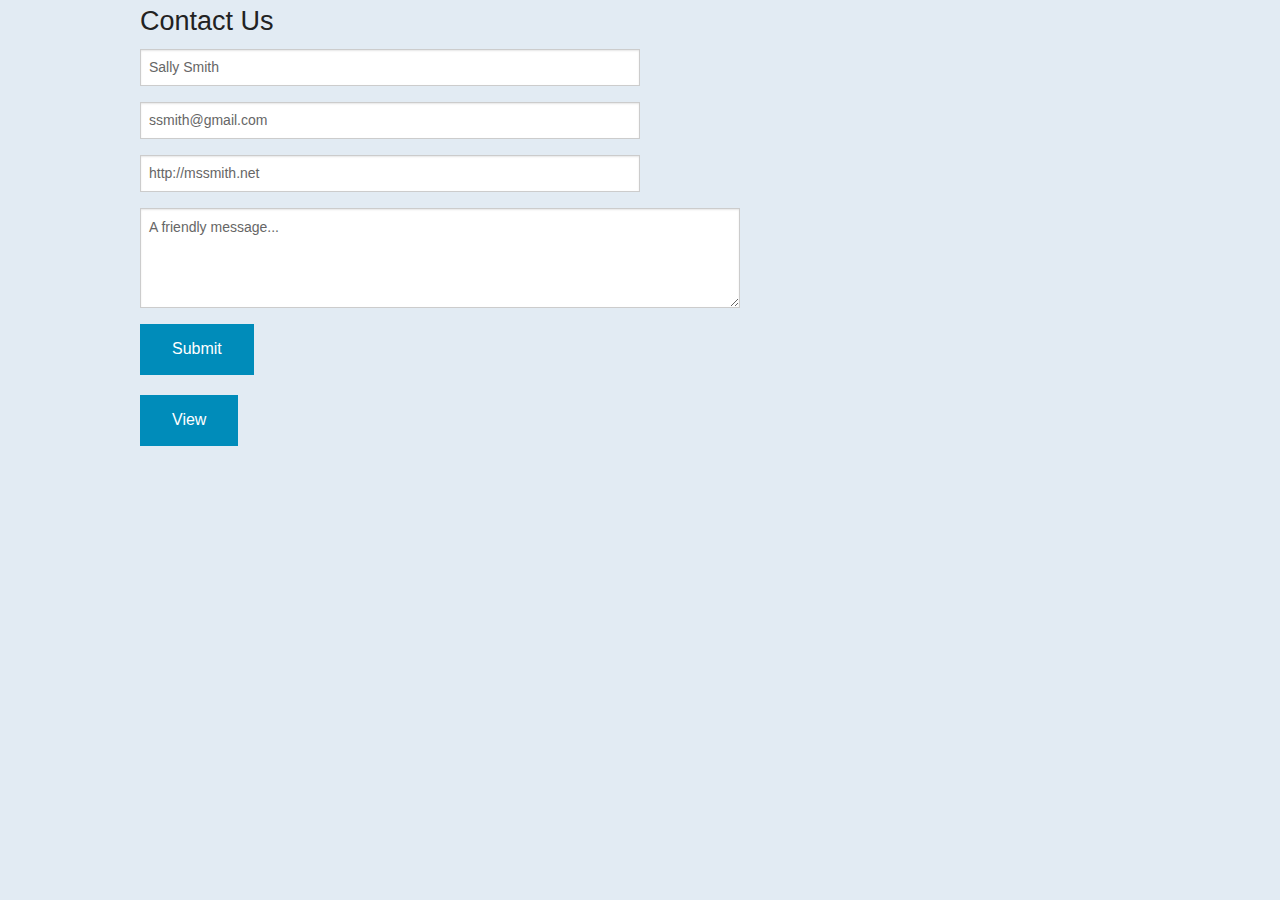
<file: app/index.html>
<!DOCTYPE html>
<html ng-app="app">
<head>
  <title>Contact us</title>
  <link rel="stylesheet" type="text/css" href="css/normalize.css">
  <link rel="stylesheet" type="text/css" href="css/main.css">
</head>
<body>
  
  <div ui-view></div>
  
  <script src="js/main.js"></script>
</body>
</html>
</file>
<file: app/css/main.css>
meta.foundation-version {
  font-family: "/5.5.3/"; }

meta.foundation-mq-small {
  font-family: "/only screen/";
  width: 0; }

meta.foundation-mq-small-only {
  font-family: "/only screen and (max-width: 40em)/";
  width: 0; }

meta.foundation-mq-medium {
  font-family: "/only screen and (min-width:40.0625em)/";
  width: 40.0625em; }

meta.foundation-mq-medium-only {
  font-family: "/only screen and (min-width:40.0625em) and (max-width:64em)/";
  width: 40.0625em; }

meta.foundation-mq-large {
  font-family: "/only screen and (min-width:64.0625em)/";
  width: 64.0625em; }

meta.foundation-mq-large-only {
  font-family: "/only screen and (min-width:64.0625em) and (max-width:90em)/";
  width: 64.0625em; }

meta.foundation-mq-xlarge {
  font-family: "/only screen and (min-width:90.0625em)/";
  width: 90.0625em; }

meta.foundation-mq-xlarge-only {
  font-family: "/only screen and (min-width:90.0625em) and (max-width:120em)/";
  width: 90.0625em; }

meta.foundation-mq-xxlarge {
  font-family: "/only screen and (min-width:120.0625em)/";
  width: 120.0625em; }

meta.foundation-data-attribute-namespace {
  font-family: false; }

html, body {
  height: 100%; }

*,
*:before,
*:after {
  -webkit-box-sizing: border-box;
  -moz-box-sizing: border-box;
  box-sizing: border-box; }

html,
body {
  font-size: 100%; }

body {
  background: #fff;
  color: #222;
  cursor: auto;
  font-family: "Helvetica Neue", Helvetica, Roboto, Arial, sans-serif;
  font-style: normal;
  font-weight: normal;
  line-height: 1.5;
  margin: 0;
  padding: 0;
  position: relative; }

a:hover {
  cursor: pointer; }

img {
  max-width: 100%;
  height: auto; }

img {
  -ms-interpolation-mode: bicubic; }

#map_canvas img,
#map_canvas embed,
#map_canvas object,
.map_canvas img,
.map_canvas embed,
.map_canvas object,
.mqa-display img,
.mqa-display embed,
.mqa-display object {
  max-width: none !important; }

.left {
  float: left !important; }

.right {
  float: right !important; }

.clearfix:before, .clearfix:after {
  content: " ";
  display: table; }

.clearfix:after {
  clear: both; }

.hide {
  display: none; }

.invisible {
  visibility: hidden; }

.antialiased {
  -webkit-font-smoothing: antialiased;
  -moz-osx-font-smoothing: grayscale; }

img {
  display: inline-block;
  vertical-align: middle; }

textarea {
  height: auto;
  min-height: 50px; }

select {
  width: 100%; }

.row {
  margin: 0 auto;
  max-width: 62.5rem;
  width: 100%; }
  .row:before, .row:after {
    content: " ";
    display: table; }
  .row:after {
    clear: both; }
  .row.collapse > .column,
  .row.collapse > .columns {
    padding-left: 0;
    padding-right: 0; }
  .row.collapse .row {
    margin-left: 0;
    margin-right: 0; }
  .row .row {
    margin: 0 -0.9375rem;
    max-width: none;
    width: auto; }
    .row .row:before, .row .row:after {
      content: " ";
      display: table; }
    .row .row:after {
      clear: both; }
    .row .row.collapse {
      margin: 0;
      max-width: none;
      width: auto; }
      .row .row.collapse:before, .row .row.collapse:after {
        content: " ";
        display: table; }
      .row .row.collapse:after {
        clear: both; }

.column,
.columns {
  padding-left: 0.9375rem;
  padding-right: 0.9375rem;
  width: 100%;
  float: left; }

.column + .column:last-child,
.columns + .column:last-child, .column +
.columns:last-child,
.columns +
.columns:last-child {
  float: right; }

.column + .column.end,
.columns + .column.end, .column +
.columns.end,
.columns +
.columns.end {
  float: left; }

@media only screen {
  .small-push-0 {
    position: relative;
    left: 0;
    right: auto; }
  .small-pull-0 {
    position: relative;
    right: 0;
    left: auto; }
  .small-push-1 {
    position: relative;
    left: 8.33333%;
    right: auto; }
  .small-pull-1 {
    position: relative;
    right: 8.33333%;
    left: auto; }
  .small-push-2 {
    position: relative;
    left: 16.66667%;
    right: auto; }
  .small-pull-2 {
    position: relative;
    right: 16.66667%;
    left: auto; }
  .small-push-3 {
    position: relative;
    left: 25%;
    right: auto; }
  .small-pull-3 {
    position: relative;
    right: 25%;
    left: auto; }
  .small-push-4 {
    position: relative;
    left: 33.33333%;
    right: auto; }
  .small-pull-4 {
    position: relative;
    right: 33.33333%;
    left: auto; }
  .small-push-5 {
    position: relative;
    left: 41.66667%;
    right: auto; }
  .small-pull-5 {
    position: relative;
    right: 41.66667%;
    left: auto; }
  .small-push-6 {
    position: relative;
    left: 50%;
    right: auto; }
  .small-pull-6 {
    position: relative;
    right: 50%;
    left: auto; }
  .small-push-7 {
    position: relative;
    left: 58.33333%;
    right: auto; }
  .small-pull-7 {
    position: relative;
    right: 58.33333%;
    left: auto; }
  .small-push-8 {
    position: relative;
    left: 66.66667%;
    right: auto; }
  .small-pull-8 {
    position: relative;
    right: 66.66667%;
    left: auto; }
  .small-push-9 {
    position: relative;
    left: 75%;
    right: auto; }
  .small-pull-9 {
    position: relative;
    right: 75%;
    left: auto; }
  .small-push-10 {
    position: relative;
    left: 83.33333%;
    right: auto; }
  .small-pull-10 {
    position: relative;
    right: 83.33333%;
    left: auto; }
  .small-push-11 {
    position: relative;
    left: 91.66667%;
    right: auto; }
  .small-pull-11 {
    position: relative;
    right: 91.66667%;
    left: auto; }
  .column,
  .columns {
    position: relative;
    padding-left: 0.9375rem;
    padding-right: 0.9375rem;
    float: left; }
  .small-1 {
    width: 8.33333%; }
  .small-2 {
    width: 16.66667%; }
  .small-3 {
    width: 25%; }
  .small-4 {
    width: 33.33333%; }
  .small-5 {
    width: 41.66667%; }
  .small-6 {
    width: 50%; }
  .small-7 {
    width: 58.33333%; }
  .small-8 {
    width: 66.66667%; }
  .small-9 {
    width: 75%; }
  .small-10 {
    width: 83.33333%; }
  .small-11 {
    width: 91.66667%; }
  .small-12 {
    width: 100%; }
  .small-offset-0 {
    margin-left: 0 !important; }
  .small-offset-1 {
    margin-left: 8.33333% !important; }
  .small-offset-2 {
    margin-left: 16.66667% !important; }
  .small-offset-3 {
    margin-left: 25% !important; }
  .small-offset-4 {
    margin-left: 33.33333% !important; }
  .small-offset-5 {
    margin-left: 41.66667% !important; }
  .small-offset-6 {
    margin-left: 50% !important; }
  .small-offset-7 {
    margin-left: 58.33333% !important; }
  .small-offset-8 {
    margin-left: 66.66667% !important; }
  .small-offset-9 {
    margin-left: 75% !important; }
  .small-offset-10 {
    margin-left: 83.33333% !important; }
  .small-offset-11 {
    margin-left: 91.66667% !important; }
  .small-reset-order {
    float: left;
    left: auto;
    margin-left: 0;
    margin-right: 0;
    right: auto; }
  .column.small-centered,
  .columns.small-centered {
    margin-left: auto;
    margin-right: auto;
    float: none; }
  .column.small-uncentered,
  .columns.small-uncentered {
    float: left;
    margin-left: 0;
    margin-right: 0; }
  .column.small-centered:last-child,
  .columns.small-centered:last-child {
    float: none; }
  .column.small-uncentered:last-child,
  .columns.small-uncentered:last-child {
    float: left; }
  .column.small-uncentered.opposite,
  .columns.small-uncentered.opposite {
    float: right; }
  .row.small-collapse > .column,
  .row.small-collapse > .columns {
    padding-left: 0;
    padding-right: 0; }
  .row.small-collapse .row {
    margin-left: 0;
    margin-right: 0; }
  .row.small-uncollapse > .column,
  .row.small-uncollapse > .columns {
    padding-left: 0.9375rem;
    padding-right: 0.9375rem;
    float: left; } }

@media only screen and (min-width: 40.0625em) {
  .medium-push-0 {
    position: relative;
    left: 0;
    right: auto; }
  .medium-pull-0 {
    position: relative;
    right: 0;
    left: auto; }
  .medium-push-1 {
    position: relative;
    left: 8.33333%;
    right: auto; }
  .medium-pull-1 {
    position: relative;
    right: 8.33333%;
    left: auto; }
  .medium-push-2 {
    position: relative;
    left: 16.66667%;
    right: auto; }
  .medium-pull-2 {
    position: relative;
    right: 16.66667%;
    left: auto; }
  .medium-push-3 {
    position: relative;
    left: 25%;
    right: auto; }
  .medium-pull-3 {
    position: relative;
    right: 25%;
    left: auto; }
  .medium-push-4 {
    position: relative;
    left: 33.33333%;
    right: auto; }
  .medium-pull-4 {
    position: relative;
    right: 33.33333%;
    left: auto; }
  .medium-push-5 {
    position: relative;
    left: 41.66667%;
    right: auto; }
  .medium-pull-5 {
    position: relative;
    right: 41.66667%;
    left: auto; }
  .medium-push-6 {
    position: relative;
    left: 50%;
    right: auto; }
  .medium-pull-6 {
    position: relative;
    right: 50%;
    left: auto; }
  .medium-push-7 {
    position: relative;
    left: 58.33333%;
    right: auto; }
  .medium-pull-7 {
    position: relative;
    right: 58.33333%;
    left: auto; }
  .medium-push-8 {
    position: relative;
    left: 66.66667%;
    right: auto; }
  .medium-pull-8 {
    position: relative;
    right: 66.66667%;
    left: auto; }
  .medium-push-9 {
    position: relative;
    left: 75%;
    right: auto; }
  .medium-pull-9 {
    position: relative;
    right: 75%;
    left: auto; }
  .medium-push-10 {
    position: relative;
    left: 83.33333%;
    right: auto; }
  .medium-pull-10 {
    position: relative;
    right: 83.33333%;
    left: auto; }
  .medium-push-11 {
    position: relative;
    left: 91.66667%;
    right: auto; }
  .medium-pull-11 {
    position: relative;
    right: 91.66667%;
    left: auto; }
  .column,
  .columns {
    position: relative;
    padding-left: 0.9375rem;
    padding-right: 0.9375rem;
    float: left; }
  .medium-1 {
    width: 8.33333%; }
  .medium-2 {
    width: 16.66667%; }
  .medium-3 {
    width: 25%; }
  .medium-4 {
    width: 33.33333%; }
  .medium-5 {
    width: 41.66667%; }
  .medium-6 {
    width: 50%; }
  .medium-7 {
    width: 58.33333%; }
  .medium-8 {
    width: 66.66667%; }
  .medium-9 {
    width: 75%; }
  .medium-10 {
    width: 83.33333%; }
  .medium-11 {
    width: 91.66667%; }
  .medium-12 {
    width: 100%; }
  .medium-offset-0 {
    margin-left: 0 !important; }
  .medium-offset-1 {
    margin-left: 8.33333% !important; }
  .medium-offset-2 {
    margin-left: 16.66667% !important; }
  .medium-offset-3 {
    margin-left: 25% !important; }
  .medium-offset-4 {
    margin-left: 33.33333% !important; }
  .medium-offset-5 {
    margin-left: 41.66667% !important; }
  .medium-offset-6 {
    margin-left: 50% !important; }
  .medium-offset-7 {
    margin-left: 58.33333% !important; }
  .medium-offset-8 {
    margin-left: 66.66667% !important; }
  .medium-offset-9 {
    margin-left: 75% !important; }
  .medium-offset-10 {
    margin-left: 83.33333% !important; }
  .medium-offset-11 {
    margin-left: 91.66667% !important; }
  .medium-reset-order {
    float: left;
    left: auto;
    margin-left: 0;
    margin-right: 0;
    right: auto; }
  .column.medium-centered,
  .columns.medium-centered {
    margin-left: auto;
    margin-right: auto;
    float: none; }
  .column.medium-uncentered,
  .columns.medium-uncentered {
    float: left;
    margin-left: 0;
    margin-right: 0; }
  .column.medium-centered:last-child,
  .columns.medium-centered:last-child {
    float: none; }
  .column.medium-uncentered:last-child,
  .columns.medium-uncentered:last-child {
    float: left; }
  .column.medium-uncentered.opposite,
  .columns.medium-uncentered.opposite {
    float: right; }
  .row.medium-collapse > .column,
  .row.medium-collapse > .columns {
    padding-left: 0;
    padding-right: 0; }
  .row.medium-collapse .row {
    margin-left: 0;
    margin-right: 0; }
  .row.medium-uncollapse > .column,
  .row.medium-uncollapse > .columns {
    padding-left: 0.9375rem;
    padding-right: 0.9375rem;
    float: left; }
  .push-0 {
    position: relative;
    left: 0;
    right: auto; }
  .pull-0 {
    position: relative;
    right: 0;
    left: auto; }
  .push-1 {
    position: relative;
    left: 8.33333%;
    right: auto; }
  .pull-1 {
    position: relative;
    right: 8.33333%;
    left: auto; }
  .push-2 {
    position: relative;
    left: 16.66667%;
    right: auto; }
  .pull-2 {
    position: relative;
    right: 16.66667%;
    left: auto; }
  .push-3 {
    position: relative;
    left: 25%;
    right: auto; }
  .pull-3 {
    position: relative;
    right: 25%;
    left: auto; }
  .push-4 {
    position: relative;
    left: 33.33333%;
    right: auto; }
  .pull-4 {
    position: relative;
    right: 33.33333%;
    left: auto; }
  .push-5 {
    position: relative;
    left: 41.66667%;
    right: auto; }
  .pull-5 {
    position: relative;
    right: 41.66667%;
    left: auto; }
  .push-6 {
    position: relative;
    left: 50%;
    right: auto; }
  .pull-6 {
    position: relative;
    right: 50%;
    left: auto; }
  .push-7 {
    position: relative;
    left: 58.33333%;
    right: auto; }
  .pull-7 {
    position: relative;
    right: 58.33333%;
    left: auto; }
  .push-8 {
    position: relative;
    left: 66.66667%;
    right: auto; }
  .pull-8 {
    position: relative;
    right: 66.66667%;
    left: auto; }
  .push-9 {
    position: relative;
    left: 75%;
    right: auto; }
  .pull-9 {
    position: relative;
    right: 75%;
    left: auto; }
  .push-10 {
    position: relative;
    left: 83.33333%;
    right: auto; }
  .pull-10 {
    position: relative;
    right: 83.33333%;
    left: auto; }
  .push-11 {
    position: relative;
    left: 91.66667%;
    right: auto; }
  .pull-11 {
    position: relative;
    right: 91.66667%;
    left: auto; } }

@media only screen and (min-width: 64.0625em) {
  .large-push-0 {
    position: relative;
    left: 0;
    right: auto; }
  .large-pull-0 {
    position: relative;
    right: 0;
    left: auto; }
  .large-push-1 {
    position: relative;
    left: 8.33333%;
    right: auto; }
  .large-pull-1 {
    position: relative;
    right: 8.33333%;
    left: auto; }
  .large-push-2 {
    position: relative;
    left: 16.66667%;
    right: auto; }
  .large-pull-2 {
    position: relative;
    right: 16.66667%;
    left: auto; }
  .large-push-3 {
    position: relative;
    left: 25%;
    right: auto; }
  .large-pull-3 {
    position: relative;
    right: 25%;
    left: auto; }
  .large-push-4 {
    position: relative;
    left: 33.33333%;
    right: auto; }
  .large-pull-4 {
    position: relative;
    right: 33.33333%;
    left: auto; }
  .large-push-5 {
    position: relative;
    left: 41.66667%;
    right: auto; }
  .large-pull-5 {
    position: relative;
    right: 41.66667%;
    left: auto; }
  .large-push-6 {
    position: relative;
    left: 50%;
    right: auto; }
  .large-pull-6 {
    position: relative;
    right: 50%;
    left: auto; }
  .large-push-7 {
    position: relative;
    left: 58.33333%;
    right: auto; }
  .large-pull-7 {
    position: relative;
    right: 58.33333%;
    left: auto; }
  .large-push-8 {
    position: relative;
    left: 66.66667%;
    right: auto; }
  .large-pull-8 {
    position: relative;
    right: 66.66667%;
    left: auto; }
  .large-push-9 {
    position: relative;
    left: 75%;
    right: auto; }
  .large-pull-9 {
    position: relative;
    right: 75%;
    left: auto; }
  .large-push-10 {
    position: relative;
    left: 83.33333%;
    right: auto; }
  .large-pull-10 {
    position: relative;
    right: 83.33333%;
    left: auto; }
  .large-push-11 {
    position: relative;
    left: 91.66667%;
    right: auto; }
  .large-pull-11 {
    position: relative;
    right: 91.66667%;
    left: auto; }
  .column,
  .columns {
    position: relative;
    padding-left: 0.9375rem;
    padding-right: 0.9375rem;
    float: left; }
  .large-1 {
    width: 8.33333%; }
  .large-2 {
    width: 16.66667%; }
  .large-3 {
    width: 25%; }
  .large-4 {
    width: 33.33333%; }
  .large-5 {
    width: 41.66667%; }
  .large-6 {
    width: 50%; }
  .large-7 {
    width: 58.33333%; }
  .large-8 {
    width: 66.66667%; }
  .large-9 {
    width: 75%; }
  .large-10 {
    width: 83.33333%; }
  .large-11 {
    width: 91.66667%; }
  .large-12 {
    width: 100%; }
  .large-offset-0 {
    margin-left: 0 !important; }
  .large-offset-1 {
    margin-left: 8.33333% !important; }
  .large-offset-2 {
    margin-left: 16.66667% !important; }
  .large-offset-3 {
    margin-left: 25% !important; }
  .large-offset-4 {
    margin-left: 33.33333% !important; }
  .large-offset-5 {
    margin-left: 41.66667% !important; }
  .large-offset-6 {
    margin-left: 50% !important; }
  .large-offset-7 {
    margin-left: 58.33333% !important; }
  .large-offset-8 {
    margin-left: 66.66667% !important; }
  .large-offset-9 {
    margin-left: 75% !important; }
  .large-offset-10 {
    margin-left: 83.33333% !important; }
  .large-offset-11 {
    margin-left: 91.66667% !important; }
  .large-reset-order {
    float: left;
    left: auto;
    margin-left: 0;
    margin-right: 0;
    right: auto; }
  .column.large-centered,
  .columns.large-centered {
    margin-left: auto;
    margin-right: auto;
    float: none; }
  .column.large-uncentered,
  .columns.large-uncentered {
    float: left;
    margin-left: 0;
    margin-right: 0; }
  .column.large-centered:last-child,
  .columns.large-centered:last-child {
    float: none; }
  .column.large-uncentered:last-child,
  .columns.large-uncentered:last-child {
    float: left; }
  .column.large-uncentered.opposite,
  .columns.large-uncentered.opposite {
    float: right; }
  .row.large-collapse > .column,
  .row.large-collapse > .columns {
    padding-left: 0;
    padding-right: 0; }
  .row.large-collapse .row {
    margin-left: 0;
    margin-right: 0; }
  .row.large-uncollapse > .column,
  .row.large-uncollapse > .columns {
    padding-left: 0.9375rem;
    padding-right: 0.9375rem;
    float: left; }
  .push-0 {
    position: relative;
    left: 0;
    right: auto; }
  .pull-0 {
    position: relative;
    right: 0;
    left: auto; }
  .push-1 {
    position: relative;
    left: 8.33333%;
    right: auto; }
  .pull-1 {
    position: relative;
    right: 8.33333%;
    left: auto; }
  .push-2 {
    position: relative;
    left: 16.66667%;
    right: auto; }
  .pull-2 {
    position: relative;
    right: 16.66667%;
    left: auto; }
  .push-3 {
    position: relative;
    left: 25%;
    right: auto; }
  .pull-3 {
    position: relative;
    right: 25%;
    left: auto; }
  .push-4 {
    position: relative;
    left: 33.33333%;
    right: auto; }
  .pull-4 {
    position: relative;
    right: 33.33333%;
    left: auto; }
  .push-5 {
    position: relative;
    left: 41.66667%;
    right: auto; }
  .pull-5 {
    position: relative;
    right: 41.66667%;
    left: auto; }
  .push-6 {
    position: relative;
    left: 50%;
    right: auto; }
  .pull-6 {
    position: relative;
    right: 50%;
    left: auto; }
  .push-7 {
    position: relative;
    left: 58.33333%;
    right: auto; }
  .pull-7 {
    position: relative;
    right: 58.33333%;
    left: auto; }
  .push-8 {
    position: relative;
    left: 66.66667%;
    right: auto; }
  .pull-8 {
    position: relative;
    right: 66.66667%;
    left: auto; }
  .push-9 {
    position: relative;
    left: 75%;
    right: auto; }
  .pull-9 {
    position: relative;
    right: 75%;
    left: auto; }
  .push-10 {
    position: relative;
    left: 83.33333%;
    right: auto; }
  .pull-10 {
    position: relative;
    right: 83.33333%;
    left: auto; }
  .push-11 {
    position: relative;
    left: 91.66667%;
    right: auto; }
  .pull-11 {
    position: relative;
    right: 91.66667%;
    left: auto; } }

.accordion {
  margin-bottom: 0;
  margin-left: 0; }
  .accordion:before, .accordion:after {
    content: " ";
    display: table; }
  .accordion:after {
    clear: both; }
  .accordion .accordion-navigation, .accordion dd {
    display: block;
    margin-bottom: 0 !important; }
    .accordion .accordion-navigation.active > a, .accordion dd.active > a {
      background: #e8e8e8;
      color: #222222; }
    .accordion .accordion-navigation > a, .accordion dd > a {
      background: #EFEFEF;
      color: #222222;
      display: block;
      font-family: "Helvetica Neue", Helvetica, Roboto, Arial, sans-serif;
      font-size: 1rem;
      padding: 1rem; }
      .accordion .accordion-navigation > a:hover, .accordion dd > a:hover {
        background: #e3e3e3; }
    .accordion .accordion-navigation > .content, .accordion dd > .content {
      display: none;
      padding: 0.9375rem; }
      .accordion .accordion-navigation > .content.active, .accordion dd > .content.active {
        background: #FFFFFF;
        display: block; }

.alert-box {
  border-style: solid;
  border-width: 1px;
  display: block;
  font-size: 0.8125rem;
  font-weight: normal;
  margin-bottom: 1.25rem;
  padding: 0.875rem 1.5rem 0.875rem 0.875rem;
  position: relative;
  transition: opacity 300ms ease-out;
  background-color: #008CBA;
  border-color: #0078a0;
  color: #FFFFFF; }
  .alert-box .close {
    right: 0.25rem;
    background: inherit;
    color: #333333;
    font-size: 1.375rem;
    line-height: .9;
    margin-top: -0.6875rem;
    opacity: 0.3;
    padding: 0 6px 4px;
    position: absolute;
    top: 50%; }
    .alert-box .close:hover, .alert-box .close:focus {
      opacity: 0.5; }
  .alert-box.radius {
    border-radius: 3px; }
  .alert-box.round {
    border-radius: 1000px; }
  .alert-box.success {
    background-color: #43AC6A;
    border-color: #3a945b;
    color: #FFFFFF; }
  .alert-box.alert {
    background-color: #f04124;
    border-color: #de2d0f;
    color: #FFFFFF; }
  .alert-box.secondary {
    background-color: #e7e7e7;
    border-color: #c7c7c7;
    color: #4f4f4f; }
  .alert-box.warning {
    background-color: #f08a24;
    border-color: #de770f;
    color: #FFFFFF; }
  .alert-box.info {
    background-color: #a0d3e8;
    border-color: #74bfdd;
    color: #4f4f4f; }
  .alert-box.alert-close {
    opacity: 0; }

[class*="block-grid-"] {
  display: block;
  padding: 0;
  margin: 0 -0.625rem; }
  [class*="block-grid-"]:before, [class*="block-grid-"]:after {
    content: " ";
    display: table; }
  [class*="block-grid-"]:after {
    clear: both; }
  [class*="block-grid-"] > li {
    display: block;
    float: left;
    height: auto;
    padding: 0 0.625rem 1.25rem; }

@media only screen {
  .small-block-grid-1 > li {
    list-style: none;
    width: 100%; }
    .small-block-grid-1 > li:nth-of-type(1n) {
      clear: none; }
    .small-block-grid-1 > li:nth-of-type(1n+1) {
      clear: both; }
  .small-block-grid-2 > li {
    list-style: none;
    width: 50%; }
    .small-block-grid-2 > li:nth-of-type(1n) {
      clear: none; }
    .small-block-grid-2 > li:nth-of-type(2n+1) {
      clear: both; }
  .small-block-grid-3 > li {
    list-style: none;
    width: 33.33333%; }
    .small-block-grid-3 > li:nth-of-type(1n) {
      clear: none; }
    .small-block-grid-3 > li:nth-of-type(3n+1) {
      clear: both; }
  .small-block-grid-4 > li {
    list-style: none;
    width: 25%; }
    .small-block-grid-4 > li:nth-of-type(1n) {
      clear: none; }
    .small-block-grid-4 > li:nth-of-type(4n+1) {
      clear: both; }
  .small-block-grid-5 > li {
    list-style: none;
    width: 20%; }
    .small-block-grid-5 > li:nth-of-type(1n) {
      clear: none; }
    .small-block-grid-5 > li:nth-of-type(5n+1) {
      clear: both; }
  .small-block-grid-6 > li {
    list-style: none;
    width: 16.66667%; }
    .small-block-grid-6 > li:nth-of-type(1n) {
      clear: none; }
    .small-block-grid-6 > li:nth-of-type(6n+1) {
      clear: both; }
  .small-block-grid-7 > li {
    list-style: none;
    width: 14.28571%; }
    .small-block-grid-7 > li:nth-of-type(1n) {
      clear: none; }
    .small-block-grid-7 > li:nth-of-type(7n+1) {
      clear: both; }
  .small-block-grid-8 > li {
    list-style: none;
    width: 12.5%; }
    .small-block-grid-8 > li:nth-of-type(1n) {
      clear: none; }
    .small-block-grid-8 > li:nth-of-type(8n+1) {
      clear: both; }
  .small-block-grid-9 > li {
    list-style: none;
    width: 11.11111%; }
    .small-block-grid-9 > li:nth-of-type(1n) {
      clear: none; }
    .small-block-grid-9 > li:nth-of-type(9n+1) {
      clear: both; }
  .small-block-grid-10 > li {
    list-style: none;
    width: 10%; }
    .small-block-grid-10 > li:nth-of-type(1n) {
      clear: none; }
    .small-block-grid-10 > li:nth-of-type(10n+1) {
      clear: both; }
  .small-block-grid-11 > li {
    list-style: none;
    width: 9.09091%; }
    .small-block-grid-11 > li:nth-of-type(1n) {
      clear: none; }
    .small-block-grid-11 > li:nth-of-type(11n+1) {
      clear: both; }
  .small-block-grid-12 > li {
    list-style: none;
    width: 8.33333%; }
    .small-block-grid-12 > li:nth-of-type(1n) {
      clear: none; }
    .small-block-grid-12 > li:nth-of-type(12n+1) {
      clear: both; } }

@media only screen and (min-width: 40.0625em) {
  .medium-block-grid-1 > li {
    list-style: none;
    width: 100%; }
    .medium-block-grid-1 > li:nth-of-type(1n) {
      clear: none; }
    .medium-block-grid-1 > li:nth-of-type(1n+1) {
      clear: both; }
  .medium-block-grid-2 > li {
    list-style: none;
    width: 50%; }
    .medium-block-grid-2 > li:nth-of-type(1n) {
      clear: none; }
    .medium-block-grid-2 > li:nth-of-type(2n+1) {
      clear: both; }
  .medium-block-grid-3 > li {
    list-style: none;
    width: 33.33333%; }
    .medium-block-grid-3 > li:nth-of-type(1n) {
      clear: none; }
    .medium-block-grid-3 > li:nth-of-type(3n+1) {
      clear: both; }
  .medium-block-grid-4 > li {
    list-style: none;
    width: 25%; }
    .medium-block-grid-4 > li:nth-of-type(1n) {
      clear: none; }
    .medium-block-grid-4 > li:nth-of-type(4n+1) {
      clear: both; }
  .medium-block-grid-5 > li {
    list-style: none;
    width: 20%; }
    .medium-block-grid-5 > li:nth-of-type(1n) {
      clear: none; }
    .medium-block-grid-5 > li:nth-of-type(5n+1) {
      clear: both; }
  .medium-block-grid-6 > li {
    list-style: none;
    width: 16.66667%; }
    .medium-block-grid-6 > li:nth-of-type(1n) {
      clear: none; }
    .medium-block-grid-6 > li:nth-of-type(6n+1) {
      clear: both; }
  .medium-block-grid-7 > li {
    list-style: none;
    width: 14.28571%; }
    .medium-block-grid-7 > li:nth-of-type(1n) {
      clear: none; }
    .medium-block-grid-7 > li:nth-of-type(7n+1) {
      clear: both; }
  .medium-block-grid-8 > li {
    list-style: none;
    width: 12.5%; }
    .medium-block-grid-8 > li:nth-of-type(1n) {
      clear: none; }
    .medium-block-grid-8 > li:nth-of-type(8n+1) {
      clear: both; }
  .medium-block-grid-9 > li {
    list-style: none;
    width: 11.11111%; }
    .medium-block-grid-9 > li:nth-of-type(1n) {
      clear: none; }
    .medium-block-grid-9 > li:nth-of-type(9n+1) {
      clear: both; }
  .medium-block-grid-10 > li {
    list-style: none;
    width: 10%; }
    .medium-block-grid-10 > li:nth-of-type(1n) {
      clear: none; }
    .medium-block-grid-10 > li:nth-of-type(10n+1) {
      clear: both; }
  .medium-block-grid-11 > li {
    list-style: none;
    width: 9.09091%; }
    .medium-block-grid-11 > li:nth-of-type(1n) {
      clear: none; }
    .medium-block-grid-11 > li:nth-of-type(11n+1) {
      clear: both; }
  .medium-block-grid-12 > li {
    list-style: none;
    width: 8.33333%; }
    .medium-block-grid-12 > li:nth-of-type(1n) {
      clear: none; }
    .medium-block-grid-12 > li:nth-of-type(12n+1) {
      clear: both; } }

@media only screen and (min-width: 64.0625em) {
  .large-block-grid-1 > li {
    list-style: none;
    width: 100%; }
    .large-block-grid-1 > li:nth-of-type(1n) {
      clear: none; }
    .large-block-grid-1 > li:nth-of-type(1n+1) {
      clear: both; }
  .large-block-grid-2 > li {
    list-style: none;
    width: 50%; }
    .large-block-grid-2 > li:nth-of-type(1n) {
      clear: none; }
    .large-block-grid-2 > li:nth-of-type(2n+1) {
      clear: both; }
  .large-block-grid-3 > li {
    list-style: none;
    width: 33.33333%; }
    .large-block-grid-3 > li:nth-of-type(1n) {
      clear: none; }
    .large-block-grid-3 > li:nth-of-type(3n+1) {
      clear: both; }
  .large-block-grid-4 > li {
    list-style: none;
    width: 25%; }
    .large-block-grid-4 > li:nth-of-type(1n) {
      clear: none; }
    .large-block-grid-4 > li:nth-of-type(4n+1) {
      clear: both; }
  .large-block-grid-5 > li {
    list-style: none;
    width: 20%; }
    .large-block-grid-5 > li:nth-of-type(1n) {
      clear: none; }
    .large-block-grid-5 > li:nth-of-type(5n+1) {
      clear: both; }
  .large-block-grid-6 > li {
    list-style: none;
    width: 16.66667%; }
    .large-block-grid-6 > li:nth-of-type(1n) {
      clear: none; }
    .large-block-grid-6 > li:nth-of-type(6n+1) {
      clear: both; }
  .large-block-grid-7 > li {
    list-style: none;
    width: 14.28571%; }
    .large-block-grid-7 > li:nth-of-type(1n) {
      clear: none; }
    .large-block-grid-7 > li:nth-of-type(7n+1) {
      clear: both; }
  .large-block-grid-8 > li {
    list-style: none;
    width: 12.5%; }
    .large-block-grid-8 > li:nth-of-type(1n) {
      clear: none; }
    .large-block-grid-8 > li:nth-of-type(8n+1) {
      clear: both; }
  .large-block-grid-9 > li {
    list-style: none;
    width: 11.11111%; }
    .large-block-grid-9 > li:nth-of-type(1n) {
      clear: none; }
    .large-block-grid-9 > li:nth-of-type(9n+1) {
      clear: both; }
  .large-block-grid-10 > li {
    list-style: none;
    width: 10%; }
    .large-block-grid-10 > li:nth-of-type(1n) {
      clear: none; }
    .large-block-grid-10 > li:nth-of-type(10n+1) {
      clear: both; }
  .large-block-grid-11 > li {
    list-style: none;
    width: 9.09091%; }
    .large-block-grid-11 > li:nth-of-type(1n) {
      clear: none; }
    .large-block-grid-11 > li:nth-of-type(11n+1) {
      clear: both; }
  .large-block-grid-12 > li {
    list-style: none;
    width: 8.33333%; }
    .large-block-grid-12 > li:nth-of-type(1n) {
      clear: none; }
    .large-block-grid-12 > li:nth-of-type(12n+1) {
      clear: both; } }

.breadcrumbs {
  border-style: solid;
  border-width: 1px;
  display: block;
  list-style: none;
  margin-left: 0;
  overflow: hidden;
  padding: 0.5625rem 0.875rem 0.5625rem;
  background-color: #f4f4f4;
  border-color: gainsboro;
  border-radius: 3px; }
  .breadcrumbs > * {
    color: #008CBA;
    float: left;
    font-size: 0.6875rem;
    line-height: 0.6875rem;
    margin: 0;
    text-transform: uppercase; }
    .breadcrumbs > *:hover a, .breadcrumbs > *:focus a {
      text-decoration: underline; }
    .breadcrumbs > * a {
      color: #008CBA; }
    .breadcrumbs > *.current {
      color: #333333;
      cursor: default; }
      .breadcrumbs > *.current a {
        color: #333333;
        cursor: default; }
      .breadcrumbs > *.current:hover, .breadcrumbs > *.current:hover a, .breadcrumbs > *.current:focus, .breadcrumbs > *.current:focus a {
        text-decoration: none; }
    .breadcrumbs > *.unavailable {
      color: #999999; }
      .breadcrumbs > *.unavailable a {
        color: #999999; }
      .breadcrumbs > *.unavailable:hover,
      .breadcrumbs > *.unavailable:hover a, .breadcrumbs > *.unavailable:focus,
      .breadcrumbs > *.unavailable a:focus {
        color: #999999;
        cursor: not-allowed;
        text-decoration: none; }
    .breadcrumbs > *:before {
      color: #AAAAAA;
      content: "/";
      margin: 0 0.75rem;
      position: relative;
      top: 1px; }
    .breadcrumbs > *:first-child:before {
      content: " ";
      margin: 0; }

/* Accessibility - hides the forward slash */
[aria-label="breadcrumbs"] [aria-hidden="true"]:after {
  content: "/"; }

button, .button {
  -webkit-appearance: none;
  -moz-appearance: none;
  border-radius: 0;
  border-style: solid;
  border-width: 0;
  cursor: pointer;
  font-family: "Helvetica Neue", Helvetica, Roboto, Arial, sans-serif;
  font-weight: normal;
  line-height: normal;
  margin: 0 0 1.25rem;
  position: relative;
  text-align: center;
  text-decoration: none;
  display: inline-block;
  padding: 1rem 2rem 1.0625rem 2rem;
  font-size: 1rem;
  background-color: #008CBA;
  border-color: #007095;
  color: #FFFFFF;
  transition: background-color 300ms ease-out; }
  button:hover, button:focus, .button:hover, .button:focus {
    background-color: #007095; }
  button:hover, button:focus, .button:hover, .button:focus {
    color: #FFFFFF; }
  button.secondary, .button.secondary {
    background-color: #e7e7e7;
    border-color: #b9b9b9;
    color: #333333; }
    button.secondary:hover, button.secondary:focus, .button.secondary:hover, .button.secondary:focus {
      background-color: #b9b9b9; }
    button.secondary:hover, button.secondary:focus, .button.secondary:hover, .button.secondary:focus {
      color: #333333; }
  button.success, .button.success {
    background-color: #43AC6A;
    border-color: #368a55;
    color: #FFFFFF; }
    button.success:hover, button.success:focus, .button.success:hover, .button.success:focus {
      background-color: #368a55; }
    button.success:hover, button.success:focus, .button.success:hover, .button.success:focus {
      color: #FFFFFF; }
  button.alert, .button.alert {
    background-color: #f04124;
    border-color: #cf2a0e;
    color: #FFFFFF; }
    button.alert:hover, button.alert:focus, .button.alert:hover, .button.alert:focus {
      background-color: #cf2a0e; }
    button.alert:hover, button.alert:focus, .button.alert:hover, .button.alert:focus {
      color: #FFFFFF; }
  button.warning, .button.warning {
    background-color: #f08a24;
    border-color: #cf6e0e;
    color: #FFFFFF; }
    button.warning:hover, button.warning:focus, .button.warning:hover, .button.warning:focus {
      background-color: #cf6e0e; }
    button.warning:hover, button.warning:focus, .button.warning:hover, .button.warning:focus {
      color: #FFFFFF; }
  button.info, .button.info {
    background-color: #a0d3e8;
    border-color: #61b6d9;
    color: #333333; }
    button.info:hover, button.info:focus, .button.info:hover, .button.info:focus {
      background-color: #61b6d9; }
    button.info:hover, button.info:focus, .button.info:hover, .button.info:focus {
      color: #FFFFFF; }
  button.large, .button.large {
    padding: 1.125rem 2.25rem 1.1875rem 2.25rem;
    font-size: 1.25rem; }
  button.small, .button.small {
    padding: 0.875rem 1.75rem 0.9375rem 1.75rem;
    font-size: 0.8125rem; }
  button.tiny, .button.tiny {
    padding: 0.625rem 1.25rem 0.6875rem 1.25rem;
    font-size: 0.6875rem; }
  button.expand, .button.expand {
    padding: 1rem 2rem 1.0625rem 2rem;
    font-size: 1rem;
    padding-bottom: 1.0625rem;
    padding-top: 1rem;
    padding-left: 1rem;
    padding-right: 1rem;
    width: 100%; }
  button.left-align, .button.left-align {
    text-align: left;
    text-indent: 0.75rem; }
  button.right-align, .button.right-align {
    text-align: right;
    padding-right: 0.75rem; }
  button.radius, .button.radius {
    border-radius: 3px; }
  button.round, .button.round {
    border-radius: 1000px; }
  button.disabled, button[disabled], .button.disabled, .button[disabled] {
    background-color: #008CBA;
    border-color: #007095;
    color: #FFFFFF;
    box-shadow: none;
    cursor: default;
    opacity: 0.7; }
    button.disabled:hover, button.disabled:focus, button[disabled]:hover, button[disabled]:focus, .button.disabled:hover, .button.disabled:focus, .button[disabled]:hover, .button[disabled]:focus {
      background-color: #007095; }
    button.disabled:hover, button.disabled:focus, button[disabled]:hover, button[disabled]:focus, .button.disabled:hover, .button.disabled:focus, .button[disabled]:hover, .button[disabled]:focus {
      color: #FFFFFF; }
    button.disabled:hover, button.disabled:focus, button[disabled]:hover, button[disabled]:focus, .button.disabled:hover, .button.disabled:focus, .button[disabled]:hover, .button[disabled]:focus {
      background-color: #008CBA; }
    button.disabled.secondary, button[disabled].secondary, .button.disabled.secondary, .button[disabled].secondary {
      background-color: #e7e7e7;
      border-color: #b9b9b9;
      color: #333333;
      box-shadow: none;
      cursor: default;
      opacity: 0.7; }
      button.disabled.secondary:hover, button.disabled.secondary:focus, button[disabled].secondary:hover, button[disabled].secondary:focus, .button.disabled.secondary:hover, .button.disabled.secondary:focus, .button[disabled].secondary:hover, .button[disabled].secondary:focus {
        background-color: #b9b9b9; }
      button.disabled.secondary:hover, button.disabled.secondary:focus, button[disabled].secondary:hover, button[disabled].secondary:focus, .button.disabled.secondary:hover, .button.disabled.secondary:focus, .button[disabled].secondary:hover, .button[disabled].secondary:focus {
        color: #333333; }
      button.disabled.secondary:hover, button.disabled.secondary:focus, button[disabled].secondary:hover, button[disabled].secondary:focus, .button.disabled.secondary:hover, .button.disabled.secondary:focus, .button[disabled].secondary:hover, .button[disabled].secondary:focus {
        background-color: #e7e7e7; }
    button.disabled.success, button[disabled].success, .button.disabled.success, .button[disabled].success {
      background-color: #43AC6A;
      border-color: #368a55;
      color: #FFFFFF;
      box-shadow: none;
      cursor: default;
      opacity: 0.7; }
      button.disabled.success:hover, button.disabled.success:focus, button[disabled].success:hover, button[disabled].success:focus, .button.disabled.success:hover, .button.disabled.success:focus, .button[disabled].success:hover, .button[disabled].success:focus {
        background-color: #368a55; }
      button.disabled.success:hover, button.disabled.success:focus, button[disabled].success:hover, button[disabled].success:focus, .button.disabled.success:hover, .button.disabled.success:focus, .button[disabled].success:hover, .button[disabled].success:focus {
        color: #FFFFFF; }
      button.disabled.success:hover, button.disabled.success:focus, button[disabled].success:hover, button[disabled].success:focus, .button.disabled.success:hover, .button.disabled.success:focus, .button[disabled].success:hover, .button[disabled].success:focus {
        background-color: #43AC6A; }
    button.disabled.alert, button[disabled].alert, .button.disabled.alert, .button[disabled].alert {
      background-color: #f04124;
      border-color: #cf2a0e;
      color: #FFFFFF;
      box-shadow: none;
      cursor: default;
      opacity: 0.7; }
      button.disabled.alert:hover, button.disabled.alert:focus, button[disabled].alert:hover, button[disabled].alert:focus, .button.disabled.alert:hover, .button.disabled.alert:focus, .button[disabled].alert:hover, .button[disabled].alert:focus {
        background-color: #cf2a0e; }
      button.disabled.alert:hover, button.disabled.alert:focus, button[disabled].alert:hover, button[disabled].alert:focus, .button.disabled.alert:hover, .button.disabled.alert:focus, .button[disabled].alert:hover, .button[disabled].alert:focus {
        color: #FFFFFF; }
      button.disabled.alert:hover, button.disabled.alert:focus, button[disabled].alert:hover, button[disabled].alert:focus, .button.disabled.alert:hover, .button.disabled.alert:focus, .button[disabled].alert:hover, .button[disabled].alert:focus {
        background-color: #f04124; }
    button.disabled.warning, button[disabled].warning, .button.disabled.warning, .button[disabled].warning {
      background-color: #f08a24;
      border-color: #cf6e0e;
      color: #FFFFFF;
      box-shadow: none;
      cursor: default;
      opacity: 0.7; }
      button.disabled.warning:hover, button.disabled.warning:focus, button[disabled].warning:hover, button[disabled].warning:focus, .button.disabled.warning:hover, .button.disabled.warning:focus, .button[disabled].warning:hover, .button[disabled].warning:focus {
        background-color: #cf6e0e; }
      button.disabled.warning:hover, button.disabled.warning:focus, button[disabled].warning:hover, button[disabled].warning:focus, .button.disabled.warning:hover, .button.disabled.warning:focus, .button[disabled].warning:hover, .button[disabled].warning:focus {
        color: #FFFFFF; }
      button.disabled.warning:hover, button.disabled.warning:focus, button[disabled].warning:hover, button[disabled].warning:focus, .button.disabled.warning:hover, .button.disabled.warning:focus, .button[disabled].warning:hover, .button[disabled].warning:focus {
        background-color: #f08a24; }
    button.disabled.info, button[disabled].info, .button.disabled.info, .button[disabled].info {
      background-color: #a0d3e8;
      border-color: #61b6d9;
      color: #333333;
      box-shadow: none;
      cursor: default;
      opacity: 0.7; }
      button.disabled.info:hover, button.disabled.info:focus, button[disabled].info:hover, button[disabled].info:focus, .button.disabled.info:hover, .button.disabled.info:focus, .button[disabled].info:hover, .button[disabled].info:focus {
        background-color: #61b6d9; }
      button.disabled.info:hover, button.disabled.info:focus, button[disabled].info:hover, button[disabled].info:focus, .button.disabled.info:hover, .button.disabled.info:focus, .button[disabled].info:hover, .button[disabled].info:focus {
        color: #FFFFFF; }
      button.disabled.info:hover, button.disabled.info:focus, button[disabled].info:hover, button[disabled].info:focus, .button.disabled.info:hover, .button.disabled.info:focus, .button[disabled].info:hover, .button[disabled].info:focus {
        background-color: #a0d3e8; }

button::-moz-focus-inner {
  border: 0;
  padding: 0; }

@media only screen and (min-width: 40.0625em) {
  button, .button {
    display: inline-block; } }

.button-group {
  list-style: none;
  margin: 0;
  left: 0; }
  .button-group:before, .button-group:after {
    content: " ";
    display: table; }
  .button-group:after {
    clear: both; }
  .button-group.even-2 li {
    display: inline-block;
    margin: 0 -2px;
    width: 50%; }
    .button-group.even-2 li > button, .button-group.even-2 li .button {
      border-left: 1px solid;
      border-color: rgba(255, 255, 255, 0.5); }
    .button-group.even-2 li:first-child button, .button-group.even-2 li:first-child .button {
      border-left: 0; }
    .button-group.even-2 li button, .button-group.even-2 li .button {
      width: 100%; }
  .button-group.even-3 li {
    display: inline-block;
    margin: 0 -2px;
    width: 33.33333%; }
    .button-group.even-3 li > button, .button-group.even-3 li .button {
      border-left: 1px solid;
      border-color: rgba(255, 255, 255, 0.5); }
    .button-group.even-3 li:first-child button, .button-group.even-3 li:first-child .button {
      border-left: 0; }
    .button-group.even-3 li button, .button-group.even-3 li .button {
      width: 100%; }
  .button-group.even-4 li {
    display: inline-block;
    margin: 0 -2px;
    width: 25%; }
    .button-group.even-4 li > button, .button-group.even-4 li .button {
      border-left: 1px solid;
      border-color: rgba(255, 255, 255, 0.5); }
    .button-group.even-4 li:first-child button, .button-group.even-4 li:first-child .button {
      border-left: 0; }
    .button-group.even-4 li button, .button-group.even-4 li .button {
      width: 100%; }
  .button-group.even-5 li {
    display: inline-block;
    margin: 0 -2px;
    width: 20%; }
    .button-group.even-5 li > button, .button-group.even-5 li .button {
      border-left: 1px solid;
      border-color: rgba(255, 255, 255, 0.5); }
    .button-group.even-5 li:first-child button, .button-group.even-5 li:first-child .button {
      border-left: 0; }
    .button-group.even-5 li button, .button-group.even-5 li .button {
      width: 100%; }
  .button-group.even-6 li {
    display: inline-block;
    margin: 0 -2px;
    width: 16.66667%; }
    .button-group.even-6 li > button, .button-group.even-6 li .button {
      border-left: 1px solid;
      border-color: rgba(255, 255, 255, 0.5); }
    .button-group.even-6 li:first-child button, .button-group.even-6 li:first-child .button {
      border-left: 0; }
    .button-group.even-6 li button, .button-group.even-6 li .button {
      width: 100%; }
  .button-group.even-7 li {
    display: inline-block;
    margin: 0 -2px;
    width: 14.28571%; }
    .button-group.even-7 li > button, .button-group.even-7 li .button {
      border-left: 1px solid;
      border-color: rgba(255, 255, 255, 0.5); }
    .button-group.even-7 li:first-child button, .button-group.even-7 li:first-child .button {
      border-left: 0; }
    .button-group.even-7 li button, .button-group.even-7 li .button {
      width: 100%; }
  .button-group.even-8 li {
    display: inline-block;
    margin: 0 -2px;
    width: 12.5%; }
    .button-group.even-8 li > button, .button-group.even-8 li .button {
      border-left: 1px solid;
      border-color: rgba(255, 255, 255, 0.5); }
    .button-group.even-8 li:first-child button, .button-group.even-8 li:first-child .button {
      border-left: 0; }
    .button-group.even-8 li button, .button-group.even-8 li .button {
      width: 100%; }
  .button-group > li {
    display: inline-block;
    margin: 0 -2px; }
    .button-group > li > button, .button-group > li .button {
      border-left: 1px solid;
      border-color: rgba(255, 255, 255, 0.5); }
    .button-group > li:first-child button, .button-group > li:first-child .button {
      border-left: 0; }
  .button-group.stack > li {
    display: block;
    margin: 0;
    float: none; }
    .button-group.stack > li > button, .button-group.stack > li .button {
      border-left: 1px solid;
      border-color: rgba(255, 255, 255, 0.5); }
    .button-group.stack > li:first-child button, .button-group.stack > li:first-child .button {
      border-left: 0; }
    .button-group.stack > li > button, .button-group.stack > li .button {
      border-color: rgba(255, 255, 255, 0.5);
      border-left-width: 0;
      border-top: 1px solid;
      display: block;
      margin: 0; }
    .button-group.stack > li > button {
      width: 100%; }
    .button-group.stack > li:first-child button, .button-group.stack > li:first-child .button {
      border-top: 0; }
  .button-group.stack-for-small > li {
    display: inline-block;
    margin: 0 -2px; }
    .button-group.stack-for-small > li > button, .button-group.stack-for-small > li .button {
      border-left: 1px solid;
      border-color: rgba(255, 255, 255, 0.5); }
    .button-group.stack-for-small > li:first-child button, .button-group.stack-for-small > li:first-child .button {
      border-left: 0; }
    @media only screen and (max-width: 40em) {
      .button-group.stack-for-small > li {
        display: block;
        margin: 0;
        width: 100%; }
        .button-group.stack-for-small > li > button, .button-group.stack-for-small > li .button {
          border-left: 1px solid;
          border-color: rgba(255, 255, 255, 0.5); }
        .button-group.stack-for-small > li:first-child button, .button-group.stack-for-small > li:first-child .button {
          border-left: 0; }
        .button-group.stack-for-small > li > button, .button-group.stack-for-small > li .button {
          border-color: rgba(255, 255, 255, 0.5);
          border-left-width: 0;
          border-top: 1px solid;
          display: block;
          margin: 0; }
        .button-group.stack-for-small > li > button {
          width: 100%; }
        .button-group.stack-for-small > li:first-child button, .button-group.stack-for-small > li:first-child .button {
          border-top: 0; } }
  .button-group.radius > * {
    display: inline-block;
    margin: 0 -2px; }
    .button-group.radius > * > button, .button-group.radius > * .button {
      border-left: 1px solid;
      border-color: rgba(255, 255, 255, 0.5); }
    .button-group.radius > *:first-child button, .button-group.radius > *:first-child .button {
      border-left: 0; }
    .button-group.radius > *,
    .button-group.radius > * > a,
    .button-group.radius > * > button,
    .button-group.radius > * > .button {
      border-radius: 0; }
    .button-group.radius > *:first-child,
    .button-group.radius > *:first-child > a,
    .button-group.radius > *:first-child > button,
    .button-group.radius > *:first-child > .button {
      -webkit-border-bottom-left-radius: 3px;
      -webkit-border-top-left-radius: 3px;
      border-bottom-left-radius: 3px;
      border-top-left-radius: 3px; }
    .button-group.radius > *:last-child,
    .button-group.radius > *:last-child > a,
    .button-group.radius > *:last-child > button,
    .button-group.radius > *:last-child > .button {
      -webkit-border-bottom-right-radius: 3px;
      -webkit-border-top-right-radius: 3px;
      border-bottom-right-radius: 3px;
      border-top-right-radius: 3px; }
  .button-group.radius.stack > * {
    display: block;
    margin: 0; }
    .button-group.radius.stack > * > button, .button-group.radius.stack > * .button {
      border-left: 1px solid;
      border-color: rgba(255, 255, 255, 0.5); }
    .button-group.radius.stack > *:first-child button, .button-group.radius.stack > *:first-child .button {
      border-left: 0; }
    .button-group.radius.stack > * > button, .button-group.radius.stack > * .button {
      border-color: rgba(255, 255, 255, 0.5);
      border-left-width: 0;
      border-top: 1px solid;
      display: block;
      margin: 0; }
    .button-group.radius.stack > * > button {
      width: 100%; }
    .button-group.radius.stack > *:first-child button, .button-group.radius.stack > *:first-child .button {
      border-top: 0; }
    .button-group.radius.stack > *,
    .button-group.radius.stack > * > a,
    .button-group.radius.stack > * > button,
    .button-group.radius.stack > * > .button {
      border-radius: 0; }
    .button-group.radius.stack > *:first-child,
    .button-group.radius.stack > *:first-child > a,
    .button-group.radius.stack > *:first-child > button,
    .button-group.radius.stack > *:first-child > .button {
      -webkit-top-left-radius: 3px;
      -webkit-top-right-radius: 3px;
      border-top-left-radius: 3px;
      border-top-right-radius: 3px; }
    .button-group.radius.stack > *:last-child,
    .button-group.radius.stack > *:last-child > a,
    .button-group.radius.stack > *:last-child > button,
    .button-group.radius.stack > *:last-child > .button {
      -webkit-bottom-left-radius: 3px;
      -webkit-bottom-right-radius: 3px;
      border-bottom-left-radius: 3px;
      border-bottom-right-radius: 3px; }
  @media only screen and (min-width: 40.0625em) {
    .button-group.radius.stack-for-small > * {
      display: inline-block;
      margin: 0 -2px; }
      .button-group.radius.stack-for-small > * > button, .button-group.radius.stack-for-small > * .button {
        border-left: 1px solid;
        border-color: rgba(255, 255, 255, 0.5); }
      .button-group.radius.stack-for-small > *:first-child button, .button-group.radius.stack-for-small > *:first-child .button {
        border-left: 0; }
      .button-group.radius.stack-for-small > *,
      .button-group.radius.stack-for-small > * > a,
      .button-group.radius.stack-for-small > * > button,
      .button-group.radius.stack-for-small > * > .button {
        border-radius: 0; }
      .button-group.radius.stack-for-small > *:first-child,
      .button-group.radius.stack-for-small > *:first-child > a,
      .button-group.radius.stack-for-small > *:first-child > button,
      .button-group.radius.stack-for-small > *:first-child > .button {
        -webkit-border-bottom-left-radius: 3px;
        -webkit-border-top-left-radius: 3px;
        border-bottom-left-radius: 3px;
        border-top-left-radius: 3px; }
      .button-group.radius.stack-for-small > *:last-child,
      .button-group.radius.stack-for-small > *:last-child > a,
      .button-group.radius.stack-for-small > *:last-child > button,
      .button-group.radius.stack-for-small > *:last-child > .button {
        -webkit-border-bottom-right-radius: 3px;
        -webkit-border-top-right-radius: 3px;
        border-bottom-right-radius: 3px;
        border-top-right-radius: 3px; } }
  @media only screen and (max-width: 40em) {
    .button-group.radius.stack-for-small > * {
      display: block;
      margin: 0; }
      .button-group.radius.stack-for-small > * > button, .button-group.radius.stack-for-small > * .button {
        border-left: 1px solid;
        border-color: rgba(255, 255, 255, 0.5); }
      .button-group.radius.stack-for-small > *:first-child button, .button-group.radius.stack-for-small > *:first-child .button {
        border-left: 0; }
      .button-group.radius.stack-for-small > * > button, .button-group.radius.stack-for-small > * .button {
        border-color: rgba(255, 255, 255, 0.5);
        border-left-width: 0;
        border-top: 1px solid;
        display: block;
        margin: 0; }
      .button-group.radius.stack-for-small > * > button {
        width: 100%; }
      .button-group.radius.stack-for-small > *:first-child button, .button-group.radius.stack-for-small > *:first-child .button {
        border-top: 0; }
      .button-group.radius.stack-for-small > *,
      .button-group.radius.stack-for-small > * > a,
      .button-group.radius.stack-for-small > * > button,
      .button-group.radius.stack-for-small > * > .button {
        border-radius: 0; }
      .button-group.radius.stack-for-small > *:first-child,
      .button-group.radius.stack-for-small > *:first-child > a,
      .button-group.radius.stack-for-small > *:first-child > button,
      .button-group.radius.stack-for-small > *:first-child > .button {
        -webkit-top-left-radius: 3px;
        -webkit-top-right-radius: 3px;
        border-top-left-radius: 3px;
        border-top-right-radius: 3px; }
      .button-group.radius.stack-for-small > *:last-child,
      .button-group.radius.stack-for-small > *:last-child > a,
      .button-group.radius.stack-for-small > *:last-child > button,
      .button-group.radius.stack-for-small > *:last-child > .button {
        -webkit-bottom-left-radius: 3px;
        -webkit-bottom-right-radius: 3px;
        border-bottom-left-radius: 3px;
        border-bottom-right-radius: 3px; } }
  .button-group.round > * {
    display: inline-block;
    margin: 0 -2px; }
    .button-group.round > * > button, .button-group.round > * .button {
      border-left: 1px solid;
      border-color: rgba(255, 255, 255, 0.5); }
    .button-group.round > *:first-child button, .button-group.round > *:first-child .button {
      border-left: 0; }
    .button-group.round > *,
    .button-group.round > * > a,
    .button-group.round > * > button,
    .button-group.round > * > .button {
      border-radius: 0; }
    .button-group.round > *:first-child,
    .button-group.round > *:first-child > a,
    .button-group.round > *:first-child > button,
    .button-group.round > *:first-child > .button {
      -webkit-border-bottom-left-radius: 1000px;
      -webkit-border-top-left-radius: 1000px;
      border-bottom-left-radius: 1000px;
      border-top-left-radius: 1000px; }
    .button-group.round > *:last-child,
    .button-group.round > *:last-child > a,
    .button-group.round > *:last-child > button,
    .button-group.round > *:last-child > .button {
      -webkit-border-bottom-right-radius: 1000px;
      -webkit-border-top-right-radius: 1000px;
      border-bottom-right-radius: 1000px;
      border-top-right-radius: 1000px; }
  .button-group.round.stack > * {
    display: block;
    margin: 0; }
    .button-group.round.stack > * > button, .button-group.round.stack > * .button {
      border-left: 1px solid;
      border-color: rgba(255, 255, 255, 0.5); }
    .button-group.round.stack > *:first-child button, .button-group.round.stack > *:first-child .button {
      border-left: 0; }
    .button-group.round.stack > * > button, .button-group.round.stack > * .button {
      border-color: rgba(255, 255, 255, 0.5);
      border-left-width: 0;
      border-top: 1px solid;
      display: block;
      margin: 0; }
    .button-group.round.stack > * > button {
      width: 100%; }
    .button-group.round.stack > *:first-child button, .button-group.round.stack > *:first-child .button {
      border-top: 0; }
    .button-group.round.stack > *,
    .button-group.round.stack > * > a,
    .button-group.round.stack > * > button,
    .button-group.round.stack > * > .button {
      border-radius: 0; }
    .button-group.round.stack > *:first-child,
    .button-group.round.stack > *:first-child > a,
    .button-group.round.stack > *:first-child > button,
    .button-group.round.stack > *:first-child > .button {
      -webkit-top-left-radius: 1rem;
      -webkit-top-right-radius: 1rem;
      border-top-left-radius: 1rem;
      border-top-right-radius: 1rem; }
    .button-group.round.stack > *:last-child,
    .button-group.round.stack > *:last-child > a,
    .button-group.round.stack > *:last-child > button,
    .button-group.round.stack > *:last-child > .button {
      -webkit-bottom-left-radius: 1rem;
      -webkit-bottom-right-radius: 1rem;
      border-bottom-left-radius: 1rem;
      border-bottom-right-radius: 1rem; }
  @media only screen and (min-width: 40.0625em) {
    .button-group.round.stack-for-small > * {
      display: inline-block;
      margin: 0 -2px; }
      .button-group.round.stack-for-small > * > button, .button-group.round.stack-for-small > * .button {
        border-left: 1px solid;
        border-color: rgba(255, 255, 255, 0.5); }
      .button-group.round.stack-for-small > *:first-child button, .button-group.round.stack-for-small > *:first-child .button {
        border-left: 0; }
      .button-group.round.stack-for-small > *,
      .button-group.round.stack-for-small > * > a,
      .button-group.round.stack-for-small > * > button,
      .button-group.round.stack-for-small > * > .button {
        border-radius: 0; }
      .button-group.round.stack-for-small > *:first-child,
      .button-group.round.stack-for-small > *:first-child > a,
      .button-group.round.stack-for-small > *:first-child > button,
      .button-group.round.stack-for-small > *:first-child > .button {
        -webkit-border-bottom-left-radius: 1000px;
        -webkit-border-top-left-radius: 1000px;
        border-bottom-left-radius: 1000px;
        border-top-left-radius: 1000px; }
      .button-group.round.stack-for-small > *:last-child,
      .button-group.round.stack-for-small > *:last-child > a,
      .button-group.round.stack-for-small > *:last-child > button,
      .button-group.round.stack-for-small > *:last-child > .button {
        -webkit-border-bottom-right-radius: 1000px;
        -webkit-border-top-right-radius: 1000px;
        border-bottom-right-radius: 1000px;
        border-top-right-radius: 1000px; } }
  @media only screen and (max-width: 40em) {
    .button-group.round.stack-for-small > * {
      display: block;
      margin: 0; }
      .button-group.round.stack-for-small > * > button, .button-group.round.stack-for-small > * .button {
        border-left: 1px solid;
        border-color: rgba(255, 255, 255, 0.5); }
      .button-group.round.stack-for-small > *:first-child button, .button-group.round.stack-for-small > *:first-child .button {
        border-left: 0; }
      .button-group.round.stack-for-small > * > button, .button-group.round.stack-for-small > * .button {
        border-color: rgba(255, 255, 255, 0.5);
        border-left-width: 0;
        border-top: 1px solid;
        display: block;
        margin: 0; }
      .button-group.round.stack-for-small > * > button {
        width: 100%; }
      .button-group.round.stack-for-small > *:first-child button, .button-group.round.stack-for-small > *:first-child .button {
        border-top: 0; }
      .button-group.round.stack-for-small > *,
      .button-group.round.stack-for-small > * > a,
      .button-group.round.stack-for-small > * > button,
      .button-group.round.stack-for-small > * > .button {
        border-radius: 0; }
      .button-group.round.stack-for-small > *:first-child,
      .button-group.round.stack-for-small > *:first-child > a,
      .button-group.round.stack-for-small > *:first-child > button,
      .button-group.round.stack-for-small > *:first-child > .button {
        -webkit-top-left-radius: 1rem;
        -webkit-top-right-radius: 1rem;
        border-top-left-radius: 1rem;
        border-top-right-radius: 1rem; }
      .button-group.round.stack-for-small > *:last-child,
      .button-group.round.stack-for-small > *:last-child > a,
      .button-group.round.stack-for-small > *:last-child > button,
      .button-group.round.stack-for-small > *:last-child > .button {
        -webkit-bottom-left-radius: 1rem;
        -webkit-bottom-right-radius: 1rem;
        border-bottom-left-radius: 1rem;
        border-bottom-right-radius: 1rem; } }

.button-bar:before, .button-bar:after {
  content: " ";
  display: table; }

.button-bar:after {
  clear: both; }

.button-bar .button-group {
  float: left;
  margin-right: 0.625rem; }
  .button-bar .button-group div {
    overflow: hidden; }

/* Clearing Styles */
.clearing-thumbs, [data-clearing] {
  list-style: none;
  margin-left: 0;
  margin-bottom: 0; }
  .clearing-thumbs:before, .clearing-thumbs:after, [data-clearing]:before, [data-clearing]:after {
    content: " ";
    display: table; }
  .clearing-thumbs:after, [data-clearing]:after {
    clear: both; }
  .clearing-thumbs li, [data-clearing] li {
    float: left;
    margin-right: 10px; }
  .clearing-thumbs[class*="block-grid-"] li, [data-clearing][class*="block-grid-"] li {
    margin-right: 0; }

.clearing-blackout {
  background: #333333;
  height: 100%;
  position: fixed;
  top: 0;
  width: 100%;
  z-index: 998;
  left: 0; }
  .clearing-blackout .clearing-close {
    display: block; }

.clearing-container {
  height: 100%;
  margin: 0;
  overflow: hidden;
  position: relative;
  z-index: 998; }

.clearing-touch-label {
  color: #AAAAAA;
  font-size: .6em;
  left: 50%;
  position: absolute;
  top: 50%; }

.visible-img {
  height: 95%;
  position: relative; }
  .visible-img img {
    position: absolute;
    left: 50%;
    top: 50%;
    -webkit-transform: translateY(-50%) translateX(-50%);
    -moz-transform: translateY(-50%) translateX(-50%);
    -ms-transform: translateY(-50%) translateX(-50%);
    -o-transform: translateY(-50%) translateX(-50%);
    transform: translateY(-50%) translateX(-50%);
    max-height: 100%;
    max-width: 100%; }

.clearing-caption {
  background: #333333;
  bottom: 0;
  color: #CCCCCC;
  font-size: 0.875em;
  line-height: 1.3;
  margin-bottom: 0;
  padding: 10px 30px 20px;
  position: absolute;
  text-align: center;
  width: 100%;
  left: 0; }

.clearing-close {
  color: #CCCCCC;
  display: none;
  font-size: 30px;
  line-height: 1;
  padding-left: 20px;
  padding-top: 10px;
  z-index: 999; }
  .clearing-close:hover, .clearing-close:focus {
    color: #CCCCCC; }

.clearing-assembled .clearing-container {
  height: 100%; }
  .clearing-assembled .clearing-container .carousel > ul {
    display: none; }

.clearing-feature li {
  display: none; }
  .clearing-feature li.clearing-featured-img {
    display: block; }

@media only screen and (min-width: 40.0625em) {
  .clearing-main-prev,
  .clearing-main-next {
    height: 100%;
    position: absolute;
    top: 0;
    width: 40px; }
    .clearing-main-prev > span,
    .clearing-main-next > span {
      border: solid 12px;
      display: block;
      height: 0;
      position: absolute;
      top: 50%;
      width: 0; }
      .clearing-main-prev > span:hover,
      .clearing-main-next > span:hover {
        opacity: .8; }
  .clearing-main-prev {
    left: 0; }
    .clearing-main-prev > span {
      left: 5px;
      border-color: transparent;
      border-right-color: #CCCCCC; }
  .clearing-main-next {
    right: 0; }
    .clearing-main-next > span {
      border-color: transparent;
      border-left-color: #CCCCCC; }
  .clearing-main-prev.disabled,
  .clearing-main-next.disabled {
    opacity: .3; }
  .clearing-assembled .clearing-container .carousel {
    background: rgba(51, 51, 51, 0.8);
    height: 120px;
    margin-top: 10px;
    text-align: center; }
    .clearing-assembled .clearing-container .carousel > ul {
      display: inline-block;
      z-index: 999;
      height: 100%;
      position: relative;
      float: none; }
      .clearing-assembled .clearing-container .carousel > ul li {
        clear: none;
        cursor: pointer;
        display: block;
        float: left;
        margin-right: 0;
        min-height: inherit;
        opacity: .4;
        overflow: hidden;
        padding: 0;
        position: relative;
        width: 120px; }
        .clearing-assembled .clearing-container .carousel > ul li.fix-height img {
          height: 100%;
          max-width: none; }
        .clearing-assembled .clearing-container .carousel > ul li a.th {
          border: none;
          box-shadow: none;
          display: block; }
        .clearing-assembled .clearing-container .carousel > ul li img {
          cursor: pointer !important;
          width: 100% !important; }
        .clearing-assembled .clearing-container .carousel > ul li.visible {
          opacity: 1; }
        .clearing-assembled .clearing-container .carousel > ul li:hover {
          opacity: .8; }
  .clearing-assembled .clearing-container .visible-img {
    background: #333333;
    height: 85%;
    overflow: hidden; }
  .clearing-close {
    padding-left: 0;
    padding-top: 0;
    position: absolute;
    top: 10px;
    right: 20px; } }

/* Foundation Dropdowns */
.f-dropdown {
  display: none;
  left: -9999px;
  list-style: none;
  margin-left: 0;
  position: absolute;
  background: #FFFFFF;
  border: solid 1px #cccccc;
  font-size: 0.875rem;
  height: auto;
  max-height: none;
  width: 100%;
  z-index: 89;
  margin-top: 2px;
  max-width: 200px; }
  .f-dropdown.open {
    display: block; }
  .f-dropdown > *:first-child {
    margin-top: 0; }
  .f-dropdown > *:last-child {
    margin-bottom: 0; }
  .f-dropdown:before {
    border: inset 6px;
    content: "";
    display: block;
    height: 0;
    width: 0;
    border-color: transparent transparent #FFFFFF transparent;
    border-bottom-style: solid;
    position: absolute;
    top: -12px;
    left: 10px;
    z-index: 89; }
  .f-dropdown:after {
    border: inset 7px;
    content: "";
    display: block;
    height: 0;
    width: 0;
    border-color: transparent transparent #cccccc transparent;
    border-bottom-style: solid;
    position: absolute;
    top: -14px;
    left: 9px;
    z-index: 88; }
  .f-dropdown.right:before {
    left: auto;
    right: 10px; }
  .f-dropdown.right:after {
    left: auto;
    right: 9px; }
  .f-dropdown.drop-right {
    display: none;
    left: -9999px;
    list-style: none;
    margin-left: 0;
    position: absolute;
    background: #FFFFFF;
    border: solid 1px #cccccc;
    font-size: 0.875rem;
    height: auto;
    max-height: none;
    width: 100%;
    z-index: 89;
    margin-top: 0;
    margin-left: 2px;
    max-width: 200px; }
    .f-dropdown.drop-right.open {
      display: block; }
    .f-dropdown.drop-right > *:first-child {
      margin-top: 0; }
    .f-dropdown.drop-right > *:last-child {
      margin-bottom: 0; }
    .f-dropdown.drop-right:before {
      border: inset 6px;
      content: "";
      display: block;
      height: 0;
      width: 0;
      border-color: transparent #FFFFFF transparent transparent;
      border-right-style: solid;
      position: absolute;
      top: 10px;
      left: -12px;
      z-index: 89; }
    .f-dropdown.drop-right:after {
      border: inset 7px;
      content: "";
      display: block;
      height: 0;
      width: 0;
      border-color: transparent #cccccc transparent transparent;
      border-right-style: solid;
      position: absolute;
      top: 9px;
      left: -14px;
      z-index: 88; }
  .f-dropdown.drop-left {
    display: none;
    left: -9999px;
    list-style: none;
    margin-left: 0;
    position: absolute;
    background: #FFFFFF;
    border: solid 1px #cccccc;
    font-size: 0.875rem;
    height: auto;
    max-height: none;
    width: 100%;
    z-index: 89;
    margin-top: 0;
    margin-left: -2px;
    max-width: 200px; }
    .f-dropdown.drop-left.open {
      display: block; }
    .f-dropdown.drop-left > *:first-child {
      margin-top: 0; }
    .f-dropdown.drop-left > *:last-child {
      margin-bottom: 0; }
    .f-dropdown.drop-left:before {
      border: inset 6px;
      content: "";
      display: block;
      height: 0;
      width: 0;
      border-color: transparent transparent transparent #FFFFFF;
      border-left-style: solid;
      position: absolute;
      top: 10px;
      right: -12px;
      left: auto;
      z-index: 89; }
    .f-dropdown.drop-left:after {
      border: inset 7px;
      content: "";
      display: block;
      height: 0;
      width: 0;
      border-color: transparent transparent transparent #cccccc;
      border-left-style: solid;
      position: absolute;
      top: 9px;
      right: -14px;
      left: auto;
      z-index: 88; }
  .f-dropdown.drop-top {
    display: none;
    left: -9999px;
    list-style: none;
    margin-left: 0;
    position: absolute;
    background: #FFFFFF;
    border: solid 1px #cccccc;
    font-size: 0.875rem;
    height: auto;
    max-height: none;
    width: 100%;
    z-index: 89;
    margin-left: 0;
    margin-top: -2px;
    max-width: 200px; }
    .f-dropdown.drop-top.open {
      display: block; }
    .f-dropdown.drop-top > *:first-child {
      margin-top: 0; }
    .f-dropdown.drop-top > *:last-child {
      margin-bottom: 0; }
    .f-dropdown.drop-top:before {
      border: inset 6px;
      content: "";
      display: block;
      height: 0;
      width: 0;
      border-color: #FFFFFF transparent transparent transparent;
      border-top-style: solid;
      bottom: -12px;
      position: absolute;
      top: auto;
      left: 10px;
      right: auto;
      z-index: 89; }
    .f-dropdown.drop-top:after {
      border: inset 7px;
      content: "";
      display: block;
      height: 0;
      width: 0;
      border-color: #cccccc transparent transparent transparent;
      border-top-style: solid;
      bottom: -14px;
      position: absolute;
      top: auto;
      left: 9px;
      right: auto;
      z-index: 88; }
  .f-dropdown li {
    cursor: pointer;
    font-size: 0.875rem;
    line-height: 1.125rem;
    margin: 0; }
    .f-dropdown li:hover, .f-dropdown li:focus {
      background: #EEEEEE; }
    .f-dropdown li a {
      display: block;
      padding: 0.5rem;
      color: #555555; }
  .f-dropdown.content {
    display: none;
    left: -9999px;
    list-style: none;
    margin-left: 0;
    position: absolute;
    background: #FFFFFF;
    border: solid 1px #cccccc;
    font-size: 0.875rem;
    height: auto;
    max-height: none;
    padding: 1.25rem;
    width: 100%;
    z-index: 89;
    max-width: 200px; }
    .f-dropdown.content.open {
      display: block; }
    .f-dropdown.content > *:first-child {
      margin-top: 0; }
    .f-dropdown.content > *:last-child {
      margin-bottom: 0; }
  .f-dropdown.radius {
    border-radius: 3px; }
  .f-dropdown.tiny {
    max-width: 200px; }
  .f-dropdown.small {
    max-width: 300px; }
  .f-dropdown.medium {
    max-width: 500px; }
  .f-dropdown.large {
    max-width: 800px; }
  .f-dropdown.mega {
    width: 100% !important;
    max-width: 100% !important; }
    .f-dropdown.mega.open {
      left: 0 !important; }

.dropdown.button, button.dropdown {
  position: relative;
  padding-right: 3.5625rem; }
  .dropdown.button::after, button.dropdown::after {
    border-color: #FFFFFF transparent transparent transparent;
    border-style: solid;
    content: "";
    display: block;
    height: 0;
    position: absolute;
    top: 50%;
    width: 0; }
  .dropdown.button::after, button.dropdown::after {
    border-width: 0.375rem;
    right: 1.40625rem;
    margin-top: -0.15625rem; }
  .dropdown.button::after, button.dropdown::after {
    border-color: #FFFFFF transparent transparent transparent; }
  .dropdown.button.tiny, button.dropdown.tiny {
    padding-right: 2.625rem; }
    .dropdown.button.tiny:after, button.dropdown.tiny:after {
      border-width: 0.375rem;
      right: 1.125rem;
      margin-top: -0.125rem; }
    .dropdown.button.tiny::after, button.dropdown.tiny::after {
      border-color: #FFFFFF transparent transparent transparent; }
  .dropdown.button.small, button.dropdown.small {
    padding-right: 3.0625rem; }
    .dropdown.button.small::after, button.dropdown.small::after {
      border-width: 0.4375rem;
      right: 1.3125rem;
      margin-top: -0.15625rem; }
    .dropdown.button.small::after, button.dropdown.small::after {
      border-color: #FFFFFF transparent transparent transparent; }
  .dropdown.button.large, button.dropdown.large {
    padding-right: 3.625rem; }
    .dropdown.button.large::after, button.dropdown.large::after {
      border-width: 0.3125rem;
      right: 1.71875rem;
      margin-top: -0.15625rem; }
    .dropdown.button.large::after, button.dropdown.large::after {
      border-color: #FFFFFF transparent transparent transparent; }
  .dropdown.button.secondary:after, button.dropdown.secondary:after {
    border-color: #333333 transparent transparent transparent; }

.flex-video {
  height: 0;
  margin-bottom: 1rem;
  overflow: hidden;
  padding-bottom: 67.5%;
  padding-top: 1.5625rem;
  position: relative; }
  .flex-video.widescreen {
    padding-bottom: 56.34%; }
  .flex-video.vimeo {
    padding-top: 0; }
  .flex-video iframe,
  .flex-video object,
  .flex-video embed,
  .flex-video video {
    height: 100%;
    position: absolute;
    top: 0;
    width: 100%;
    left: 0; }

/* Standard Forms */
form {
  margin: 0 0 1rem; }

/* Using forms within rows, we need to set some defaults */
form .row .row {
  margin: 0 -0.5rem; }
  form .row .row .column,
  form .row .row .columns {
    padding: 0 0.5rem; }
  form .row .row.collapse {
    margin: 0; }
    form .row .row.collapse .column,
    form .row .row.collapse .columns {
      padding: 0; }
    form .row .row.collapse input {
      -webkit-border-bottom-right-radius: 0;
      -webkit-border-top-right-radius: 0;
      border-bottom-right-radius: 0;
      border-top-right-radius: 0; }

form .row input.column,
form .row input.columns,
form .row textarea.column,
form .row textarea.columns {
  padding-left: 0.5rem; }

/* Label Styles */
label {
  color: #4d4d4d;
  cursor: pointer;
  display: block;
  font-size: 0.875rem;
  font-weight: normal;
  line-height: 1.5;
  margin-bottom: 0;
  /* Styles for required inputs */ }
  label.right {
    float: none !important;
    text-align: right; }
  label.inline {
    margin: 0 0 1rem 0;
    padding: 0.5625rem 0; }
  label small {
    text-transform: capitalize;
    color: #676767; }

/* Attach elements to the beginning or end of an input */
.prefix,
.postfix {
  border-style: solid;
  border-width: 1px;
  display: block;
  font-size: 0.875rem;
  height: 2.3125rem;
  line-height: 2.3125rem;
  overflow: visible;
  padding-bottom: 0;
  padding-top: 0;
  position: relative;
  text-align: center;
  width: 100%;
  z-index: 2; }

/* Adjust padding, alignment and radius if pre/post element is a button */
.postfix.button {
  border: none;
  padding-left: 0;
  padding-right: 0;
  padding-bottom: 0;
  padding-top: 0;
  text-align: center; }

.prefix.button {
  border: none;
  padding-left: 0;
  padding-right: 0;
  padding-bottom: 0;
  padding-top: 0;
  text-align: center; }

.prefix.button.radius {
  border-radius: 0;
  -webkit-border-bottom-left-radius: 3px;
  -webkit-border-top-left-radius: 3px;
  border-bottom-left-radius: 3px;
  border-top-left-radius: 3px; }

.postfix.button.radius {
  border-radius: 0;
  -webkit-border-bottom-right-radius: 3px;
  -webkit-border-top-right-radius: 3px;
  border-bottom-right-radius: 3px;
  border-top-right-radius: 3px; }

.prefix.button.round {
  border-radius: 0;
  -webkit-border-bottom-left-radius: 1000px;
  -webkit-border-top-left-radius: 1000px;
  border-bottom-left-radius: 1000px;
  border-top-left-radius: 1000px; }

.postfix.button.round {
  border-radius: 0;
  -webkit-border-bottom-right-radius: 1000px;
  -webkit-border-top-right-radius: 1000px;
  border-bottom-right-radius: 1000px;
  border-top-right-radius: 1000px; }

/* Separate prefix and postfix styles when on span or label so buttons keep their own */
span.prefix, label.prefix {
  background: #f2f2f2;
  border-right: none;
  color: #333333;
  border-color: #cccccc; }

span.postfix, label.postfix {
  background: #f2f2f2;
  border-left: none;
  color: #333333;
  border-color: #cccccc; }

/* We use this to get basic styling on all basic form elements */
input:not([type]), input[type="text"], input[type="password"], input[type="date"], input[type="datetime"], input[type="datetime-local"], input[type="month"], input[type="week"], input[type="email"], input[type="number"], input[type="search"], input[type="tel"], input[type="time"], input[type="url"], input[type="color"], textarea {
  -webkit-appearance: none;
  -moz-appearance: none;
  border-radius: 0;
  background-color: #FFFFFF;
  border-style: solid;
  border-width: 1px;
  border-color: #cccccc;
  box-shadow: inset 0 1px 2px rgba(0, 0, 0, 0.1);
  color: rgba(0, 0, 0, 0.75);
  display: block;
  font-family: inherit;
  font-size: 0.875rem;
  height: 2.3125rem;
  margin: 0 0 1rem 0;
  padding: 0.5rem;
  width: 100%;
  -webkit-box-sizing: border-box;
  -moz-box-sizing: border-box;
  box-sizing: border-box;
  -webkit-transition: border-color 0.15s linear, background 0.15s linear;
  -moz-transition: border-color 0.15s linear, background 0.15s linear;
  -ms-transition: border-color 0.15s linear, background 0.15s linear;
  -o-transition: border-color 0.15s linear, background 0.15s linear;
  transition: border-color 0.15s linear, background 0.15s linear; }
  input:not([type]):focus, input[type="text"]:focus, input[type="password"]:focus, input[type="date"]:focus, input[type="datetime"]:focus, input[type="datetime-local"]:focus, input[type="month"]:focus, input[type="week"]:focus, input[type="email"]:focus, input[type="number"]:focus, input[type="search"]:focus, input[type="tel"]:focus, input[type="time"]:focus, input[type="url"]:focus, input[type="color"]:focus, textarea:focus {
    background: #fafafa;
    border-color: #999999;
    outline: none; }
  input:not([type]):disabled, input[type="text"]:disabled, input[type="password"]:disabled, input[type="date"]:disabled, input[type="datetime"]:disabled, input[type="datetime-local"]:disabled, input[type="month"]:disabled, input[type="week"]:disabled, input[type="email"]:disabled, input[type="number"]:disabled, input[type="search"]:disabled, input[type="tel"]:disabled, input[type="time"]:disabled, input[type="url"]:disabled, input[type="color"]:disabled, textarea:disabled {
    background-color: #DDDDDD;
    cursor: default; }
  input:not([type])[disabled], input:not([type])[readonly],
  fieldset[disabled] input:not([type]), input[type="text"][disabled], input[type="text"][readonly],
  fieldset[disabled] input[type="text"], input[type="password"][disabled], input[type="password"][readonly],
  fieldset[disabled] input[type="password"], input[type="date"][disabled], input[type="date"][readonly],
  fieldset[disabled] input[type="date"], input[type="datetime"][disabled], input[type="datetime"][readonly],
  fieldset[disabled] input[type="datetime"], input[type="datetime-local"][disabled], input[type="datetime-local"][readonly],
  fieldset[disabled] input[type="datetime-local"], input[type="month"][disabled], input[type="month"][readonly],
  fieldset[disabled] input[type="month"], input[type="week"][disabled], input[type="week"][readonly],
  fieldset[disabled] input[type="week"], input[type="email"][disabled], input[type="email"][readonly],
  fieldset[disabled] input[type="email"], input[type="number"][disabled], input[type="number"][readonly],
  fieldset[disabled] input[type="number"], input[type="search"][disabled], input[type="search"][readonly],
  fieldset[disabled] input[type="search"], input[type="tel"][disabled], input[type="tel"][readonly],
  fieldset[disabled] input[type="tel"], input[type="time"][disabled], input[type="time"][readonly],
  fieldset[disabled] input[type="time"], input[type="url"][disabled], input[type="url"][readonly],
  fieldset[disabled] input[type="url"], input[type="color"][disabled], input[type="color"][readonly],
  fieldset[disabled] input[type="color"], textarea[disabled], textarea[readonly],
  fieldset[disabled] textarea {
    background-color: #DDDDDD;
    cursor: default; }
  input:not([type]).radius, input[type="text"].radius, input[type="password"].radius, input[type="date"].radius, input[type="datetime"].radius, input[type="datetime-local"].radius, input[type="month"].radius, input[type="week"].radius, input[type="email"].radius, input[type="number"].radius, input[type="search"].radius, input[type="tel"].radius, input[type="time"].radius, input[type="url"].radius, input[type="color"].radius, textarea.radius {
    border-radius: 3px; }

form .row .prefix-radius.row.collapse input,
form .row .prefix-radius.row.collapse textarea,
form .row .prefix-radius.row.collapse select,
form .row .prefix-radius.row.collapse button {
  border-radius: 0;
  -webkit-border-bottom-right-radius: 3px;
  -webkit-border-top-right-radius: 3px;
  border-bottom-right-radius: 3px;
  border-top-right-radius: 3px; }

form .row .prefix-radius.row.collapse .prefix {
  border-radius: 0;
  -webkit-border-bottom-left-radius: 3px;
  -webkit-border-top-left-radius: 3px;
  border-bottom-left-radius: 3px;
  border-top-left-radius: 3px; }

form .row .postfix-radius.row.collapse input,
form .row .postfix-radius.row.collapse textarea,
form .row .postfix-radius.row.collapse select,
form .row .postfix-radius.row.collapse button {
  border-radius: 0;
  -webkit-border-bottom-left-radius: 3px;
  -webkit-border-top-left-radius: 3px;
  border-bottom-left-radius: 3px;
  border-top-left-radius: 3px; }

form .row .postfix-radius.row.collapse .postfix {
  border-radius: 0;
  -webkit-border-bottom-right-radius: 3px;
  -webkit-border-top-right-radius: 3px;
  border-bottom-right-radius: 3px;
  border-top-right-radius: 3px; }

form .row .prefix-round.row.collapse input,
form .row .prefix-round.row.collapse textarea,
form .row .prefix-round.row.collapse select,
form .row .prefix-round.row.collapse button {
  border-radius: 0;
  -webkit-border-bottom-right-radius: 1000px;
  -webkit-border-top-right-radius: 1000px;
  border-bottom-right-radius: 1000px;
  border-top-right-radius: 1000px; }

form .row .prefix-round.row.collapse .prefix {
  border-radius: 0;
  -webkit-border-bottom-left-radius: 1000px;
  -webkit-border-top-left-radius: 1000px;
  border-bottom-left-radius: 1000px;
  border-top-left-radius: 1000px; }

form .row .postfix-round.row.collapse input,
form .row .postfix-round.row.collapse textarea,
form .row .postfix-round.row.collapse select,
form .row .postfix-round.row.collapse button {
  border-radius: 0;
  -webkit-border-bottom-left-radius: 1000px;
  -webkit-border-top-left-radius: 1000px;
  border-bottom-left-radius: 1000px;
  border-top-left-radius: 1000px; }

form .row .postfix-round.row.collapse .postfix {
  border-radius: 0;
  -webkit-border-bottom-right-radius: 1000px;
  -webkit-border-top-right-radius: 1000px;
  border-bottom-right-radius: 1000px;
  border-top-right-radius: 1000px; }

input[type="submit"] {
  -webkit-appearance: none;
  -moz-appearance: none;
  border-radius: 0; }

/* Respect enforced amount of rows for textarea */
textarea[rows] {
  height: auto; }

/* Not allow resize out of parent */
textarea {
  max-width: 100%; }

::-webkit-input-placeholder {
  color: #666666; }

:-moz-placeholder {
  /* Firefox 18- */
  color: #666666; }

::-moz-placeholder {
  /* Firefox 19+ */
  color: #666666; }

:-ms-input-placeholder {
  color: #666666; }

/* Add height value for select elements to match text input height */
select {
  -webkit-appearance: none !important;
  -moz-appearance: none !important;
  background-color: #FAFAFA;
  border-radius: 0;
  background-image: url("[data-uri]");
  background-position: 100% center;
  background-repeat: no-repeat;
  border-style: solid;
  border-width: 1px;
  border-color: #cccccc;
  color: rgba(0, 0, 0, 0.75);
  font-family: inherit;
  font-size: 0.875rem;
  line-height: normal;
  padding: 0.5rem;
  border-radius: 0;
  height: 2.3125rem; }
  select::-ms-expand {
    display: none; }
  select.radius {
    border-radius: 3px; }
  select:focus {
    background-color: #f3f3f3;
    border-color: #999999; }
  select:disabled {
    background-color: #DDDDDD;
    cursor: default; }
  select[multiple] {
    height: auto; }

/* Adjust margin for form elements below */
input[type="file"],
input[type="checkbox"],
input[type="radio"],
select {
  margin: 0 0 1rem 0; }

input[type="checkbox"] + label,
input[type="radio"] + label {
  display: inline-block;
  margin-left: 0.5rem;
  margin-right: 1rem;
  margin-bottom: 0;
  vertical-align: baseline; }

/* Normalize file input width */
input[type="file"] {
  width: 100%; }

/* HTML5 Number spinners settings */
/* We add basic fieldset styling */
fieldset {
  border: 1px solid #DDDDDD;
  margin: 1.125rem 0;
  padding: 1.25rem; }
  fieldset legend {
    font-weight: bold;
    margin: 0;
    margin-left: -0.1875rem;
    padding: 0 0.1875rem; }

/* Error Handling */
[data-abide] .error small.error, [data-abide] .error span.error, [data-abide] span.error, [data-abide] small.error {
  display: block;
  font-size: 0.75rem;
  font-style: italic;
  font-weight: normal;
  margin-bottom: 1rem;
  margin-top: -1px;
  padding: 0.375rem 0.5625rem 0.5625rem;
  background: #f04124;
  color: #FFFFFF; }

[data-abide] span.error, [data-abide] small.error {
  display: none; }

span.error, small.error {
  display: block;
  font-size: 0.75rem;
  font-style: italic;
  font-weight: normal;
  margin-bottom: 1rem;
  margin-top: -1px;
  padding: 0.375rem 0.5625rem 0.5625rem;
  background: #f04124;
  color: #FFFFFF; }

.error input,
.error textarea,
.error select {
  margin-bottom: 0; }

.error input[type="checkbox"],
.error input[type="radio"] {
  margin-bottom: 1rem; }

.error label,
.error label.error {
  color: #f04124; }

.error small.error {
  display: block;
  font-size: 0.75rem;
  font-style: italic;
  font-weight: normal;
  margin-bottom: 1rem;
  margin-top: -1px;
  padding: 0.375rem 0.5625rem 0.5625rem;
  background: #f04124;
  color: #FFFFFF; }

.error > label > small {
  background: transparent;
  color: #676767;
  display: inline;
  font-size: 60%;
  font-style: normal;
  margin: 0;
  padding: 0;
  text-transform: capitalize; }

.error span.error-message {
  display: block; }

input.error,
textarea.error,
select.error {
  margin-bottom: 0; }

label.error {
  color: #f04124; }

.icon-bar {
  display: inline-block;
  font-size: 0;
  width: 100%;
  background: #333333; }
  .icon-bar > * {
    display: block;
    float: left;
    font-size: 1rem;
    margin: 0 auto;
    padding: 1.25rem;
    text-align: center;
    width: 25%; }
    .icon-bar > * i, .icon-bar > * img {
      display: block;
      margin: 0 auto; }
      .icon-bar > * i + label, .icon-bar > * img + label {
        margin-top: .0625rem; }
    .icon-bar > * i {
      font-size: 1.875rem;
      vertical-align: middle; }
    .icon-bar > * img {
      height: 1.875rem;
      width: 1.875rem; }
  .icon-bar.label-right > * i, .icon-bar.label-right > * img {
    display: inline-block;
    margin: 0 .0625rem 0 0; }
    .icon-bar.label-right > * i + label, .icon-bar.label-right > * img + label {
      margin-top: 0; }
  .icon-bar.label-right > * label {
    display: inline-block; }
  .icon-bar.vertical.label-right > * {
    text-align: left; }
  .icon-bar.vertical, .icon-bar.small-vertical {
    height: 100%;
    width: auto; }
    .icon-bar.vertical .item, .icon-bar.small-vertical .item {
      float: none;
      margin: auto;
      width: auto; }
  @media only screen and (min-width: 40.0625em) {
    .icon-bar.medium-vertical {
      height: 100%;
      width: auto; }
      .icon-bar.medium-vertical .item {
        float: none;
        margin: auto;
        width: auto; } }
  @media only screen and (min-width: 64.0625em) {
    .icon-bar.large-vertical {
      height: 100%;
      width: auto; }
      .icon-bar.large-vertical .item {
        float: none;
        margin: auto;
        width: auto; } }
  .icon-bar > * {
    font-size: 1rem;
    padding: 1.25rem; }
    .icon-bar > * i + label, .icon-bar > * img + label {
      margin-top: .0625rem;
      font-size: 1rem; }
    .icon-bar > * i {
      font-size: 1.875rem; }
    .icon-bar > * img {
      height: 1.875rem;
      width: 1.875rem; }
  .icon-bar > * label {
    color: #FFFFFF; }
  .icon-bar > * i {
    color: #FFFFFF; }
  .icon-bar > a:hover {
    background: #008CBA; }
    .icon-bar > a:hover label {
      color: #FFFFFF; }
    .icon-bar > a:hover i {
      color: #FFFFFF; }
  .icon-bar > a.active {
    background: #008CBA; }
    .icon-bar > a.active label {
      color: #FFFFFF; }
    .icon-bar > a.active i {
      color: #FFFFFF; }
  .icon-bar .item.disabled {
    cursor: not-allowed;
    opacity: 0.7;
    pointer-events: none; }
    .icon-bar .item.disabled > * {
      opacity: 0.7;
      cursor: not-allowed; }
  .icon-bar.two-up .item {
    width: 50%; }
  .icon-bar.two-up.vertical .item, .icon-bar.two-up.small-vertical .item {
    width: auto; }
  @media only screen and (min-width: 40.0625em) {
    .icon-bar.two-up.medium-vertical .item {
      width: auto; } }
  @media only screen and (min-width: 64.0625em) {
    .icon-bar.two-up.large-vertical .item {
      width: auto; } }
  .icon-bar.three-up .item {
    width: 33.3333%; }
  .icon-bar.three-up.vertical .item, .icon-bar.three-up.small-vertical .item {
    width: auto; }
  @media only screen and (min-width: 40.0625em) {
    .icon-bar.three-up.medium-vertical .item {
      width: auto; } }
  @media only screen and (min-width: 64.0625em) {
    .icon-bar.three-up.large-vertical .item {
      width: auto; } }
  .icon-bar.four-up .item {
    width: 25%; }
  .icon-bar.four-up.vertical .item, .icon-bar.four-up.small-vertical .item {
    width: auto; }
  @media only screen and (min-width: 40.0625em) {
    .icon-bar.four-up.medium-vertical .item {
      width: auto; } }
  @media only screen and (min-width: 64.0625em) {
    .icon-bar.four-up.large-vertical .item {
      width: auto; } }
  .icon-bar.five-up .item {
    width: 20%; }
  .icon-bar.five-up.vertical .item, .icon-bar.five-up.small-vertical .item {
    width: auto; }
  @media only screen and (min-width: 40.0625em) {
    .icon-bar.five-up.medium-vertical .item {
      width: auto; } }
  @media only screen and (min-width: 64.0625em) {
    .icon-bar.five-up.large-vertical .item {
      width: auto; } }
  .icon-bar.six-up .item {
    width: 16.66667%; }
  .icon-bar.six-up.vertical .item, .icon-bar.six-up.small-vertical .item {
    width: auto; }
  @media only screen and (min-width: 40.0625em) {
    .icon-bar.six-up.medium-vertical .item {
      width: auto; } }
  @media only screen and (min-width: 64.0625em) {
    .icon-bar.six-up.large-vertical .item {
      width: auto; } }
  .icon-bar.seven-up .item {
    width: 14.28571%; }
  .icon-bar.seven-up.vertical .item, .icon-bar.seven-up.small-vertical .item {
    width: auto; }
  @media only screen and (min-width: 40.0625em) {
    .icon-bar.seven-up.medium-vertical .item {
      width: auto; } }
  @media only screen and (min-width: 64.0625em) {
    .icon-bar.seven-up.large-vertical .item {
      width: auto; } }
  .icon-bar.eight-up .item {
    width: 12.5%; }
  .icon-bar.eight-up.vertical .item, .icon-bar.eight-up.small-vertical .item {
    width: auto; }
  @media only screen and (min-width: 40.0625em) {
    .icon-bar.eight-up.medium-vertical .item {
      width: auto; } }
  @media only screen and (min-width: 64.0625em) {
    .icon-bar.eight-up.large-vertical .item {
      width: auto; } }

.icon-bar.two-up .item {
  width: 50%; }

.icon-bar.two-up.vertical .item, .icon-bar.two-up.small-vertical .item {
  width: auto; }

@media only screen and (min-width: 40.0625em) {
  .icon-bar.two-up.medium-vertical .item {
    width: auto; } }

@media only screen and (min-width: 64.0625em) {
  .icon-bar.two-up.large-vertical .item {
    width: auto; } }

.icon-bar.three-up .item {
  width: 33.3333%; }

.icon-bar.three-up.vertical .item, .icon-bar.three-up.small-vertical .item {
  width: auto; }

@media only screen and (min-width: 40.0625em) {
  .icon-bar.three-up.medium-vertical .item {
    width: auto; } }

@media only screen and (min-width: 64.0625em) {
  .icon-bar.three-up.large-vertical .item {
    width: auto; } }

.icon-bar.four-up .item {
  width: 25%; }

.icon-bar.four-up.vertical .item, .icon-bar.four-up.small-vertical .item {
  width: auto; }

@media only screen and (min-width: 40.0625em) {
  .icon-bar.four-up.medium-vertical .item {
    width: auto; } }

@media only screen and (min-width: 64.0625em) {
  .icon-bar.four-up.large-vertical .item {
    width: auto; } }

.icon-bar.five-up .item {
  width: 20%; }

.icon-bar.five-up.vertical .item, .icon-bar.five-up.small-vertical .item {
  width: auto; }

@media only screen and (min-width: 40.0625em) {
  .icon-bar.five-up.medium-vertical .item {
    width: auto; } }

@media only screen and (min-width: 64.0625em) {
  .icon-bar.five-up.large-vertical .item {
    width: auto; } }

.icon-bar.six-up .item {
  width: 16.66667%; }

.icon-bar.six-up.vertical .item, .icon-bar.six-up.small-vertical .item {
  width: auto; }

@media only screen and (min-width: 40.0625em) {
  .icon-bar.six-up.medium-vertical .item {
    width: auto; } }

@media only screen and (min-width: 64.0625em) {
  .icon-bar.six-up.large-vertical .item {
    width: auto; } }

.icon-bar.seven-up .item {
  width: 14.28571%; }

.icon-bar.seven-up.vertical .item, .icon-bar.seven-up.small-vertical .item {
  width: auto; }

@media only screen and (min-width: 40.0625em) {
  .icon-bar.seven-up.medium-vertical .item {
    width: auto; } }

@media only screen and (min-width: 64.0625em) {
  .icon-bar.seven-up.large-vertical .item {
    width: auto; } }

.icon-bar.eight-up .item {
  width: 12.5%; }

.icon-bar.eight-up.vertical .item, .icon-bar.eight-up.small-vertical .item {
  width: auto; }

@media only screen and (min-width: 40.0625em) {
  .icon-bar.eight-up.medium-vertical .item {
    width: auto; } }

@media only screen and (min-width: 64.0625em) {
  .icon-bar.eight-up.large-vertical .item {
    width: auto; } }

.inline-list {
  list-style: none;
  margin-top: 0;
  margin-bottom: 1.0625rem;
  margin-left: -1.375rem;
  margin-right: 0;
  overflow: hidden;
  padding: 0; }
  .inline-list > li {
    display: block;
    float: left;
    list-style: none;
    margin-left: 1.375rem; }
    .inline-list > li > * {
      display: block; }

/* Foundation Joyride */
.joyride-list {
  display: none; }

/* Default styles for the container */
.joyride-tip-guide {
  background: #333333;
  color: #FFFFFF;
  display: none;
  font-family: inherit;
  font-weight: normal;
  position: absolute;
  top: 0;
  width: 95%;
  z-index: 103;
  left: 2.5%; }

.lt-ie9 .joyride-tip-guide {
  margin-left: -400px;
  max-width: 800px;
  left: 50%; }

.joyride-content-wrapper {
  padding: 1.125rem 1.25rem 1.5rem;
  width: 100%; }
  .joyride-content-wrapper .button {
    margin-bottom: 0 !important; }
  .joyride-content-wrapper .joyride-prev-tip {
    margin-right: 10px; }

/* Add a little css triangle pip, older browser just miss out on the fanciness of it */
.joyride-tip-guide .joyride-nub {
  border: 10px solid #333333;
  display: block;
  height: 0;
  position: absolute;
  width: 0;
  left: 22px; }
  .joyride-tip-guide .joyride-nub.top {
    border-color: #333333;
    border-top-color: transparent !important;
    border-top-style: solid;
    border-left-color: transparent !important;
    border-right-color: transparent !important;
    top: -20px; }
  .joyride-tip-guide .joyride-nub.bottom {
    border-color: #333333 !important;
    border-bottom-color: transparent !important;
    border-bottom-style: solid;
    border-left-color: transparent !important;
    border-right-color: transparent !important;
    bottom: -20px; }
  .joyride-tip-guide .joyride-nub.right {
    right: -20px; }
  .joyride-tip-guide .joyride-nub.left {
    left: -20px; }

/* Typography */
.joyride-tip-guide h1,
.joyride-tip-guide h2,
.joyride-tip-guide h3,
.joyride-tip-guide h4,
.joyride-tip-guide h5,
.joyride-tip-guide h6 {
  color: #FFFFFF;
  font-weight: bold;
  line-height: 1.25;
  margin: 0; }

.joyride-tip-guide p {
  font-size: 0.875rem;
  line-height: 1.3;
  margin: 0 0 1.125rem 0; }

.joyride-timer-indicator-wrap {
  border: solid 1px #555555;
  bottom: 1rem;
  height: 3px;
  position: absolute;
  width: 50px;
  right: 1.0625rem; }

.joyride-timer-indicator {
  background: #666666;
  display: block;
  height: inherit;
  width: 0; }

.joyride-close-tip {
  color: #777777 !important;
  font-size: 24px;
  font-weight: normal;
  line-height: .5 !important;
  position: absolute;
  text-decoration: none;
  top: 10px;
  right: 12px; }
  .joyride-close-tip:hover, .joyride-close-tip:focus {
    color: #EEEEEE !important; }

.joyride-modal-bg {
  background: rgba(0, 0, 0, 0.5);
  cursor: pointer;
  display: none;
  height: 100%;
  position: fixed;
  top: 0;
  width: 100%;
  z-index: 100;
  left: 0; }

.joyride-expose-wrapper {
  background-color: #FFFFFF;
  border-radius: 3px;
  box-shadow: 0 0 15px #FFFFFF;
  position: absolute;
  z-index: 102; }

.joyride-expose-cover {
  background: transparent;
  border-radius: 3px;
  left: 0;
  position: absolute;
  top: 0;
  z-index: 9999; }

/* Styles for screens that are at least 768px; */
@media only screen {
  .joyride-tip-guide {
    width: 300px;
    left: inherit; }
    .joyride-tip-guide .joyride-nub.bottom {
      border-color: #333333 !important;
      border-bottom-color: transparent !important;
      border-left-color: transparent !important;
      border-right-color: transparent !important;
      bottom: -20px; }
    .joyride-tip-guide .joyride-nub.right {
      border-color: #333333 !important;
      border-right-color: transparent !important;
      border-bottom-color: transparent !important;
      border-top-color: transparent !important;
      left: auto;
      right: -20px;
      top: 22px; }
    .joyride-tip-guide .joyride-nub.left {
      border-color: #333333 !important;
      border-bottom-color: transparent !important;
      border-left-color: transparent !important;
      border-top-color: transparent !important;
      left: -20px;
      right: auto;
      top: 22px; } }

.keystroke,
kbd {
  background-color: #ededed;
  border-color: #dddddd;
  color: #222222;
  border-style: solid;
  border-width: 1px;
  font-family: "Consolas", "Menlo", "Courier", monospace;
  font-size: inherit;
  margin: 0;
  padding: 0.125rem 0.25rem 0;
  border-radius: 3px; }

.label {
  display: inline-block;
  font-family: "Helvetica Neue", Helvetica, Roboto, Arial, sans-serif;
  font-weight: normal;
  line-height: 1;
  margin-bottom: auto;
  position: relative;
  text-align: center;
  text-decoration: none;
  white-space: nowrap;
  padding: 0.25rem 0.5rem 0.25rem;
  font-size: 0.6875rem;
  background-color: #008CBA;
  color: #FFFFFF; }
  .label.radius {
    border-radius: 3px; }
  .label.round {
    border-radius: 1000px; }
  .label.alert {
    background-color: #f04124;
    color: #FFFFFF; }
  .label.warning {
    background-color: #f08a24;
    color: #FFFFFF; }
  .label.success {
    background-color: #43AC6A;
    color: #FFFFFF; }
  .label.secondary {
    background-color: #e7e7e7;
    color: #333333; }
  .label.info {
    background-color: #a0d3e8;
    color: #333333; }

"[data-magellan-expedition]", [data-magellan-expedition-clone] {
  background: #FFFFFF;
  min-width: 100%;
  padding: 10px;
  z-index: 50; }
  "[data-magellan-expedition]" .sub-nav, [data-magellan-expedition-clone] .sub-nav {
    margin-bottom: 0; }
    "[data-magellan-expedition]" .sub-nav dd, [data-magellan-expedition-clone] .sub-nav dd {
      margin-bottom: 0; }
    "[data-magellan-expedition]" .sub-nav a, [data-magellan-expedition-clone] .sub-nav a {
      line-height: 1.8em; }

@-webkit-keyframes rotate {
  from {
    -webkit-transform: rotate(0deg);
    transform: rotate(0deg); }
  to {
    -webkit-transform: rotate(360deg);
    transform: rotate(360deg); } }

@keyframes rotate {
  from {
    -webkit-transform: rotate(0deg);
    -moz-transform: rotate(0deg);
    -ms-transform: rotate(0deg);
    transform: rotate(0deg); }
  to {
    -webkit-transform: rotate(360deg);
    -moz-transform: rotate(360deg);
    -ms-transform: rotate(360deg);
    transform: rotate(360deg); } }

/* Orbit Graceful Loading */
.slideshow-wrapper {
  position: relative; }
  .slideshow-wrapper ul {
    list-style-type: none;
    margin: 0; }
    .slideshow-wrapper ul li,
    .slideshow-wrapper ul li .orbit-caption {
      display: none; }
    .slideshow-wrapper ul li:first-child {
      display: block; }
  .slideshow-wrapper .orbit-container {
    background-color: transparent; }
    .slideshow-wrapper .orbit-container li {
      display: block; }
      .slideshow-wrapper .orbit-container li .orbit-caption {
        display: block; }
    .slideshow-wrapper .orbit-container .orbit-bullets li {
      display: inline-block; }
  .slideshow-wrapper .preloader {
    border-radius: 1000px;
    animation-duration: 1.5s;
    animation-iteration-count: infinite;
    animation-name: rotate;
    animation-timing-function: linear;
    border-color: #555555 #FFFFFF;
    border: solid 3px;
    display: block;
    height: 40px;
    left: 50%;
    margin-left: -20px;
    margin-top: -20px;
    position: absolute;
    top: 50%;
    width: 40px; }

.orbit-container {
  background: none;
  overflow: hidden;
  position: relative;
  width: 100%; }
  .orbit-container .orbit-slides-container {
    list-style: none;
    margin: 0;
    padding: 0;
    position: relative;
    -webkit-transform: translateZ(0);
    -moz-transform: translateZ(0);
    -ms-transform: translateZ(0);
    -o-transform: translateZ(0);
    transform: translateZ(0); }
    .orbit-container .orbit-slides-container img {
      display: block;
      max-width: 100%; }
    .orbit-container .orbit-slides-container > * {
      position: absolute;
      top: 0;
      width: 100%;
      margin-left: 100%; }
      .orbit-container .orbit-slides-container > *:first-child {
        margin-left: 0; }
      .orbit-container .orbit-slides-container > * .orbit-caption {
        bottom: 0;
        position: absolute;
        background-color: rgba(51, 51, 51, 0.8);
        color: #FFFFFF;
        font-size: 0.875rem;
        padding: 0.625rem 0.875rem;
        width: 100%; }
  .orbit-container .orbit-slide-number {
    left: 10px;
    background: transparent;
    color: #FFFFFF;
    font-size: 12px;
    position: absolute;
    top: 10px;
    z-index: 10; }
    .orbit-container .orbit-slide-number span {
      font-weight: 700;
      padding: 0.3125rem; }
  .orbit-container .orbit-timer {
    position: absolute;
    top: 12px;
    right: 10px;
    height: 6px;
    width: 100px;
    z-index: 10; }
    .orbit-container .orbit-timer .orbit-progress {
      height: 3px;
      background-color: rgba(255, 255, 255, 0.3);
      display: block;
      width: 0;
      position: relative;
      right: 20px;
      top: 5px; }
    .orbit-container .orbit-timer > span {
      border: solid 4px #FFFFFF;
      border-bottom: none;
      border-top: none;
      display: none;
      height: 14px;
      position: absolute;
      top: 0;
      width: 11px;
      right: 0; }
    .orbit-container .orbit-timer.paused > span {
      top: 0;
      width: 11px;
      height: 14px;
      border: inset 8px;
      border-left-style: solid;
      border-color: transparent;
      border-left-color: #FFFFFF;
      right: -4px; }
      .orbit-container .orbit-timer.paused > span.dark {
        border-left-color: #333333; }
  .orbit-container:hover .orbit-timer > span {
    display: block; }
  .orbit-container .orbit-prev,
  .orbit-container .orbit-next {
    background-color: transparent;
    color: white;
    height: 60px;
    line-height: 50px;
    margin-top: -25px;
    position: absolute;
    text-indent: -9999px !important;
    top: 45%;
    width: 36px;
    z-index: 10; }
    .orbit-container .orbit-prev:hover,
    .orbit-container .orbit-next:hover {
      background-color: rgba(0, 0, 0, 0.3); }
    .orbit-container .orbit-prev > span,
    .orbit-container .orbit-next > span {
      border: inset 10px;
      display: block;
      height: 0;
      margin-top: -10px;
      position: absolute;
      top: 50%;
      width: 0; }
  .orbit-container .orbit-prev {
    left: 0; }
    .orbit-container .orbit-prev > span {
      border-right-style: solid;
      border-color: transparent;
      border-right-color: #FFFFFF; }
    .orbit-container .orbit-prev:hover > span {
      border-right-color: #FFFFFF; }
  .orbit-container .orbit-next {
    right: 0; }
    .orbit-container .orbit-next > span {
      border-color: transparent;
      border-left-style: solid;
      border-left-color: #FFFFFF;
      left: 50%;
      margin-left: -4px; }
    .orbit-container .orbit-next:hover > span {
      border-left-color: #FFFFFF; }

.orbit-bullets-container {
  text-align: center; }

.orbit-bullets {
  display: block;
  float: none;
  margin: 0 auto 30px auto;
  overflow: hidden;
  position: relative;
  text-align: center;
  top: 10px; }
  .orbit-bullets li {
    background: #CCCCCC;
    cursor: pointer;
    display: inline-block;
    float: none;
    height: 0.5625rem;
    margin-right: 6px;
    width: 0.5625rem;
    border-radius: 1000px; }
    .orbit-bullets li.active {
      background: #999999; }
    .orbit-bullets li:last-child {
      margin-right: 0; }

.touch .orbit-container .orbit-prev,
.touch .orbit-container .orbit-next {
  display: none; }

.touch .orbit-bullets {
  display: none; }

@media only screen and (min-width: 40.0625em) {
  .touch .orbit-container .orbit-prev,
  .touch .orbit-container .orbit-next {
    display: inherit; }
  .touch .orbit-bullets {
    display: block; } }

@media only screen and (max-width: 40em) {
  .orbit-stack-on-small .orbit-slides-container {
    height: auto !important; }
  .orbit-stack-on-small .orbit-slides-container > * {
    margin: 0  !important;
    opacity: 1 !important;
    position: relative; }
  .orbit-stack-on-small .orbit-slide-number {
    display: none; }
  .orbit-timer {
    display: none; }
  .orbit-next, .orbit-prev {
    display: none; }
  .orbit-bullets {
    display: none; } }

ul.pagination {
  display: block;
  margin-left: -0.3125rem;
  min-height: 1.5rem; }
  ul.pagination li {
    color: #222222;
    font-size: 0.875rem;
    height: 1.5rem;
    margin-left: 0.3125rem; }
    ul.pagination li a, ul.pagination li button {
      border-radius: 3px;
      transition: background-color 300ms ease-out;
      background: none;
      color: #999999;
      display: block;
      font-size: 1em;
      font-weight: normal;
      line-height: inherit;
      padding: 0.0625rem 0.625rem 0.0625rem; }
    ul.pagination li:hover a,
    ul.pagination li a:focus,
    ul.pagination li:hover button,
    ul.pagination li button:focus {
      background: #e6e6e6; }
    ul.pagination li.unavailable a, ul.pagination li.unavailable button {
      cursor: default;
      color: #999999;
      pointer-events: none; }
    ul.pagination li.unavailable:hover a,
    ul.pagination li.unavailable a:focus,
    ul.pagination li.unavailable:hover button,
    ul.pagination li.unavailable button:focus {
      background: transparent; }
    ul.pagination li.current a, ul.pagination li.current button {
      background: #008CBA;
      color: #FFFFFF;
      cursor: default;
      font-weight: bold; }
      ul.pagination li.current a:hover, ul.pagination li.current a:focus, ul.pagination li.current button:hover, ul.pagination li.current button:focus {
        background: #008CBA; }
  ul.pagination li {
    display: block;
    float: left; }

/* Pagination centred wrapper */
.pagination-centered {
  text-align: center; }
  .pagination-centered ul.pagination li {
    display: inline-block;
    float: none; }

/* Panels */
.panel {
  border-style: solid;
  border-width: 1px;
  border-color: #d8d8d8;
  margin-bottom: 1.25rem;
  padding: 1.25rem;
  background: #f2f2f2;
  color: #333333; }
  .panel > :first-child {
    margin-top: 0; }
  .panel > :last-child {
    margin-bottom: 0; }
  .panel h1, .panel h2, .panel h3, .panel h4, .panel h5, .panel h6, .panel p, .panel li, .panel dl {
    color: #333333; }
  .panel h1, .panel h2, .panel h3, .panel h4, .panel h5, .panel h6 {
    line-height: 1;
    margin-bottom: 0.625rem; }
    .panel h1.subheader, .panel h2.subheader, .panel h3.subheader, .panel h4.subheader, .panel h5.subheader, .panel h6.subheader {
      line-height: 1.4; }
  .panel.callout {
    border-style: solid;
    border-width: 1px;
    border-color: #d8d8d8;
    margin-bottom: 1.25rem;
    padding: 1.25rem;
    background: #ecfaff;
    color: #333333; }
    .panel.callout > :first-child {
      margin-top: 0; }
    .panel.callout > :last-child {
      margin-bottom: 0; }
    .panel.callout h1, .panel.callout h2, .panel.callout h3, .panel.callout h4, .panel.callout h5, .panel.callout h6, .panel.callout p, .panel.callout li, .panel.callout dl {
      color: #333333; }
    .panel.callout h1, .panel.callout h2, .panel.callout h3, .panel.callout h4, .panel.callout h5, .panel.callout h6 {
      line-height: 1;
      margin-bottom: 0.625rem; }
      .panel.callout h1.subheader, .panel.callout h2.subheader, .panel.callout h3.subheader, .panel.callout h4.subheader, .panel.callout h5.subheader, .panel.callout h6.subheader {
        line-height: 1.4; }
    .panel.callout a:not(.button) {
      color: #008CBA; }
      .panel.callout a:not(.button):hover, .panel.callout a:not(.button):focus {
        color: #0078a0; }
  .panel.radius {
    border-radius: 3px; }

/* Pricing Tables */
.pricing-table {
  border: solid 1px #DDDDDD;
  margin-left: 0;
  margin-bottom: 1.25rem; }
  .pricing-table * {
    list-style: none;
    line-height: 1; }
  .pricing-table .title {
    background-color: #333333;
    color: #EEEEEE;
    font-family: "Helvetica Neue", Helvetica, Roboto, Arial, sans-serif;
    font-size: 1rem;
    font-weight: normal;
    padding: 0.9375rem 1.25rem;
    text-align: center; }
  .pricing-table .price {
    background-color: #F6F6F6;
    color: #333333;
    font-family: "Helvetica Neue", Helvetica, Roboto, Arial, sans-serif;
    font-size: 2rem;
    font-weight: normal;
    padding: 0.9375rem 1.25rem;
    text-align: center; }
  .pricing-table .description {
    background-color: #FFFFFF;
    border-bottom: dotted 1px #DDDDDD;
    color: #777777;
    font-size: 0.75rem;
    font-weight: normal;
    line-height: 1.4;
    padding: 0.9375rem;
    text-align: center; }
  .pricing-table .bullet-item {
    background-color: #FFFFFF;
    border-bottom: dotted 1px #DDDDDD;
    color: #333333;
    font-size: 0.875rem;
    font-weight: normal;
    padding: 0.9375rem;
    text-align: center; }
  .pricing-table .cta-button {
    background-color: #FFFFFF;
    padding: 1.25rem 1.25rem 0;
    text-align: center; }

/* Progress Bar */
.progress {
  background-color: #F6F6F6;
  border: 1px solid white;
  height: 1.5625rem;
  margin-bottom: 0.625rem;
  padding: 0.125rem; }
  .progress .meter {
    background: #008CBA;
    display: block;
    height: 100%;
    float: left;
    width: 0%; }
    .progress .meter.secondary {
      background: #e7e7e7;
      display: block;
      height: 100%;
      float: left;
      width: 0%; }
    .progress .meter.success {
      background: #43AC6A;
      display: block;
      height: 100%;
      float: left;
      width: 0%; }
    .progress .meter.alert {
      background: #f04124;
      display: block;
      height: 100%;
      float: left;
      width: 0%; }
  .progress.secondary .meter {
    background: #e7e7e7;
    display: block;
    height: 100%;
    float: left;
    width: 0%; }
  .progress.success .meter {
    background: #43AC6A;
    display: block;
    height: 100%;
    float: left;
    width: 0%; }
  .progress.alert .meter {
    background: #f04124;
    display: block;
    height: 100%;
    float: left;
    width: 0%; }
  .progress.radius {
    border-radius: 3px; }
    .progress.radius .meter {
      border-radius: 2px; }
  .progress.round {
    border-radius: 1000px; }
    .progress.round .meter {
      border-radius: 999px; }

.range-slider {
  border: 1px solid #DDDDDD;
  margin: 1.25rem 0;
  position: relative;
  -ms-touch-action: none;
  touch-action: none;
  display: block;
  height: 1rem;
  width: 100%;
  background: #FAFAFA; }
  .range-slider.vertical-range {
    border: 1px solid #DDDDDD;
    margin: 1.25rem 0;
    position: relative;
    -ms-touch-action: none;
    touch-action: none;
    display: inline-block;
    height: 12.5rem;
    width: 1rem; }
    .range-slider.vertical-range .range-slider-handle {
      bottom: -10.5rem;
      margin-left: -0.5rem;
      margin-top: 0;
      position: absolute; }
    .range-slider.vertical-range .range-slider-active-segment {
      border-bottom-left-radius: inherit;
      border-bottom-right-radius: inherit;
      border-top-left-radius: initial;
      bottom: 0;
      height: auto;
      width: 0.875rem; }
  .range-slider.radius {
    background: #FAFAFA;
    border-radius: 3px; }
    .range-slider.radius .range-slider-handle {
      background: #008CBA;
      border-radius: 3px; }
      .range-slider.radius .range-slider-handle:hover {
        background: #007ba4; }
  .range-slider.round {
    background: #FAFAFA;
    border-radius: 1000px; }
    .range-slider.round .range-slider-handle {
      background: #008CBA;
      border-radius: 1000px; }
      .range-slider.round .range-slider-handle:hover {
        background: #007ba4; }
  .range-slider.disabled, .range-slider[disabled] {
    background: #FAFAFA;
    cursor: not-allowed;
    opacity: 0.7; }
    .range-slider.disabled .range-slider-handle, .range-slider[disabled] .range-slider-handle {
      background: #008CBA;
      cursor: default;
      opacity: 0.7; }
      .range-slider.disabled .range-slider-handle:hover, .range-slider[disabled] .range-slider-handle:hover {
        background: #007ba4; }

.range-slider-active-segment {
  background: #e5e5e5;
  border-bottom-left-radius: inherit;
  border-top-left-radius: inherit;
  display: inline-block;
  height: 0.875rem;
  position: absolute; }

.range-slider-handle {
  border: 1px solid none;
  cursor: pointer;
  display: inline-block;
  height: 1.375rem;
  position: absolute;
  top: -0.3125rem;
  width: 2rem;
  z-index: 1;
  -ms-touch-action: manipulation;
  touch-action: manipulation;
  background: #008CBA; }
  .range-slider-handle:hover {
    background: #007ba4; }

.reveal-modal-bg {
  background: #000000;
  background: rgba(0, 0, 0, 0.45);
  bottom: 0;
  display: none;
  left: 0;
  position: fixed;
  right: 0;
  top: 0;
  z-index: 1004;
  left: 0; }

.reveal-modal {
  border-radius: 3px;
  display: none;
  position: absolute;
  top: 0;
  visibility: hidden;
  width: 100%;
  z-index: 1005;
  left: 0;
  background-color: #FFFFFF;
  padding: 1.875rem;
  border: solid 1px #666666;
  box-shadow: 0 0 10px rgba(0, 0, 0, 0.4); }
  @media only screen and (max-width: 40em) {
    .reveal-modal {
      min-height: 100vh; } }
  .reveal-modal .column, .reveal-modal .columns {
    min-width: 0; }
  .reveal-modal > :first-child {
    margin-top: 0; }
  .reveal-modal > :last-child {
    margin-bottom: 0; }
  @media only screen and (min-width: 40.0625em) {
    .reveal-modal {
      left: 0;
      margin: 0 auto;
      max-width: 62.5rem;
      right: 0;
      width: 80%; } }
  @media only screen and (min-width: 40.0625em) {
    .reveal-modal {
      top: 6.25rem; } }
  .reveal-modal.radius {
    box-shadow: none;
    border-radius: 3px; }
  .reveal-modal.round {
    box-shadow: none;
    border-radius: 1000px; }
  .reveal-modal.collapse {
    padding: 0;
    box-shadow: none; }
  @media only screen and (min-width: 40.0625em) {
    .reveal-modal.tiny {
      left: 0;
      margin: 0 auto;
      max-width: 62.5rem;
      right: 0;
      width: 30%; } }
  @media only screen and (min-width: 40.0625em) {
    .reveal-modal.small {
      left: 0;
      margin: 0 auto;
      max-width: 62.5rem;
      right: 0;
      width: 40%; } }
  @media only screen and (min-width: 40.0625em) {
    .reveal-modal.medium {
      left: 0;
      margin: 0 auto;
      max-width: 62.5rem;
      right: 0;
      width: 60%; } }
  @media only screen and (min-width: 40.0625em) {
    .reveal-modal.large {
      left: 0;
      margin: 0 auto;
      max-width: 62.5rem;
      right: 0;
      width: 70%; } }
  @media only screen and (min-width: 40.0625em) {
    .reveal-modal.xlarge {
      left: 0;
      margin: 0 auto;
      max-width: 62.5rem;
      right: 0;
      width: 95%; } }
  .reveal-modal.full {
    height: 100vh;
    height: 100%;
    left: 0;
    margin-left: 0 !important;
    max-width: none !important;
    min-height: 100vh;
    top: 0; }
    @media only screen and (min-width: 40.0625em) {
      .reveal-modal.full {
        left: 0;
        margin: 0 auto;
        max-width: 62.5rem;
        right: 0;
        width: 100%; } }
  .reveal-modal.toback {
    z-index: 1003; }
  .reveal-modal .close-reveal-modal {
    color: #AAAAAA;
    cursor: pointer;
    font-size: 2.5rem;
    font-weight: bold;
    line-height: 1;
    position: absolute;
    top: 0.625rem;
    right: 1.375rem; }

.side-nav {
  display: block;
  font-family: "Helvetica Neue", Helvetica, Roboto, Arial, sans-serif;
  list-style-position: outside;
  list-style-type: none;
  margin: 0;
  padding: 0.875rem 0; }
  .side-nav li {
    font-size: 0.875rem;
    font-weight: normal;
    margin: 0 0 0.4375rem 0; }
    .side-nav li a:not(.button) {
      color: #008CBA;
      display: block;
      margin: 0;
      padding: 0.4375rem 0.875rem; }
      .side-nav li a:not(.button):hover, .side-nav li a:not(.button):focus {
        background: rgba(0, 0, 0, 0.025);
        color: #1cc7ff; }
      .side-nav li a:not(.button):active {
        color: #1cc7ff; }
    .side-nav li.active > a:first-child:not(.button) {
      color: #1cc7ff;
      font-family: "Helvetica Neue", Helvetica, Roboto, Arial, sans-serif;
      font-weight: normal; }
    .side-nav li.divider {
      border-top: 1px solid;
      height: 0;
      list-style: none;
      padding: 0;
      border-top-color: #e6e6e6; }
    .side-nav li.heading {
      color: #008CBA;
      font-size: 0.875rem;
      font-weight: bold;
      text-transform: uppercase; }

.split.button {
  position: relative;
  padding-right: 5.0625rem; }
  .split.button span {
    display: block;
    height: 100%;
    position: absolute;
    right: 0;
    top: 0;
    border-left: solid 1px; }
    .split.button span:after {
      position: absolute;
      content: "";
      width: 0;
      height: 0;
      display: block;
      border-style: inset;
      top: 50%;
      left: 50%; }
    .split.button span:active {
      background-color: rgba(0, 0, 0, 0.1); }
  .split.button span {
    border-left-color: rgba(255, 255, 255, 0.5); }
  .split.button span {
    width: 3.09375rem; }
    .split.button span:after {
      border-top-style: solid;
      border-width: 0.375rem;
      margin-left: -0.375rem;
      top: 48%; }
  .split.button span:after {
    border-color: #FFFFFF transparent transparent transparent; }
  .split.button.secondary span {
    border-left-color: rgba(255, 255, 255, 0.5); }
  .split.button.secondary span:after {
    border-color: #FFFFFF transparent transparent transparent; }
  .split.button.alert span {
    border-left-color: rgba(255, 255, 255, 0.5); }
  .split.button.success span {
    border-left-color: rgba(255, 255, 255, 0.5); }
  .split.button.tiny {
    padding-right: 3.75rem; }
    .split.button.tiny span {
      width: 2.25rem; }
      .split.button.tiny span:after {
        border-top-style: solid;
        border-width: 0.375rem;
        margin-left: -0.375rem;
        top: 48%; }
  .split.button.small {
    padding-right: 4.375rem; }
    .split.button.small span {
      width: 2.625rem; }
      .split.button.small span:after {
        border-top-style: solid;
        border-width: 0.4375rem;
        margin-left: -0.375rem;
        top: 48%; }
  .split.button.large {
    padding-right: 5.5rem; }
    .split.button.large span {
      width: 3.4375rem; }
      .split.button.large span:after {
        border-top-style: solid;
        border-width: 0.3125rem;
        margin-left: -0.375rem;
        top: 48%; }
  .split.button.expand {
    padding-left: 2rem; }
  .split.button.secondary span:after {
    border-color: #333333 transparent transparent transparent; }
  .split.button.radius span {
    -webkit-border-bottom-right-radius: 3px;
    -webkit-border-top-right-radius: 3px;
    border-bottom-right-radius: 3px;
    border-top-right-radius: 3px; }
  .split.button.round span {
    -webkit-border-bottom-right-radius: 1000px;
    -webkit-border-top-right-radius: 1000px;
    border-bottom-right-radius: 1000px;
    border-top-right-radius: 1000px; }
  .split.button.no-pip span:before {
    border-style: none; }
  .split.button.no-pip span:after {
    border-style: none; }
  .split.button.no-pip span > i {
    display: block;
    left: 50%;
    margin-left: -0.28889em;
    margin-top: -0.48889em;
    position: absolute;
    top: 50%; }

.sub-nav {
  display: block;
  margin: -0.25rem 0 1.125rem;
  overflow: hidden;
  padding-top: 0.25rem;
  width: auto; }
  .sub-nav dt {
    text-transform: uppercase; }
  .sub-nav dt,
  .sub-nav dd,
  .sub-nav li {
    color: #999999;
    float: left;
    font-family: "Helvetica Neue", Helvetica, Roboto, Arial, sans-serif;
    font-size: 0.875rem;
    font-weight: normal;
    margin-left: 1rem;
    margin-bottom: 0; }
    .sub-nav dt a,
    .sub-nav dd a,
    .sub-nav li a {
      color: #999999;
      padding: 0.1875rem 1rem;
      text-decoration: none; }
      .sub-nav dt a:hover,
      .sub-nav dd a:hover,
      .sub-nav li a:hover {
        color: #737373; }
    .sub-nav dt.active a,
    .sub-nav dd.active a,
    .sub-nav li.active a {
      border-radius: 3px;
      background: #008CBA;
      color: #FFFFFF;
      cursor: default;
      font-weight: normal;
      padding: 0.1875rem 1rem; }
      .sub-nav dt.active a:hover,
      .sub-nav dd.active a:hover,
      .sub-nav li.active a:hover {
        background: #0078a0; }

.switch {
  border: none;
  margin-bottom: 1.5rem;
  outline: 0;
  padding: 0;
  position: relative;
  -webkit-user-select: none;
  -moz-user-select: none;
  -ms-user-select: none;
  user-select: none; }
  .switch label {
    background: #DDDDDD;
    color: transparent;
    cursor: pointer;
    display: block;
    margin-bottom: 1rem;
    position: relative;
    text-indent: 100%;
    width: 4rem;
    height: 2rem;
    transition: left 0.15s ease-out; }
  .switch input {
    left: 10px;
    opacity: 0;
    padding: 0;
    position: absolute;
    top: 9px; }
    .switch input + label {
      margin-left: 0;
      margin-right: 0; }
  .switch label:after {
    background: #FFFFFF;
    content: "";
    display: block;
    height: 1.5rem;
    left: .25rem;
    position: absolute;
    top: .25rem;
    width: 1.5rem;
    -webkit-transition: left 0.15s ease-out;
    -moz-transition: left 0.15s ease-out;
    -o-transition: translate3d(0, 0, 0);
    transition: left 0.15s ease-out;
    -webkit-transform: translate3d(0, 0, 0);
    -moz-transform: translate3d(0, 0, 0);
    -ms-transform: translate3d(0, 0, 0);
    -o-transform: translate3d(0, 0, 0);
    transform: translate3d(0, 0, 0); }
  .switch input:checked + label {
    background: #008CBA; }
  .switch input:checked + label:after {
    left: 2.25rem; }
  .switch label {
    height: 2rem;
    width: 4rem; }
  .switch label:after {
    height: 1.5rem;
    width: 1.5rem; }
  .switch input:checked + label:after {
    left: 2.25rem; }
  .switch label {
    color: transparent;
    background: #DDDDDD; }
  .switch label:after {
    background: #FFFFFF; }
  .switch input:checked + label {
    background: #008CBA; }
  .switch.large label {
    height: 2.5rem;
    width: 5rem; }
  .switch.large label:after {
    height: 2rem;
    width: 2rem; }
  .switch.large input:checked + label:after {
    left: 2.75rem; }
  .switch.small label {
    height: 1.75rem;
    width: 3.5rem; }
  .switch.small label:after {
    height: 1.25rem;
    width: 1.25rem; }
  .switch.small input:checked + label:after {
    left: 2rem; }
  .switch.tiny label {
    height: 1.5rem;
    width: 3rem; }
  .switch.tiny label:after {
    height: 1rem;
    width: 1rem; }
  .switch.tiny input:checked + label:after {
    left: 1.75rem; }
  .switch.radius label {
    border-radius: 4px; }
  .switch.radius label:after {
    border-radius: 3px; }
  .switch.round {
    border-radius: 1000px; }
    .switch.round label {
      border-radius: 2rem; }
    .switch.round label:after {
      border-radius: 2rem; }

table {
  background: #FFFFFF;
  border: solid 1px #DDDDDD;
  margin-bottom: 1.25rem;
  table-layout: auto; }
  table caption {
    background: transparent;
    color: #222222;
    font-size: 1rem;
    font-weight: bold; }
  table thead {
    background: #F5F5F5; }
    table thead tr th,
    table thead tr td {
      color: #222222;
      font-size: 0.875rem;
      font-weight: bold;
      padding: 0.5rem 0.625rem 0.625rem; }
  table tfoot {
    background: #F5F5F5; }
    table tfoot tr th,
    table tfoot tr td {
      color: #222222;
      font-size: 0.875rem;
      font-weight: bold;
      padding: 0.5rem 0.625rem 0.625rem; }
  table tr th,
  table tr td {
    color: #222222;
    font-size: 0.875rem;
    padding: 0.5625rem 0.625rem;
    text-align: left; }
  table tr.even, table tr.alt, table tr:nth-of-type(even) {
    background: #F9F9F9; }
  table thead tr th,
  table tfoot tr th,
  table tfoot tr td,
  table tbody tr th,
  table tbody tr td,
  table tr td {
    display: table-cell;
    line-height: 1.125rem; }

.tabs {
  margin-bottom: 0 !important;
  margin-left: 0; }
  .tabs:before, .tabs:after {
    content: " ";
    display: table; }
  .tabs:after {
    clear: both; }
  .tabs dd,
  .tabs .tab-title {
    float: left;
    list-style: none;
    margin-bottom: 0 !important;
    position: relative; }
    .tabs dd > a,
    .tabs .tab-title > a {
      display: block;
      background-color: #EFEFEF;
      color: #222222;
      font-family: "Helvetica Neue", Helvetica, Roboto, Arial, sans-serif;
      font-size: 1rem;
      padding: 1rem 2rem; }
      .tabs dd > a:hover,
      .tabs .tab-title > a:hover {
        background-color: #e1e1e1; }
    .tabs dd.active > a,
    .tabs .tab-title.active > a {
      background-color: #FFFFFF;
      color: #222222; }
  .tabs.radius dd:first-child a,
  .tabs.radius .tab:first-child a {
    -webkit-border-bottom-left-radius: 3px;
    -webkit-border-top-left-radius: 3px;
    border-bottom-left-radius: 3px;
    border-top-left-radius: 3px; }
  .tabs.radius dd:last-child a,
  .tabs.radius .tab:last-child a {
    -webkit-border-bottom-right-radius: 3px;
    -webkit-border-top-right-radius: 3px;
    border-bottom-right-radius: 3px;
    border-top-right-radius: 3px; }
  .tabs.vertical dd,
  .tabs.vertical .tab-title {
    position: inherit;
    float: none;
    display: block;
    top: auto; }

.tabs-content {
  margin-bottom: 1.5rem;
  width: 100%; }
  .tabs-content:before, .tabs-content:after {
    content: " ";
    display: table; }
  .tabs-content:after {
    clear: both; }
  .tabs-content > .content {
    display: none;
    float: left;
    padding: 0.9375rem 0;
    width: 100%; }
    .tabs-content > .content.active {
      display: block;
      float: none; }
    .tabs-content > .content.contained {
      padding: 0.9375rem; }
  .tabs-content.vertical {
    display: block; }
    .tabs-content.vertical > .content {
      padding: 0 0.9375rem; }

@media only screen and (min-width: 40.0625em) {
  .tabs.vertical {
    float: left;
    margin: 0;
    margin-bottom: 1.25rem !important;
    max-width: 20%;
    width: 20%; }
  .tabs-content.vertical {
    float: left;
    margin-left: -1px;
    max-width: 80%;
    padding-left: 1rem;
    width: 80%; } }

.no-js .tabs-content > .content {
  display: block;
  float: none; }

/* Image Thumbnails */
.th {
  border: solid 4px #FFFFFF;
  box-shadow: 0 0 0 1px rgba(0, 0, 0, 0.2);
  display: inline-block;
  line-height: 0;
  max-width: 100%;
  transition: all 200ms ease-out; }
  .th:hover, .th:focus {
    box-shadow: 0 0 6px 1px rgba(0, 140, 186, 0.5); }
  .th.radius {
    border-radius: 3px; }

/* Tooltips */
.has-tip {
  border-bottom: dotted 1px #CCCCCC;
  color: #333333;
  cursor: help;
  font-weight: bold; }
  .has-tip:hover, .has-tip:focus {
    border-bottom: dotted 1px #003f54;
    color: #008CBA; }
  .has-tip.tip-left, .has-tip.tip-right {
    float: none !important; }

.tooltip {
  background: #333333;
  color: #FFFFFF;
  display: none;
  font-size: 0.875rem;
  font-weight: normal;
  line-height: 1.3;
  max-width: 300px;
  padding: 0.75rem;
  position: absolute;
  width: 100%;
  z-index: 1006;
  left: 50%; }
  .tooltip > .nub {
    border: solid 5px;
    border-color: transparent transparent #333333 transparent;
    display: block;
    height: 0;
    pointer-events: none;
    position: absolute;
    top: -10px;
    width: 0;
    left: 5px; }
    .tooltip > .nub.rtl {
      left: auto;
      right: 5px; }
  .tooltip.radius {
    border-radius: 3px; }
  .tooltip.round {
    border-radius: 1000px; }
    .tooltip.round > .nub {
      left: 2rem; }
  .tooltip.opened {
    border-bottom: dotted 1px #003f54 !important;
    color: #008CBA !important; }

.tap-to-close {
  color: #777777;
  display: block;
  font-size: 0.625rem;
  font-weight: normal; }

@media only screen {
  .tooltip > .nub {
    border-color: transparent transparent #333333 transparent;
    top: -10px; }
  .tooltip.tip-top > .nub {
    border-color: #333333 transparent transparent transparent;
    bottom: -10px;
    top: auto; }
  .tooltip.tip-left, .tooltip.tip-right {
    float: none !important; }
  .tooltip.tip-left > .nub {
    border-color: transparent transparent transparent #333333;
    left: auto;
    margin-top: -5px;
    right: -10px;
    top: 50%; }
  .tooltip.tip-right > .nub {
    border-color: transparent #333333 transparent transparent;
    left: -10px;
    margin-top: -5px;
    right: auto;
    top: 50%; } }

meta.foundation-mq-topbar {
  font-family: "/only screen and (min-width:40.0625em)/";
  width: 40.0625em; }

/* Wrapped around .top-bar to contain to grid width */
.contain-to-grid {
  width: 100%;
  background: #333333; }
  .contain-to-grid .top-bar {
    margin-bottom: 0; }

.fixed {
  position: fixed;
  top: 0;
  width: 100%;
  z-index: 99;
  left: 0; }
  .fixed.expanded:not(.top-bar) {
    height: auto;
    max-height: 100%;
    overflow-y: auto;
    width: 100%; }
    .fixed.expanded:not(.top-bar) .title-area {
      position: fixed;
      width: 100%;
      z-index: 99; }
    .fixed.expanded:not(.top-bar) .top-bar-section {
      margin-top: 2.8125rem;
      z-index: 98; }

.top-bar {
  background: #333333;
  height: 2.8125rem;
  line-height: 2.8125rem;
  margin-bottom: 0;
  overflow: hidden;
  position: relative; }
  .top-bar ul {
    list-style: none;
    margin-bottom: 0; }
  .top-bar .row {
    max-width: none; }
  .top-bar form,
  .top-bar input,
  .top-bar select {
    margin-bottom: 0; }
  .top-bar input,
  .top-bar select {
    font-size: 0.75rem;
    height: 1.75rem;
    padding-bottom: .35rem;
    padding-top: .35rem; }
  .top-bar .button, .top-bar button {
    font-size: 0.75rem;
    margin-bottom: 0;
    padding-bottom: 0.4125rem;
    padding-top: 0.4125rem; }
    @media only screen and (max-width: 40em) {
      .top-bar .button, .top-bar button {
        position: relative;
        top: -1px; } }
  .top-bar .title-area {
    margin: 0;
    position: relative; }
  .top-bar .name {
    font-size: 16px;
    height: 2.8125rem;
    margin: 0; }
    .top-bar .name h1, .top-bar .name h2, .top-bar .name h3, .top-bar .name h4, .top-bar .name p, .top-bar .name span {
      font-size: 1.0625rem;
      line-height: 2.8125rem;
      margin: 0; }
      .top-bar .name h1 a, .top-bar .name h2 a, .top-bar .name h3 a, .top-bar .name h4 a, .top-bar .name p a, .top-bar .name span a {
        color: #FFFFFF;
        display: block;
        font-weight: normal;
        padding: 0 0.9375rem;
        width: 75%; }
  .top-bar .toggle-topbar {
    position: absolute;
    right: 0;
    top: 0; }
    .top-bar .toggle-topbar a {
      color: #FFFFFF;
      display: block;
      font-size: 0.8125rem;
      font-weight: bold;
      height: 2.8125rem;
      line-height: 2.8125rem;
      padding: 0 0.9375rem;
      position: relative;
      text-transform: uppercase; }
    .top-bar .toggle-topbar.menu-icon {
      margin-top: -16px;
      top: 50%; }
      .top-bar .toggle-topbar.menu-icon a {
        color: #FFFFFF;
        height: 34px;
        line-height: 33px;
        padding: 0 2.5rem 0 0.9375rem;
        position: relative; }
        .top-bar .toggle-topbar.menu-icon a span::after {
          content: "";
          display: block;
          height: 0;
          position: absolute;
          margin-top: -8px;
          top: 50%;
          right: 0.9375rem;
          box-shadow: 0 0 0 1px #FFFFFF, 0 7px 0 1px #FFFFFF, 0 14px 0 1px #FFFFFF;
          width: 16px; }
        .top-bar .toggle-topbar.menu-icon a span:hover:after {
          box-shadow: 0 0 0 1px "", 0 7px 0 1px "", 0 14px 0 1px ""; }
  .top-bar.expanded {
    background: transparent;
    height: auto; }
    .top-bar.expanded .title-area {
      background: #333333; }
    .top-bar.expanded .toggle-topbar a {
      color: #888888; }
      .top-bar.expanded .toggle-topbar a span::after {
        box-shadow: 0 0 0 1px #888888, 0 7px 0 1px #888888, 0 14px 0 1px #888888; }
    @media screen and (-webkit-min-device-pixel-ratio: 0) {
      .top-bar.expanded .top-bar-section .has-dropdown.moved > .dropdown,
      .top-bar.expanded .top-bar-section .dropdown {
        clip: initial; }
      .top-bar.expanded .top-bar-section .has-dropdown:not(.moved) > ul {
        padding: 0; } }

.top-bar-section {
  left: 0;
  position: relative;
  width: auto;
  transition: left 300ms ease-out; }
  .top-bar-section ul {
    display: block;
    font-size: 16px;
    height: auto;
    margin: 0;
    padding: 0;
    width: 100%; }
  .top-bar-section .divider,
  .top-bar-section [role="separator"] {
    border-top: solid 1px #1a1a1a;
    clear: both;
    height: 1px;
    width: 100%; }
  .top-bar-section ul li {
    background: #333333; }
    .top-bar-section ul li > a {
      color: #FFFFFF;
      display: block;
      font-family: "Helvetica Neue", Helvetica, Roboto, Arial, sans-serif;
      font-size: 0.8125rem;
      font-weight: normal;
      padding-left: 0.9375rem;
      padding: 12px 0 12px 0.9375rem;
      text-transform: none;
      width: 100%; }
      .top-bar-section ul li > a.button {
        font-size: 0.8125rem;
        padding-left: 0.9375rem;
        padding-right: 0.9375rem;
        background-color: #008CBA;
        border-color: #007095;
        color: #FFFFFF; }
        .top-bar-section ul li > a.button:hover, .top-bar-section ul li > a.button:focus {
          background-color: #007095; }
        .top-bar-section ul li > a.button:hover, .top-bar-section ul li > a.button:focus {
          color: #FFFFFF; }
      .top-bar-section ul li > a.button.secondary {
        background-color: #e7e7e7;
        border-color: #b9b9b9;
        color: #333333; }
        .top-bar-section ul li > a.button.secondary:hover, .top-bar-section ul li > a.button.secondary:focus {
          background-color: #b9b9b9; }
        .top-bar-section ul li > a.button.secondary:hover, .top-bar-section ul li > a.button.secondary:focus {
          color: #333333; }
      .top-bar-section ul li > a.button.success {
        background-color: #43AC6A;
        border-color: #368a55;
        color: #FFFFFF; }
        .top-bar-section ul li > a.button.success:hover, .top-bar-section ul li > a.button.success:focus {
          background-color: #368a55; }
        .top-bar-section ul li > a.button.success:hover, .top-bar-section ul li > a.button.success:focus {
          color: #FFFFFF; }
      .top-bar-section ul li > a.button.alert {
        background-color: #f04124;
        border-color: #cf2a0e;
        color: #FFFFFF; }
        .top-bar-section ul li > a.button.alert:hover, .top-bar-section ul li > a.button.alert:focus {
          background-color: #cf2a0e; }
        .top-bar-section ul li > a.button.alert:hover, .top-bar-section ul li > a.button.alert:focus {
          color: #FFFFFF; }
      .top-bar-section ul li > a.button.warning {
        background-color: #f08a24;
        border-color: #cf6e0e;
        color: #FFFFFF; }
        .top-bar-section ul li > a.button.warning:hover, .top-bar-section ul li > a.button.warning:focus {
          background-color: #cf6e0e; }
        .top-bar-section ul li > a.button.warning:hover, .top-bar-section ul li > a.button.warning:focus {
          color: #FFFFFF; }
      .top-bar-section ul li > a.button.info {
        background-color: #a0d3e8;
        border-color: #61b6d9;
        color: #333333; }
        .top-bar-section ul li > a.button.info:hover, .top-bar-section ul li > a.button.info:focus {
          background-color: #61b6d9; }
        .top-bar-section ul li > a.button.info:hover, .top-bar-section ul li > a.button.info:focus {
          color: #FFFFFF; }
    .top-bar-section ul li > button {
      font-size: 0.8125rem;
      padding-left: 0.9375rem;
      padding-right: 0.9375rem;
      background-color: #008CBA;
      border-color: #007095;
      color: #FFFFFF; }
      .top-bar-section ul li > button:hover, .top-bar-section ul li > button:focus {
        background-color: #007095; }
      .top-bar-section ul li > button:hover, .top-bar-section ul li > button:focus {
        color: #FFFFFF; }
      .top-bar-section ul li > button.secondary {
        background-color: #e7e7e7;
        border-color: #b9b9b9;
        color: #333333; }
        .top-bar-section ul li > button.secondary:hover, .top-bar-section ul li > button.secondary:focus {
          background-color: #b9b9b9; }
        .top-bar-section ul li > button.secondary:hover, .top-bar-section ul li > button.secondary:focus {
          color: #333333; }
      .top-bar-section ul li > button.success {
        background-color: #43AC6A;
        border-color: #368a55;
        color: #FFFFFF; }
        .top-bar-section ul li > button.success:hover, .top-bar-section ul li > button.success:focus {
          background-color: #368a55; }
        .top-bar-section ul li > button.success:hover, .top-bar-section ul li > button.success:focus {
          color: #FFFFFF; }
      .top-bar-section ul li > button.alert {
        background-color: #f04124;
        border-color: #cf2a0e;
        color: #FFFFFF; }
        .top-bar-section ul li > button.alert:hover, .top-bar-section ul li > button.alert:focus {
          background-color: #cf2a0e; }
        .top-bar-section ul li > button.alert:hover, .top-bar-section ul li > button.alert:focus {
          color: #FFFFFF; }
      .top-bar-section ul li > button.warning {
        background-color: #f08a24;
        border-color: #cf6e0e;
        color: #FFFFFF; }
        .top-bar-section ul li > button.warning:hover, .top-bar-section ul li > button.warning:focus {
          background-color: #cf6e0e; }
        .top-bar-section ul li > button.warning:hover, .top-bar-section ul li > button.warning:focus {
          color: #FFFFFF; }
      .top-bar-section ul li > button.info {
        background-color: #a0d3e8;
        border-color: #61b6d9;
        color: #333333; }
        .top-bar-section ul li > button.info:hover, .top-bar-section ul li > button.info:focus {
          background-color: #61b6d9; }
        .top-bar-section ul li > button.info:hover, .top-bar-section ul li > button.info:focus {
          color: #FFFFFF; }
    .top-bar-section ul li:hover:not(.has-form) > a {
      background-color: #555555;
      color: #FFFFFF;
      background: #222222; }
    .top-bar-section ul li.active > a {
      background: #008CBA;
      color: #FFFFFF; }
      .top-bar-section ul li.active > a:hover {
        background: #0078a0;
        color: #FFFFFF; }
  .top-bar-section .has-form {
    padding: 0.9375rem; }
  .top-bar-section .has-dropdown {
    position: relative; }
    .top-bar-section .has-dropdown > a:after {
      border: inset 5px;
      content: "";
      display: block;
      height: 0;
      width: 0;
      border-color: transparent transparent transparent rgba(255, 255, 255, 0.4);
      border-left-style: solid;
      margin-right: 0.9375rem;
      margin-top: -4.5px;
      position: absolute;
      top: 50%;
      right: 0; }
    .top-bar-section .has-dropdown.moved {
      position: static; }
      .top-bar-section .has-dropdown.moved > .dropdown {
        position: static !important;
        height: auto;
        width: auto;
        overflow: visible;
        clip: auto;
        display: block;
        position: absolute !important;
        width: 100%; }
      .top-bar-section .has-dropdown.moved > a:after {
        display: none; }
  .top-bar-section .dropdown {
    clip: rect(1px, 1px, 1px, 1px);
    height: 1px;
    overflow: hidden;
    position: absolute !important;
    width: 1px;
    display: block;
    padding: 0;
    position: absolute;
    top: 0;
    z-index: 99;
    left: 100%; }
    .top-bar-section .dropdown li {
      height: auto;
      width: 100%; }
      .top-bar-section .dropdown li a {
        font-weight: normal;
        padding: 8px 0.9375rem; }
        .top-bar-section .dropdown li a.parent-link {
          font-weight: normal; }
      .top-bar-section .dropdown li.title h5, .top-bar-section .dropdown li.parent-link {
        margin-bottom: 0;
        margin-top: 0;
        font-size: 1.125rem; }
        .top-bar-section .dropdown li.title h5 a, .top-bar-section .dropdown li.parent-link a {
          color: #FFFFFF;
          display: block; }
          .top-bar-section .dropdown li.title h5 a:hover, .top-bar-section .dropdown li.parent-link a:hover {
            background: none; }
      .top-bar-section .dropdown li.has-form {
        padding: 8px 0.9375rem; }
      .top-bar-section .dropdown li .button,
      .top-bar-section .dropdown li button {
        top: auto; }
    .top-bar-section .dropdown label {
      color: #777777;
      font-size: 0.625rem;
      font-weight: bold;
      margin-bottom: 0;
      padding: 8px 0.9375rem 2px;
      text-transform: uppercase; }

.js-generated {
  display: block; }

@media only screen and (min-width: 40.0625em) {
  .top-bar {
    background: #333333;
    overflow: visible; }
    .top-bar:before, .top-bar:after {
      content: " ";
      display: table; }
    .top-bar:after {
      clear: both; }
    .top-bar .toggle-topbar {
      display: none; }
    .top-bar .title-area {
      float: left; }
    .top-bar .name h1 a,
    .top-bar .name h2 a,
    .top-bar .name h3 a,
    .top-bar .name h4 a,
    .top-bar .name h5 a,
    .top-bar .name h6 a {
      width: auto; }
    .top-bar input,
    .top-bar select,
    .top-bar .button,
    .top-bar button {
      font-size: 0.875rem;
      height: 1.75rem;
      position: relative;
      top: 0.53125rem; }
    .top-bar .has-form > .button,
    .top-bar .has-form > button {
      font-size: 0.875rem;
      height: 1.75rem;
      position: relative;
      top: 0.53125rem; }
    .top-bar.expanded {
      background: #333333; }
  .contain-to-grid .top-bar {
    margin: 0 auto;
    margin-bottom: 0;
    max-width: 62.5rem; }
  .top-bar-section {
    transition: none 0 0;
    left: 0 !important; }
    .top-bar-section ul {
      display: inline;
      height: auto !important;
      width: auto; }
      .top-bar-section ul li {
        float: left; }
        .top-bar-section ul li .js-generated {
          display: none; }
    .top-bar-section li.hover > a:not(.button) {
      background-color: #555555;
      background: #222222;
      color: #FFFFFF; }
    .top-bar-section li:not(.has-form) a:not(.button) {
      background: #333333;
      line-height: 2.8125rem;
      padding: 0 0.9375rem; }
      .top-bar-section li:not(.has-form) a:not(.button):hover {
        background-color: #555555;
        background: #222222; }
    .top-bar-section li.active:not(.has-form) a:not(.button) {
      background: #008CBA;
      color: #FFFFFF;
      line-height: 2.8125rem;
      padding: 0 0.9375rem; }
      .top-bar-section li.active:not(.has-form) a:not(.button):hover {
        background: #0078a0;
        color: #FFFFFF; }
    .top-bar-section .has-dropdown > a {
      padding-right: 2.1875rem !important; }
      .top-bar-section .has-dropdown > a:after {
        border: inset 5px;
        content: "";
        display: block;
        height: 0;
        width: 0;
        border-color: rgba(255, 255, 255, 0.4) transparent transparent transparent;
        border-top-style: solid;
        margin-top: -2.5px;
        top: 1.40625rem; }
    .top-bar-section .has-dropdown.moved {
      position: relative; }
      .top-bar-section .has-dropdown.moved > .dropdown {
        clip: rect(1px, 1px, 1px, 1px);
        height: 1px;
        overflow: hidden;
        position: absolute !important;
        width: 1px;
        display: block; }
    .top-bar-section .has-dropdown.hover > .dropdown, .top-bar-section .has-dropdown.not-click:hover > .dropdown {
      position: static !important;
      height: auto;
      width: auto;
      overflow: visible;
      clip: auto;
      display: block;
      position: absolute !important; }
    .top-bar-section .has-dropdown > a:focus + .dropdown {
      position: static !important;
      height: auto;
      width: auto;
      overflow: visible;
      clip: auto;
      display: block;
      position: absolute !important; }
    .top-bar-section .has-dropdown .dropdown li.has-dropdown > a:after {
      border: none;
      content: "\00bb";
      top: 0.1875rem;
      right: 5px; }
    .top-bar-section .dropdown {
      left: 0;
      background: transparent;
      min-width: 100%;
      top: auto; }
      .top-bar-section .dropdown li a {
        background: #333333;
        color: #FFFFFF;
        line-height: 2.8125rem;
        padding: 12px 0.9375rem;
        white-space: nowrap; }
      .top-bar-section .dropdown li:not(.has-form):not(.active) > a:not(.button) {
        background: #333333;
        color: #FFFFFF; }
      .top-bar-section .dropdown li:not(.has-form):not(.active):hover > a:not(.button) {
        background-color: #555555;
        color: #FFFFFF;
        background: #222222; }
      .top-bar-section .dropdown li label {
        background: #333333;
        white-space: nowrap; }
      .top-bar-section .dropdown li .dropdown {
        left: 100%;
        top: 0; }
    .top-bar-section > ul > .divider,
    .top-bar-section > ul > [role="separator"] {
      border-right: solid 1px #4e4e4e;
      border-bottom: none;
      border-top: none;
      clear: none;
      height: 2.8125rem;
      width: 0; }
    .top-bar-section .has-form {
      background: #333333;
      height: 2.8125rem;
      padding: 0 0.9375rem; }
    .top-bar-section .right li .dropdown {
      left: auto;
      right: 0; }
      .top-bar-section .right li .dropdown li .dropdown {
        right: 100%; }
    .top-bar-section .left li .dropdown {
      right: auto;
      left: 0; }
      .top-bar-section .left li .dropdown li .dropdown {
        left: 100%; }
  .no-js .top-bar-section ul li:hover > a {
    background-color: #555555;
    background: #222222;
    color: #FFFFFF; }
  .no-js .top-bar-section ul li:active > a {
    background: #008CBA;
    color: #FFFFFF; }
  .no-js .top-bar-section .has-dropdown:hover > .dropdown {
    position: static !important;
    height: auto;
    width: auto;
    overflow: visible;
    clip: auto;
    display: block;
    position: absolute !important; }
  .no-js .top-bar-section .has-dropdown > a:focus + .dropdown {
    position: static !important;
    height: auto;
    width: auto;
    overflow: visible;
    clip: auto;
    display: block;
    position: absolute !important; } }

.text-left {
  text-align: left !important; }

.text-right {
  text-align: right !important; }

.text-center {
  text-align: center !important; }

.text-justify {
  text-align: justify !important; }

@media only screen and (max-width: 40em) {
  .small-only-text-left {
    text-align: left !important; }
  .small-only-text-right {
    text-align: right !important; }
  .small-only-text-center {
    text-align: center !important; }
  .small-only-text-justify {
    text-align: justify !important; } }

@media only screen {
  .small-text-left {
    text-align: left !important; }
  .small-text-right {
    text-align: right !important; }
  .small-text-center {
    text-align: center !important; }
  .small-text-justify {
    text-align: justify !important; } }

@media only screen and (min-width: 40.0625em) and (max-width: 64em) {
  .medium-only-text-left {
    text-align: left !important; }
  .medium-only-text-right {
    text-align: right !important; }
  .medium-only-text-center {
    text-align: center !important; }
  .medium-only-text-justify {
    text-align: justify !important; } }

@media only screen and (min-width: 40.0625em) {
  .medium-text-left {
    text-align: left !important; }
  .medium-text-right {
    text-align: right !important; }
  .medium-text-center {
    text-align: center !important; }
  .medium-text-justify {
    text-align: justify !important; } }

@media only screen and (min-width: 64.0625em) and (max-width: 90em) {
  .large-only-text-left {
    text-align: left !important; }
  .large-only-text-right {
    text-align: right !important; }
  .large-only-text-center {
    text-align: center !important; }
  .large-only-text-justify {
    text-align: justify !important; } }

@media only screen and (min-width: 64.0625em) {
  .large-text-left {
    text-align: left !important; }
  .large-text-right {
    text-align: right !important; }
  .large-text-center {
    text-align: center !important; }
  .large-text-justify {
    text-align: justify !important; } }

@media only screen and (min-width: 90.0625em) and (max-width: 120em) {
  .xlarge-only-text-left {
    text-align: left !important; }
  .xlarge-only-text-right {
    text-align: right !important; }
  .xlarge-only-text-center {
    text-align: center !important; }
  .xlarge-only-text-justify {
    text-align: justify !important; } }

@media only screen and (min-width: 90.0625em) {
  .xlarge-text-left {
    text-align: left !important; }
  .xlarge-text-right {
    text-align: right !important; }
  .xlarge-text-center {
    text-align: center !important; }
  .xlarge-text-justify {
    text-align: justify !important; } }

@media only screen and (min-width: 120.0625em) and (max-width: 6249999.9375em) {
  .xxlarge-only-text-left {
    text-align: left !important; }
  .xxlarge-only-text-right {
    text-align: right !important; }
  .xxlarge-only-text-center {
    text-align: center !important; }
  .xxlarge-only-text-justify {
    text-align: justify !important; } }

@media only screen and (min-width: 120.0625em) {
  .xxlarge-text-left {
    text-align: left !important; }
  .xxlarge-text-right {
    text-align: right !important; }
  .xxlarge-text-center {
    text-align: center !important; }
  .xxlarge-text-justify {
    text-align: justify !important; } }

/* Typography resets */
div,
dl,
dt,
dd,
ul,
ol,
li,
h1,
h2,
h3,
h4,
h5,
h6,
pre,
form,
p,
blockquote,
th,
td {
  margin: 0;
  padding: 0; }

/* Default Link Styles */
a {
  color: #008CBA;
  line-height: inherit;
  text-decoration: none; }
  a:hover, a:focus {
    color: #0078a0; }
  a img {
    border: none; }

/* Default paragraph styles */
p {
  font-family: inherit;
  font-size: 1rem;
  font-weight: normal;
  line-height: 1.6;
  margin-bottom: 1.25rem;
  text-rendering: optimizeLegibility; }
  p.lead {
    font-size: 1.21875rem;
    line-height: 1.6; }
  p aside {
    font-size: 0.875rem;
    font-style: italic;
    line-height: 1.35; }

/* Default header styles */
h1, h2, h3, h4, h5, h6 {
  color: #222222;
  font-family: "Helvetica Neue", Helvetica, Roboto, Arial, sans-serif;
  font-style: normal;
  font-weight: normal;
  line-height: 1.4;
  margin-bottom: 0.5rem;
  margin-top: 0.2rem;
  text-rendering: optimizeLegibility; }
  h1 small, h2 small, h3 small, h4 small, h5 small, h6 small {
    color: #6f6f6f;
    font-size: 60%;
    line-height: 0; }

h1 {
  font-size: 2.125rem; }

h2 {
  font-size: 1.6875rem; }

h3 {
  font-size: 1.375rem; }

h4 {
  font-size: 1.125rem; }

h5 {
  font-size: 1.125rem; }

h6 {
  font-size: 1rem; }

.subheader {
  line-height: 1.4;
  color: #6f6f6f;
  font-weight: normal;
  margin-top: 0.2rem;
  margin-bottom: 0.5rem; }

hr {
  border: solid #DDDDDD;
  border-width: 1px 0 0;
  clear: both;
  height: 0;
  margin: 1.25rem 0 1.1875rem; }

/* Helpful Typography Defaults */
em,
i {
  font-style: italic;
  line-height: inherit; }

strong,
b {
  font-weight: bold;
  line-height: inherit; }

small {
  font-size: 60%;
  line-height: inherit; }

code {
  background-color: #f8f8f8;
  border-color: #dfdfdf;
  border-style: solid;
  border-width: 1px;
  color: #333333;
  font-family: Consolas, "Liberation Mono", Courier, monospace;
  font-weight: normal;
  padding: 0.125rem 0.3125rem 0.0625rem; }

/* Lists */
ul,
ol,
dl {
  font-family: inherit;
  font-size: 1rem;
  line-height: 1.6;
  list-style-position: outside;
  margin-bottom: 1.25rem; }

ul {
  margin-left: 1.1rem; }

/* Unordered Lists */
ul li ul,
ul li ol {
  margin-left: 1.25rem;
  margin-bottom: 0; }

ul.square li ul, ul.circle li ul, ul.disc li ul {
  list-style: inherit; }

ul.square {
  list-style-type: square;
  margin-left: 1.1rem; }

ul.circle {
  list-style-type: circle;
  margin-left: 1.1rem; }

ul.disc {
  list-style-type: disc;
  margin-left: 1.1rem; }

/* Ordered Lists */
ol {
  margin-left: 1.4rem; }
  ol li ul,
  ol li ol {
    margin-left: 1.25rem;
    margin-bottom: 0; }

.no-bullet {
  list-style-type: none;
  margin-left: 0; }
  .no-bullet li ul,
  .no-bullet li ol {
    margin-left: 1.25rem;
    margin-bottom: 0;
    list-style: none; }

/* Definition Lists */
dl dt {
  margin-bottom: 0.3rem;
  font-weight: bold; }

dl dd {
  margin-bottom: 0.75rem; }

/* Abbreviations */
abbr,
acronym {
  text-transform: uppercase;
  font-size: 90%;
  color: #222;
  cursor: help; }

abbr {
  text-transform: none; }
  abbr[title] {
    border-bottom: 1px dotted #DDDDDD; }

/* Blockquotes */
blockquote {
  margin: 0 0 1.25rem;
  padding: 0.5625rem 1.25rem 0 1.1875rem;
  border-left: 1px solid #DDDDDD; }
  blockquote cite {
    display: block;
    font-size: 0.8125rem;
    color: #555555; }
    blockquote cite:before {
      content: "\2014 \0020"; }
    blockquote cite a,
    blockquote cite a:visited {
      color: #555555; }

blockquote,
blockquote p {
  line-height: 1.6;
  color: #6f6f6f; }

/* Microformats */
.vcard {
  display: inline-block;
  margin: 0 0 1.25rem 0;
  border: 1px solid #DDDDDD;
  padding: 0.625rem 0.75rem; }
  .vcard li {
    margin: 0;
    display: block; }
  .vcard .fn {
    font-weight: bold;
    font-size: 0.9375rem; }

.vevent .summary {
  font-weight: bold; }

.vevent abbr {
  cursor: default;
  text-decoration: none;
  font-weight: bold;
  border: none;
  padding: 0 0.0625rem; }

@media only screen and (min-width: 40.0625em) {
  h1, h2, h3, h4, h5, h6 {
    line-height: 1.4; }
  h1 {
    font-size: 2.75rem; }
  h2 {
    font-size: 2.3125rem; }
  h3 {
    font-size: 1.6875rem; }
  h4 {
    font-size: 1.4375rem; }
  h5 {
    font-size: 1.125rem; }
  h6 {
    font-size: 1rem; } }

/*
       * Print styles.
       *
       * Inlined to avoid required HTTP connection: www.phpied.com/delay-loading-your-print-css/
       * Credit to Paul Irish and HTML5 Boilerplate (html5boilerplate.com)
      */
@media print {
  * {
    background: transparent !important;
    color: #000000 !important;
    /* Black prints faster: h5bp.com/s */
    box-shadow: none !important;
    text-shadow: none !important; }
  a,
  a:visited {
    text-decoration: underline; }
  a[href]:after {
    content: " (" attr(href) ")"; }
  abbr[title]:after {
    content: " (" attr(title) ")"; }
  .ir a:after,
  a[href^="javascript:"]:after,
  a[href^="#"]:after {
    content: ""; }
  pre,
  blockquote {
    border: 1px solid #999999;
    page-break-inside: avoid; }
  thead {
    display: table-header-group;
    /* h5bp.com/t */ }
  tr,
  img {
    page-break-inside: avoid; }
  img {
    max-width: 100% !important; }
  @page {
    margin: 0.34in; }
  p,
  h2,
  h3 {
    orphans: 3;
    widows: 3; }
  h2,
  h3 {
    page-break-after: avoid; } }

.off-canvas-wrap {
  -webkit-backface-visibility: hidden;
  position: relative;
  width: 100%;
  overflow: hidden; }
  .off-canvas-wrap.move-right, .off-canvas-wrap.move-left, .off-canvas-wrap.move-bottom, .off-canvas-wrap.move-top {
    min-height: 100%;
    -webkit-overflow-scrolling: touch; }

.inner-wrap {
  position: relative;
  width: 100%;
  -webkit-transition: -webkit-transform 500ms ease;
  -moz-transition: -moz-transform 500ms ease;
  -ms-transition: -ms-transform 500ms ease;
  -o-transition: -o-transform 500ms ease;
  transition: transform 500ms ease; }
  .inner-wrap:before, .inner-wrap:after {
    content: " ";
    display: table; }
  .inner-wrap:after {
    clear: both; }

.tab-bar {
  -webkit-backface-visibility: hidden;
  background: #333333;
  color: #FFFFFF;
  height: 2.8125rem;
  line-height: 2.8125rem;
  position: relative; }
  .tab-bar h1, .tab-bar h2, .tab-bar h3, .tab-bar h4, .tab-bar h5, .tab-bar h6 {
    color: #FFFFFF;
    font-weight: bold;
    line-height: 2.8125rem;
    margin: 0; }
  .tab-bar h1, .tab-bar h2, .tab-bar h3, .tab-bar h4 {
    font-size: 1.125rem; }

.left-small {
  height: 2.8125rem;
  position: absolute;
  top: 0;
  width: 2.8125rem;
  border-right: solid 1px #1a1a1a;
  left: 0; }

.right-small {
  height: 2.8125rem;
  position: absolute;
  top: 0;
  width: 2.8125rem;
  border-left: solid 1px #1a1a1a;
  right: 0; }

.tab-bar-section {
  height: 2.8125rem;
  padding: 0 0.625rem;
  position: absolute;
  text-align: center;
  top: 0; }
  .tab-bar-section.left {
    text-align: left; }
  .tab-bar-section.right {
    text-align: right; }
  .tab-bar-section.left {
    left: 0;
    right: 2.8125rem; }
  .tab-bar-section.right {
    left: 2.8125rem;
    right: 0; }
  .tab-bar-section.middle {
    left: 2.8125rem;
    right: 2.8125rem; }

.tab-bar .menu-icon {
  color: #FFFFFF;
  display: block;
  height: 2.8125rem;
  padding: 0;
  position: relative;
  text-indent: 2.1875rem;
  transform: translate3d(0, 0, 0);
  width: 2.8125rem; }
  .tab-bar .menu-icon span::after {
    content: "";
    display: block;
    height: 0;
    position: absolute;
    top: 50%;
    margin-top: -0.5rem;
    left: 0.90625rem;
    box-shadow: 0 0 0 1px #FFFFFF, 0 7px 0 1px #FFFFFF, 0 14px 0 1px #FFFFFF;
    width: 1rem; }
  .tab-bar .menu-icon span:hover:after {
    box-shadow: 0 0 0 1px #b3b3b3, 0 7px 0 1px #b3b3b3, 0 14px 0 1px #b3b3b3; }

.left-off-canvas-menu {
  -webkit-backface-visibility: hidden;
  background: #333333;
  bottom: 0;
  box-sizing: content-box;
  -webkit-overflow-scrolling: touch;
  -ms-overflow-style: -ms-autohiding-scrollbar;
  overflow-x: hidden;
  overflow-y: auto;
  position: absolute;
  transition: transform 500ms ease 0s;
  width: 15.625rem;
  z-index: 1001;
  -webkit-transform: translate3d(-100%, 0, 0);
  -moz-transform: translate3d(-100%, 0, 0);
  -ms-transform: translate(-100%, 0);
  -o-transform: translate3d(-100%, 0, 0);
  transform: translate3d(-100%, 0, 0);
  left: 0;
  top: 0; }
  .left-off-canvas-menu * {
    -webkit-backface-visibility: hidden; }

.right-off-canvas-menu {
  -webkit-backface-visibility: hidden;
  background: #333333;
  bottom: 0;
  box-sizing: content-box;
  -webkit-overflow-scrolling: touch;
  -ms-overflow-style: -ms-autohiding-scrollbar;
  overflow-x: hidden;
  overflow-y: auto;
  position: absolute;
  transition: transform 500ms ease 0s;
  width: 15.625rem;
  z-index: 1001;
  -webkit-transform: translate3d(100%, 0, 0);
  -moz-transform: translate3d(100%, 0, 0);
  -ms-transform: translate(100%, 0);
  -o-transform: translate3d(100%, 0, 0);
  transform: translate3d(100%, 0, 0);
  right: 0;
  top: 0; }
  .right-off-canvas-menu * {
    -webkit-backface-visibility: hidden; }

.top-off-canvas-menu {
  -webkit-backface-visibility: hidden;
  background: #333333;
  bottom: 0;
  box-sizing: content-box;
  -webkit-overflow-scrolling: touch;
  -ms-overflow-style: -ms-autohiding-scrollbar;
  overflow-x: hidden;
  overflow-y: auto;
  position: absolute;
  transition: transform 500ms ease 0s;
  width: 15.625rem;
  z-index: 1001;
  -webkit-transform: translate3d(0, -100%, 0);
  -moz-transform: translate3d(0, -100%, 0);
  -ms-transform: translate(0, -100%);
  -o-transform: translate3d(0, -100%, 0);
  transform: translate3d(0, -100%, 0);
  top: 0;
  width: 100%;
  height: 18.75rem; }
  .top-off-canvas-menu * {
    -webkit-backface-visibility: hidden; }

.bottom-off-canvas-menu {
  -webkit-backface-visibility: hidden;
  background: #333333;
  bottom: 0;
  box-sizing: content-box;
  -webkit-overflow-scrolling: touch;
  -ms-overflow-style: -ms-autohiding-scrollbar;
  overflow-x: hidden;
  overflow-y: auto;
  position: absolute;
  transition: transform 500ms ease 0s;
  width: 15.625rem;
  z-index: 1001;
  -webkit-transform: translate3d(0, 100%, 0);
  -moz-transform: translate3d(0, 100%, 0);
  -ms-transform: translate(0, 100%);
  -o-transform: translate3d(0, 100%, 0);
  transform: translate3d(0, 100%, 0);
  bottom: 0;
  width: 100%;
  height: 18.75rem; }
  .bottom-off-canvas-menu * {
    -webkit-backface-visibility: hidden; }

ul.off-canvas-list {
  list-style-type: none;
  margin: 0;
  padding: 0; }
  ul.off-canvas-list li label {
    background: #444444;
    border-bottom: none;
    border-top: 1px solid #5e5e5e;
    color: #999999;
    display: block;
    font-size: 0.75rem;
    font-weight: bold;
    margin: 0;
    padding: 0.3rem 0.9375rem;
    text-transform: uppercase; }
  ul.off-canvas-list li a {
    border-bottom: 1px solid #262626;
    color: rgba(255, 255, 255, 0.7);
    display: block;
    padding: 0.66667rem;
    transition: background 300ms ease; }
    ul.off-canvas-list li a:hover {
      background: #242424; }
    ul.off-canvas-list li a:active {
      background: #242424; }

.move-right > .inner-wrap {
  -webkit-transform: translate3d(15.625rem, 0, 0);
  -moz-transform: translate3d(15.625rem, 0, 0);
  -ms-transform: translate(15.625rem, 0);
  -o-transform: translate3d(15.625rem, 0, 0);
  transform: translate3d(15.625rem, 0, 0); }

.move-right .exit-off-canvas {
  -webkit-backface-visibility: hidden;
  box-shadow: -4px 0 4px rgba(0, 0, 0, 0.5), 4px 0 4px rgba(0, 0, 0, 0.5);
  cursor: pointer;
  transition: background 300ms ease;
  -webkit-tap-highlight-color: transparent;
  background: rgba(255, 255, 255, 0.2);
  bottom: 0;
  display: block;
  left: 0;
  position: absolute;
  right: 0;
  top: 0;
  z-index: 1002; }
  @media only screen and (min-width: 40.0625em) {
    .move-right .exit-off-canvas:hover {
      background: rgba(255, 255, 255, 0.05); } }

.move-left > .inner-wrap {
  -webkit-transform: translate3d(-15.625rem, 0, 0);
  -moz-transform: translate3d(-15.625rem, 0, 0);
  -ms-transform: translate(-15.625rem, 0);
  -o-transform: translate3d(-15.625rem, 0, 0);
  transform: translate3d(-15.625rem, 0, 0); }

.move-left .exit-off-canvas {
  -webkit-backface-visibility: hidden;
  box-shadow: -4px 0 4px rgba(0, 0, 0, 0.5), 4px 0 4px rgba(0, 0, 0, 0.5);
  cursor: pointer;
  transition: background 300ms ease;
  -webkit-tap-highlight-color: transparent;
  background: rgba(255, 255, 255, 0.2);
  bottom: 0;
  display: block;
  left: 0;
  position: absolute;
  right: 0;
  top: 0;
  z-index: 1002; }
  @media only screen and (min-width: 40.0625em) {
    .move-left .exit-off-canvas:hover {
      background: rgba(255, 255, 255, 0.05); } }

.move-top > .inner-wrap {
  -webkit-transform: translate3d(0, -18.75rem, 0);
  -moz-transform: translate3d(0, -18.75rem, 0);
  -ms-transform: translate(0, -18.75rem);
  -o-transform: translate3d(0, -18.75rem, 0);
  transform: translate3d(0, -18.75rem, 0); }

.move-top .exit-off-canvas {
  -webkit-backface-visibility: hidden;
  box-shadow: -4px 0 4px rgba(0, 0, 0, 0.5), 4px 0 4px rgba(0, 0, 0, 0.5);
  cursor: pointer;
  transition: background 300ms ease;
  -webkit-tap-highlight-color: transparent;
  background: rgba(255, 255, 255, 0.2);
  bottom: 0;
  display: block;
  left: 0;
  position: absolute;
  right: 0;
  top: 0;
  z-index: 1002; }
  @media only screen and (min-width: 40.0625em) {
    .move-top .exit-off-canvas:hover {
      background: rgba(255, 255, 255, 0.05); } }

.move-bottom > .inner-wrap {
  -webkit-transform: translate3d(0, 18.75rem, 0);
  -moz-transform: translate3d(0, 18.75rem, 0);
  -ms-transform: translate(0, 18.75rem);
  -o-transform: translate3d(0, 18.75rem, 0);
  transform: translate3d(0, 18.75rem, 0); }

.move-bottom .exit-off-canvas {
  -webkit-backface-visibility: hidden;
  box-shadow: -4px 0 4px rgba(0, 0, 0, 0.5), 4px 0 4px rgba(0, 0, 0, 0.5);
  cursor: pointer;
  transition: background 300ms ease;
  -webkit-tap-highlight-color: transparent;
  background: rgba(255, 255, 255, 0.2);
  bottom: 0;
  display: block;
  left: 0;
  position: absolute;
  right: 0;
  top: 0;
  z-index: 1002; }
  @media only screen and (min-width: 40.0625em) {
    .move-bottom .exit-off-canvas:hover {
      background: rgba(255, 255, 255, 0.05); } }

.offcanvas-overlap .left-off-canvas-menu, .offcanvas-overlap .right-off-canvas-menu,
.offcanvas-overlap .top-off-canvas-menu, .offcanvas-overlap .bottom-off-canvas-menu {
  -ms-transform: none;
  -webkit-transform: none;
  -moz-transform: none;
  -o-transform: none;
  transform: none;
  z-index: 1003; }

.offcanvas-overlap .exit-off-canvas {
  -webkit-backface-visibility: hidden;
  box-shadow: -4px 0 4px rgba(0, 0, 0, 0.5), 4px 0 4px rgba(0, 0, 0, 0.5);
  cursor: pointer;
  transition: background 300ms ease;
  -webkit-tap-highlight-color: transparent;
  background: rgba(255, 255, 255, 0.2);
  bottom: 0;
  display: block;
  left: 0;
  position: absolute;
  right: 0;
  top: 0;
  z-index: 1002; }
  @media only screen and (min-width: 40.0625em) {
    .offcanvas-overlap .exit-off-canvas:hover {
      background: rgba(255, 255, 255, 0.05); } }

.offcanvas-overlap-left .right-off-canvas-menu {
  -ms-transform: none;
  -webkit-transform: none;
  -moz-transform: none;
  -o-transform: none;
  transform: none;
  z-index: 1003; }

.offcanvas-overlap-left .exit-off-canvas {
  -webkit-backface-visibility: hidden;
  box-shadow: -4px 0 4px rgba(0, 0, 0, 0.5), 4px 0 4px rgba(0, 0, 0, 0.5);
  cursor: pointer;
  transition: background 300ms ease;
  -webkit-tap-highlight-color: transparent;
  background: rgba(255, 255, 255, 0.2);
  bottom: 0;
  display: block;
  left: 0;
  position: absolute;
  right: 0;
  top: 0;
  z-index: 1002; }
  @media only screen and (min-width: 40.0625em) {
    .offcanvas-overlap-left .exit-off-canvas:hover {
      background: rgba(255, 255, 255, 0.05); } }

.offcanvas-overlap-right .left-off-canvas-menu {
  -ms-transform: none;
  -webkit-transform: none;
  -moz-transform: none;
  -o-transform: none;
  transform: none;
  z-index: 1003; }

.offcanvas-overlap-right .exit-off-canvas {
  -webkit-backface-visibility: hidden;
  box-shadow: -4px 0 4px rgba(0, 0, 0, 0.5), 4px 0 4px rgba(0, 0, 0, 0.5);
  cursor: pointer;
  transition: background 300ms ease;
  -webkit-tap-highlight-color: transparent;
  background: rgba(255, 255, 255, 0.2);
  bottom: 0;
  display: block;
  left: 0;
  position: absolute;
  right: 0;
  top: 0;
  z-index: 1002; }
  @media only screen and (min-width: 40.0625em) {
    .offcanvas-overlap-right .exit-off-canvas:hover {
      background: rgba(255, 255, 255, 0.05); } }

.offcanvas-overlap-top .bottom-off-canvas-menu {
  -ms-transform: none;
  -webkit-transform: none;
  -moz-transform: none;
  -o-transform: none;
  transform: none;
  z-index: 1003; }

.offcanvas-overlap-top .exit-off-canvas {
  -webkit-backface-visibility: hidden;
  box-shadow: -4px 0 4px rgba(0, 0, 0, 0.5), 4px 0 4px rgba(0, 0, 0, 0.5);
  cursor: pointer;
  transition: background 300ms ease;
  -webkit-tap-highlight-color: transparent;
  background: rgba(255, 255, 255, 0.2);
  bottom: 0;
  display: block;
  left: 0;
  position: absolute;
  right: 0;
  top: 0;
  z-index: 1002; }
  @media only screen and (min-width: 40.0625em) {
    .offcanvas-overlap-top .exit-off-canvas:hover {
      background: rgba(255, 255, 255, 0.05); } }

.offcanvas-overlap-bottom .top-off-canvas-menu {
  -ms-transform: none;
  -webkit-transform: none;
  -moz-transform: none;
  -o-transform: none;
  transform: none;
  z-index: 1003; }

.offcanvas-overlap-bottom .exit-off-canvas {
  -webkit-backface-visibility: hidden;
  box-shadow: -4px 0 4px rgba(0, 0, 0, 0.5), 4px 0 4px rgba(0, 0, 0, 0.5);
  cursor: pointer;
  transition: background 300ms ease;
  -webkit-tap-highlight-color: transparent;
  background: rgba(255, 255, 255, 0.2);
  bottom: 0;
  display: block;
  left: 0;
  position: absolute;
  right: 0;
  top: 0;
  z-index: 1002; }
  @media only screen and (min-width: 40.0625em) {
    .offcanvas-overlap-bottom .exit-off-canvas:hover {
      background: rgba(255, 255, 255, 0.05); } }

.no-csstransforms .left-off-canvas-menu {
  left: -15.625rem; }

.no-csstransforms .right-off-canvas-menu {
  right: -15.625rem; }

.no-csstransforms .top-off-canvas-menu {
  top: -18.75rem; }

.no-csstransforms .bottom-off-canvas-menu {
  bottom: -18.75rem; }

.no-csstransforms .move-left > .inner-wrap {
  right: 15.625rem; }

.no-csstransforms .move-right > .inner-wrap {
  left: 15.625rem; }

.no-csstransforms .move-top > .inner-wrap {
  right: 18.75rem; }

.no-csstransforms .move-bottom > .inner-wrap {
  left: 18.75rem; }

.left-submenu {
  -webkit-backface-visibility: hidden;
  -webkit-overflow-scrolling: touch;
  background: #333333;
  bottom: 0;
  box-sizing: content-box;
  margin: 0;
  overflow-x: hidden;
  overflow-y: auto;
  position: absolute;
  top: 0;
  width: 15.625rem;
  height: 18.75rem;
  z-index: 1002;
  -webkit-transform: translate3d(-100%, 0, 0);
  -moz-transform: translate3d(-100%, 0, 0);
  -ms-transform: translate(-100%, 0);
  -o-transform: translate3d(-100%, 0, 0);
  transform: translate3d(-100%, 0, 0);
  left: 0;
  -webkit-transition: -webkit-transform 500ms ease;
  -moz-transition: -moz-transform 500ms ease;
  -ms-transition: -ms-transform 500ms ease;
  -o-transition: -o-transform 500ms ease;
  transition: transform 500ms ease; }
  .left-submenu * {
    -webkit-backface-visibility: hidden; }
  .left-submenu .back > a {
    background: #444;
    border-bottom: none;
    border-top: 1px solid #5e5e5e;
    color: #999999;
    font-weight: bold;
    padding: 0.3rem 0.9375rem;
    text-transform: uppercase;
    margin: 0; }
    .left-submenu .back > a:hover {
      background: #303030;
      border-bottom: none;
      border-top: 1px solid #5e5e5e; }
    .left-submenu .back > a:before {
      content: "\AB";
      margin-right: .5rem;
      display: inline; }
  .left-submenu.move-right, .left-submenu.offcanvas-overlap-right, .left-submenu.offcanvas-overlap {
    -webkit-transform: translate3d(0%, 0, 0);
    -moz-transform: translate3d(0%, 0, 0);
    -ms-transform: translate(0%, 0);
    -o-transform: translate3d(0%, 0, 0);
    transform: translate3d(0%, 0, 0); }

.right-submenu {
  -webkit-backface-visibility: hidden;
  -webkit-overflow-scrolling: touch;
  background: #333333;
  bottom: 0;
  box-sizing: content-box;
  margin: 0;
  overflow-x: hidden;
  overflow-y: auto;
  position: absolute;
  top: 0;
  width: 15.625rem;
  height: 18.75rem;
  z-index: 1002;
  -webkit-transform: translate3d(100%, 0, 0);
  -moz-transform: translate3d(100%, 0, 0);
  -ms-transform: translate(100%, 0);
  -o-transform: translate3d(100%, 0, 0);
  transform: translate3d(100%, 0, 0);
  right: 0;
  -webkit-transition: -webkit-transform 500ms ease;
  -moz-transition: -moz-transform 500ms ease;
  -ms-transition: -ms-transform 500ms ease;
  -o-transition: -o-transform 500ms ease;
  transition: transform 500ms ease; }
  .right-submenu * {
    -webkit-backface-visibility: hidden; }
  .right-submenu .back > a {
    background: #444;
    border-bottom: none;
    border-top: 1px solid #5e5e5e;
    color: #999999;
    font-weight: bold;
    padding: 0.3rem 0.9375rem;
    text-transform: uppercase;
    margin: 0; }
    .right-submenu .back > a:hover {
      background: #303030;
      border-bottom: none;
      border-top: 1px solid #5e5e5e; }
    .right-submenu .back > a:after {
      content: "\BB";
      margin-left: .5rem;
      display: inline; }
  .right-submenu.move-left, .right-submenu.offcanvas-overlap-left, .right-submenu.offcanvas-overlap {
    -webkit-transform: translate3d(0%, 0, 0);
    -moz-transform: translate3d(0%, 0, 0);
    -ms-transform: translate(0%, 0);
    -o-transform: translate3d(0%, 0, 0);
    transform: translate3d(0%, 0, 0); }

.top-submenu {
  -webkit-backface-visibility: hidden;
  -webkit-overflow-scrolling: touch;
  background: #333333;
  bottom: 0;
  box-sizing: content-box;
  margin: 0;
  overflow-x: hidden;
  overflow-y: auto;
  position: absolute;
  top: 0;
  width: 15.625rem;
  height: 18.75rem;
  z-index: 1002;
  -webkit-transform: translate3d(0, -100%, 0);
  -moz-transform: translate3d(0, -100%, 0);
  -ms-transform: translate(0, -100%);
  -o-transform: translate3d(0, -100%, 0);
  transform: translate3d(0, -100%, 0);
  top: 0;
  width: 100%;
  -webkit-transition: -webkit-transform 500ms ease;
  -moz-transition: -moz-transform 500ms ease;
  -ms-transition: -ms-transform 500ms ease;
  -o-transition: -o-transform 500ms ease;
  transition: transform 500ms ease; }
  .top-submenu * {
    -webkit-backface-visibility: hidden; }
  .top-submenu .back > a {
    background: #444;
    border-bottom: none;
    border-top: 1px solid #5e5e5e;
    color: #999999;
    font-weight: bold;
    padding: 0.3rem 0.9375rem;
    text-transform: uppercase;
    margin: 0; }
    .top-submenu .back > a:hover {
      background: #303030;
      border-bottom: none;
      border-top: 1px solid #5e5e5e; }
  .top-submenu.move-bottom, .top-submenu.offcanvas-overlap-bottom, .top-submenu.offcanvas-overlap {
    -webkit-transform: translate3d(0, 0%, 0);
    -moz-transform: translate3d(0, 0%, 0);
    -ms-transform: translate(0, 0%);
    -o-transform: translate3d(0, 0%, 0);
    transform: translate3d(0, 0%, 0); }

.bottom-submenu {
  -webkit-backface-visibility: hidden;
  -webkit-overflow-scrolling: touch;
  background: #333333;
  bottom: 0;
  box-sizing: content-box;
  margin: 0;
  overflow-x: hidden;
  overflow-y: auto;
  position: absolute;
  top: 0;
  width: 15.625rem;
  height: 18.75rem;
  z-index: 1002;
  -webkit-transform: translate3d(0, 100%, 0);
  -moz-transform: translate3d(0, 100%, 0);
  -ms-transform: translate(0, 100%);
  -o-transform: translate3d(0, 100%, 0);
  transform: translate3d(0, 100%, 0);
  bottom: 0;
  width: 100%;
  -webkit-transition: -webkit-transform 500ms ease;
  -moz-transition: -moz-transform 500ms ease;
  -ms-transition: -ms-transform 500ms ease;
  -o-transition: -o-transform 500ms ease;
  transition: transform 500ms ease; }
  .bottom-submenu * {
    -webkit-backface-visibility: hidden; }
  .bottom-submenu .back > a {
    background: #444;
    border-bottom: none;
    border-top: 1px solid #5e5e5e;
    color: #999999;
    font-weight: bold;
    padding: 0.3rem 0.9375rem;
    text-transform: uppercase;
    margin: 0; }
    .bottom-submenu .back > a:hover {
      background: #303030;
      border-bottom: none;
      border-top: 1px solid #5e5e5e; }
  .bottom-submenu.move-top, .bottom-submenu.offcanvas-overlap-top, .bottom-submenu.offcanvas-overlap {
    -webkit-transform: translate3d(0, 0%, 0);
    -moz-transform: translate3d(0, 0%, 0);
    -ms-transform: translate(0, 0%);
    -o-transform: translate3d(0, 0%, 0);
    transform: translate3d(0, 0%, 0); }

.left-off-canvas-menu ul.off-canvas-list li.has-submenu > a:after {
  content: "\BB";
  margin-left: .5rem;
  display: inline; }

.right-off-canvas-menu ul.off-canvas-list li.has-submenu > a:before {
  content: "\AB";
  margin-right: .5rem;
  display: inline; }

/* small displays */
@media only screen {
  .show-for-small-only, .show-for-small-up, .show-for-small, .show-for-small-down, .hide-for-medium-only, .hide-for-medium-up, .hide-for-medium, .show-for-medium-down, .hide-for-large-only, .hide-for-large-up, .hide-for-large, .show-for-large-down, .hide-for-xlarge-only, .hide-for-xlarge-up, .hide-for-xlarge, .show-for-xlarge-down, .hide-for-xxlarge-only, .hide-for-xxlarge-up, .hide-for-xxlarge, .show-for-xxlarge-down {
    display: inherit !important; }
  .hide-for-small-only, .hide-for-small-up, .hide-for-small, .hide-for-small-down, .show-for-medium-only, .show-for-medium-up, .show-for-medium, .hide-for-medium-down, .show-for-large-only, .show-for-large-up, .show-for-large, .hide-for-large-down, .show-for-xlarge-only, .show-for-xlarge-up, .show-for-xlarge, .hide-for-xlarge-down, .show-for-xxlarge-only, .show-for-xxlarge-up, .show-for-xxlarge, .hide-for-xxlarge-down {
    display: none !important; }
  .visible-for-small-only, .visible-for-small-up, .visible-for-small, .visible-for-small-down, .hidden-for-medium-only, .hidden-for-medium-up, .hidden-for-medium, .visible-for-medium-down, .hidden-for-large-only, .hidden-for-large-up, .hidden-for-large, .visible-for-large-down, .hidden-for-xlarge-only, .hidden-for-xlarge-up, .hidden-for-xlarge, .visible-for-xlarge-down, .hidden-for-xxlarge-only, .hidden-for-xxlarge-up, .hidden-for-xxlarge, .visible-for-xxlarge-down {
    position: static !important;
    height: auto;
    width: auto;
    overflow: visible;
    clip: auto; }
  .hidden-for-small-only, .hidden-for-small-up, .hidden-for-small, .hidden-for-small-down, .visible-for-medium-only, .visible-for-medium-up, .visible-for-medium, .hidden-for-medium-down, .visible-for-large-only, .visible-for-large-up, .visible-for-large, .hidden-for-large-down, .visible-for-xlarge-only, .visible-for-xlarge-up, .visible-for-xlarge, .hidden-for-xlarge-down, .visible-for-xxlarge-only, .visible-for-xxlarge-up, .visible-for-xxlarge, .hidden-for-xxlarge-down {
    clip: rect(1px, 1px, 1px, 1px);
    height: 1px;
    overflow: hidden;
    position: absolute !important;
    width: 1px; }
  table.show-for-small-only, table.show-for-small-up, table.show-for-small, table.show-for-small-down, table.hide-for-medium-only, table.hide-for-medium-up, table.hide-for-medium, table.show-for-medium-down, table.hide-for-large-only, table.hide-for-large-up, table.hide-for-large, table.show-for-large-down, table.hide-for-xlarge-only, table.hide-for-xlarge-up, table.hide-for-xlarge, table.show-for-xlarge-down, table.hide-for-xxlarge-only, table.hide-for-xxlarge-up, table.hide-for-xxlarge, table.show-for-xxlarge-down {
    display: table !important; }
  thead.show-for-small-only, thead.show-for-small-up, thead.show-for-small, thead.show-for-small-down, thead.hide-for-medium-only, thead.hide-for-medium-up, thead.hide-for-medium, thead.show-for-medium-down, thead.hide-for-large-only, thead.hide-for-large-up, thead.hide-for-large, thead.show-for-large-down, thead.hide-for-xlarge-only, thead.hide-for-xlarge-up, thead.hide-for-xlarge, thead.show-for-xlarge-down, thead.hide-for-xxlarge-only, thead.hide-for-xxlarge-up, thead.hide-for-xxlarge, thead.show-for-xxlarge-down {
    display: table-header-group !important; }
  tbody.show-for-small-only, tbody.show-for-small-up, tbody.show-for-small, tbody.show-for-small-down, tbody.hide-for-medium-only, tbody.hide-for-medium-up, tbody.hide-for-medium, tbody.show-for-medium-down, tbody.hide-for-large-only, tbody.hide-for-large-up, tbody.hide-for-large, tbody.show-for-large-down, tbody.hide-for-xlarge-only, tbody.hide-for-xlarge-up, tbody.hide-for-xlarge, tbody.show-for-xlarge-down, tbody.hide-for-xxlarge-only, tbody.hide-for-xxlarge-up, tbody.hide-for-xxlarge, tbody.show-for-xxlarge-down {
    display: table-row-group !important; }
  tr.show-for-small-only, tr.show-for-small-up, tr.show-for-small, tr.show-for-small-down, tr.hide-for-medium-only, tr.hide-for-medium-up, tr.hide-for-medium, tr.show-for-medium-down, tr.hide-for-large-only, tr.hide-for-large-up, tr.hide-for-large, tr.show-for-large-down, tr.hide-for-xlarge-only, tr.hide-for-xlarge-up, tr.hide-for-xlarge, tr.show-for-xlarge-down, tr.hide-for-xxlarge-only, tr.hide-for-xxlarge-up, tr.hide-for-xxlarge, tr.show-for-xxlarge-down {
    display: table-row; }
  th.show-for-small-only, td.show-for-small-only, th.show-for-small-up, td.show-for-small-up, th.show-for-small, td.show-for-small, th.show-for-small-down, td.show-for-small-down, th.hide-for-medium-only, td.hide-for-medium-only, th.hide-for-medium-up, td.hide-for-medium-up, th.hide-for-medium, td.hide-for-medium, th.show-for-medium-down, td.show-for-medium-down, th.hide-for-large-only, td.hide-for-large-only, th.hide-for-large-up, td.hide-for-large-up, th.hide-for-large, td.hide-for-large, th.show-for-large-down, td.show-for-large-down, th.hide-for-xlarge-only, td.hide-for-xlarge-only, th.hide-for-xlarge-up, td.hide-for-xlarge-up, th.hide-for-xlarge, td.hide-for-xlarge, th.show-for-xlarge-down, td.show-for-xlarge-down, th.hide-for-xxlarge-only, td.hide-for-xxlarge-only, th.hide-for-xxlarge-up, td.hide-for-xxlarge-up, th.hide-for-xxlarge, td.hide-for-xxlarge, th.show-for-xxlarge-down, td.show-for-xxlarge-down {
    display: table-cell !important; } }

/* medium displays */
@media only screen and (min-width: 40.0625em) {
  .hide-for-small-only, .show-for-small-up, .hide-for-small, .hide-for-small-down, .show-for-medium-only, .show-for-medium-up, .show-for-medium, .show-for-medium-down, .hide-for-large-only, .hide-for-large-up, .hide-for-large, .show-for-large-down, .hide-for-xlarge-only, .hide-for-xlarge-up, .hide-for-xlarge, .show-for-xlarge-down, .hide-for-xxlarge-only, .hide-for-xxlarge-up, .hide-for-xxlarge, .show-for-xxlarge-down {
    display: inherit !important; }
  .show-for-small-only, .hide-for-small-up, .show-for-small, .show-for-small-down, .hide-for-medium-only, .hide-for-medium-up, .hide-for-medium, .hide-for-medium-down, .show-for-large-only, .show-for-large-up, .show-for-large, .hide-for-large-down, .show-for-xlarge-only, .show-for-xlarge-up, .show-for-xlarge, .hide-for-xlarge-down, .show-for-xxlarge-only, .show-for-xxlarge-up, .show-for-xxlarge, .hide-for-xxlarge-down {
    display: none !important; }
  .hidden-for-small-only, .visible-for-small-up, .hidden-for-small, .hidden-for-small-down, .visible-for-medium-only, .visible-for-medium-up, .visible-for-medium, .visible-for-medium-down, .hidden-for-large-only, .hidden-for-large-up, .hidden-for-large, .visible-for-large-down, .hidden-for-xlarge-only, .hidden-for-xlarge-up, .hidden-for-xlarge, .visible-for-xlarge-down, .hidden-for-xxlarge-only, .hidden-for-xxlarge-up, .hidden-for-xxlarge, .visible-for-xxlarge-down {
    position: static !important;
    height: auto;
    width: auto;
    overflow: visible;
    clip: auto; }
  .visible-for-small-only, .hidden-for-small-up, .visible-for-small, .visible-for-small-down, .hidden-for-medium-only, .hidden-for-medium-up, .hidden-for-medium, .hidden-for-medium-down, .visible-for-large-only, .visible-for-large-up, .visible-for-large, .hidden-for-large-down, .visible-for-xlarge-only, .visible-for-xlarge-up, .visible-for-xlarge, .hidden-for-xlarge-down, .visible-for-xxlarge-only, .visible-for-xxlarge-up, .visible-for-xxlarge, .hidden-for-xxlarge-down {
    clip: rect(1px, 1px, 1px, 1px);
    height: 1px;
    overflow: hidden;
    position: absolute !important;
    width: 1px; }
  table.hide-for-small-only, table.show-for-small-up, table.hide-for-small, table.hide-for-small-down, table.show-for-medium-only, table.show-for-medium-up, table.show-for-medium, table.show-for-medium-down, table.hide-for-large-only, table.hide-for-large-up, table.hide-for-large, table.show-for-large-down, table.hide-for-xlarge-only, table.hide-for-xlarge-up, table.hide-for-xlarge, table.show-for-xlarge-down, table.hide-for-xxlarge-only, table.hide-for-xxlarge-up, table.hide-for-xxlarge, table.show-for-xxlarge-down {
    display: table !important; }
  thead.hide-for-small-only, thead.show-for-small-up, thead.hide-for-small, thead.hide-for-small-down, thead.show-for-medium-only, thead.show-for-medium-up, thead.show-for-medium, thead.show-for-medium-down, thead.hide-for-large-only, thead.hide-for-large-up, thead.hide-for-large, thead.show-for-large-down, thead.hide-for-xlarge-only, thead.hide-for-xlarge-up, thead.hide-for-xlarge, thead.show-for-xlarge-down, thead.hide-for-xxlarge-only, thead.hide-for-xxlarge-up, thead.hide-for-xxlarge, thead.show-for-xxlarge-down {
    display: table-header-group !important; }
  tbody.hide-for-small-only, tbody.show-for-small-up, tbody.hide-for-small, tbody.hide-for-small-down, tbody.show-for-medium-only, tbody.show-for-medium-up, tbody.show-for-medium, tbody.show-for-medium-down, tbody.hide-for-large-only, tbody.hide-for-large-up, tbody.hide-for-large, tbody.show-for-large-down, tbody.hide-for-xlarge-only, tbody.hide-for-xlarge-up, tbody.hide-for-xlarge, tbody.show-for-xlarge-down, tbody.hide-for-xxlarge-only, tbody.hide-for-xxlarge-up, tbody.hide-for-xxlarge, tbody.show-for-xxlarge-down {
    display: table-row-group !important; }
  tr.hide-for-small-only, tr.show-for-small-up, tr.hide-for-small, tr.hide-for-small-down, tr.show-for-medium-only, tr.show-for-medium-up, tr.show-for-medium, tr.show-for-medium-down, tr.hide-for-large-only, tr.hide-for-large-up, tr.hide-for-large, tr.show-for-large-down, tr.hide-for-xlarge-only, tr.hide-for-xlarge-up, tr.hide-for-xlarge, tr.show-for-xlarge-down, tr.hide-for-xxlarge-only, tr.hide-for-xxlarge-up, tr.hide-for-xxlarge, tr.show-for-xxlarge-down {
    display: table-row; }
  th.hide-for-small-only, td.hide-for-small-only, th.show-for-small-up, td.show-for-small-up, th.hide-for-small, td.hide-for-small, th.hide-for-small-down, td.hide-for-small-down, th.show-for-medium-only, td.show-for-medium-only, th.show-for-medium-up, td.show-for-medium-up, th.show-for-medium, td.show-for-medium, th.show-for-medium-down, td.show-for-medium-down, th.hide-for-large-only, td.hide-for-large-only, th.hide-for-large-up, td.hide-for-large-up, th.hide-for-large, td.hide-for-large, th.show-for-large-down, td.show-for-large-down, th.hide-for-xlarge-only, td.hide-for-xlarge-only, th.hide-for-xlarge-up, td.hide-for-xlarge-up, th.hide-for-xlarge, td.hide-for-xlarge, th.show-for-xlarge-down, td.show-for-xlarge-down, th.hide-for-xxlarge-only, td.hide-for-xxlarge-only, th.hide-for-xxlarge-up, td.hide-for-xxlarge-up, th.hide-for-xxlarge, td.hide-for-xxlarge, th.show-for-xxlarge-down, td.show-for-xxlarge-down {
    display: table-cell !important; } }

/* large displays */
@media only screen and (min-width: 64.0625em) {
  .hide-for-small-only, .show-for-small-up, .hide-for-small, .hide-for-small-down, .hide-for-medium-only, .show-for-medium-up, .hide-for-medium, .hide-for-medium-down, .show-for-large-only, .show-for-large-up, .show-for-large, .show-for-large-down, .hide-for-xlarge-only, .hide-for-xlarge-up, .hide-for-xlarge, .show-for-xlarge-down, .hide-for-xxlarge-only, .hide-for-xxlarge-up, .hide-for-xxlarge, .show-for-xxlarge-down {
    display: inherit !important; }
  .show-for-small-only, .hide-for-small-up, .show-for-small, .show-for-small-down, .show-for-medium-only, .hide-for-medium-up, .show-for-medium, .show-for-medium-down, .hide-for-large-only, .hide-for-large-up, .hide-for-large, .hide-for-large-down, .show-for-xlarge-only, .show-for-xlarge-up, .show-for-xlarge, .hide-for-xlarge-down, .show-for-xxlarge-only, .show-for-xxlarge-up, .show-for-xxlarge, .hide-for-xxlarge-down {
    display: none !important; }
  .hidden-for-small-only, .visible-for-small-up, .hidden-for-small, .hidden-for-small-down, .hidden-for-medium-only, .visible-for-medium-up, .hidden-for-medium, .hidden-for-medium-down, .visible-for-large-only, .visible-for-large-up, .visible-for-large, .visible-for-large-down, .hidden-for-xlarge-only, .hidden-for-xlarge-up, .hidden-for-xlarge, .visible-for-xlarge-down, .hidden-for-xxlarge-only, .hidden-for-xxlarge-up, .hidden-for-xxlarge, .visible-for-xxlarge-down {
    position: static !important;
    height: auto;
    width: auto;
    overflow: visible;
    clip: auto; }
  .visible-for-small-only, .hidden-for-small-up, .visible-for-small, .visible-for-small-down, .visible-for-medium-only, .hidden-for-medium-up, .visible-for-medium, .visible-for-medium-down, .hidden-for-large-only, .hidden-for-large-up, .hidden-for-large, .hidden-for-large-down, .visible-for-xlarge-only, .visible-for-xlarge-up, .visible-for-xlarge, .hidden-for-xlarge-down, .visible-for-xxlarge-only, .visible-for-xxlarge-up, .visible-for-xxlarge, .hidden-for-xxlarge-down {
    clip: rect(1px, 1px, 1px, 1px);
    height: 1px;
    overflow: hidden;
    position: absolute !important;
    width: 1px; }
  table.hide-for-small-only, table.show-for-small-up, table.hide-for-small, table.hide-for-small-down, table.hide-for-medium-only, table.show-for-medium-up, table.hide-for-medium, table.hide-for-medium-down, table.show-for-large-only, table.show-for-large-up, table.show-for-large, table.show-for-large-down, table.hide-for-xlarge-only, table.hide-for-xlarge-up, table.hide-for-xlarge, table.show-for-xlarge-down, table.hide-for-xxlarge-only, table.hide-for-xxlarge-up, table.hide-for-xxlarge, table.show-for-xxlarge-down {
    display: table !important; }
  thead.hide-for-small-only, thead.show-for-small-up, thead.hide-for-small, thead.hide-for-small-down, thead.hide-for-medium-only, thead.show-for-medium-up, thead.hide-for-medium, thead.hide-for-medium-down, thead.show-for-large-only, thead.show-for-large-up, thead.show-for-large, thead.show-for-large-down, thead.hide-for-xlarge-only, thead.hide-for-xlarge-up, thead.hide-for-xlarge, thead.show-for-xlarge-down, thead.hide-for-xxlarge-only, thead.hide-for-xxlarge-up, thead.hide-for-xxlarge, thead.show-for-xxlarge-down {
    display: table-header-group !important; }
  tbody.hide-for-small-only, tbody.show-for-small-up, tbody.hide-for-small, tbody.hide-for-small-down, tbody.hide-for-medium-only, tbody.show-for-medium-up, tbody.hide-for-medium, tbody.hide-for-medium-down, tbody.show-for-large-only, tbody.show-for-large-up, tbody.show-for-large, tbody.show-for-large-down, tbody.hide-for-xlarge-only, tbody.hide-for-xlarge-up, tbody.hide-for-xlarge, tbody.show-for-xlarge-down, tbody.hide-for-xxlarge-only, tbody.hide-for-xxlarge-up, tbody.hide-for-xxlarge, tbody.show-for-xxlarge-down {
    display: table-row-group !important; }
  tr.hide-for-small-only, tr.show-for-small-up, tr.hide-for-small, tr.hide-for-small-down, tr.hide-for-medium-only, tr.show-for-medium-up, tr.hide-for-medium, tr.hide-for-medium-down, tr.show-for-large-only, tr.show-for-large-up, tr.show-for-large, tr.show-for-large-down, tr.hide-for-xlarge-only, tr.hide-for-xlarge-up, tr.hide-for-xlarge, tr.show-for-xlarge-down, tr.hide-for-xxlarge-only, tr.hide-for-xxlarge-up, tr.hide-for-xxlarge, tr.show-for-xxlarge-down {
    display: table-row; }
  th.hide-for-small-only, td.hide-for-small-only, th.show-for-small-up, td.show-for-small-up, th.hide-for-small, td.hide-for-small, th.hide-for-small-down, td.hide-for-small-down, th.hide-for-medium-only, td.hide-for-medium-only, th.show-for-medium-up, td.show-for-medium-up, th.hide-for-medium, td.hide-for-medium, th.hide-for-medium-down, td.hide-for-medium-down, th.show-for-large-only, td.show-for-large-only, th.show-for-large-up, td.show-for-large-up, th.show-for-large, td.show-for-large, th.show-for-large-down, td.show-for-large-down, th.hide-for-xlarge-only, td.hide-for-xlarge-only, th.hide-for-xlarge-up, td.hide-for-xlarge-up, th.hide-for-xlarge, td.hide-for-xlarge, th.show-for-xlarge-down, td.show-for-xlarge-down, th.hide-for-xxlarge-only, td.hide-for-xxlarge-only, th.hide-for-xxlarge-up, td.hide-for-xxlarge-up, th.hide-for-xxlarge, td.hide-for-xxlarge, th.show-for-xxlarge-down, td.show-for-xxlarge-down {
    display: table-cell !important; } }

/* xlarge displays */
@media only screen and (min-width: 90.0625em) {
  .hide-for-small-only, .show-for-small-up, .hide-for-small, .hide-for-small-down, .hide-for-medium-only, .show-for-medium-up, .hide-for-medium, .hide-for-medium-down, .hide-for-large-only, .show-for-large-up, .hide-for-large, .hide-for-large-down, .show-for-xlarge-only, .show-for-xlarge-up, .show-for-xlarge, .show-for-xlarge-down, .hide-for-xxlarge-only, .hide-for-xxlarge-up, .hide-for-xxlarge, .show-for-xxlarge-down {
    display: inherit !important; }
  .show-for-small-only, .hide-for-small-up, .show-for-small, .show-for-small-down, .show-for-medium-only, .hide-for-medium-up, .show-for-medium, .show-for-medium-down, .show-for-large-only, .hide-for-large-up, .show-for-large, .show-for-large-down, .hide-for-xlarge-only, .hide-for-xlarge-up, .hide-for-xlarge, .hide-for-xlarge-down, .show-for-xxlarge-only, .show-for-xxlarge-up, .show-for-xxlarge, .hide-for-xxlarge-down {
    display: none !important; }
  .hidden-for-small-only, .visible-for-small-up, .hidden-for-small, .hidden-for-small-down, .hidden-for-medium-only, .visible-for-medium-up, .hidden-for-medium, .hidden-for-medium-down, .hidden-for-large-only, .visible-for-large-up, .hidden-for-large, .hidden-for-large-down, .visible-for-xlarge-only, .visible-for-xlarge-up, .visible-for-xlarge, .visible-for-xlarge-down, .hidden-for-xxlarge-only, .hidden-for-xxlarge-up, .hidden-for-xxlarge, .visible-for-xxlarge-down {
    position: static !important;
    height: auto;
    width: auto;
    overflow: visible;
    clip: auto; }
  .visible-for-small-only, .hidden-for-small-up, .visible-for-small, .visible-for-small-down, .visible-for-medium-only, .hidden-for-medium-up, .visible-for-medium, .visible-for-medium-down, .visible-for-large-only, .hidden-for-large-up, .visible-for-large, .visible-for-large-down, .hidden-for-xlarge-only, .hidden-for-xlarge-up, .hidden-for-xlarge, .hidden-for-xlarge-down, .visible-for-xxlarge-only, .visible-for-xxlarge-up, .visible-for-xxlarge, .hidden-for-xxlarge-down {
    clip: rect(1px, 1px, 1px, 1px);
    height: 1px;
    overflow: hidden;
    position: absolute !important;
    width: 1px; }
  table.hide-for-small-only, table.show-for-small-up, table.hide-for-small, table.hide-for-small-down, table.hide-for-medium-only, table.show-for-medium-up, table.hide-for-medium, table.hide-for-medium-down, table.hide-for-large-only, table.show-for-large-up, table.hide-for-large, table.hide-for-large-down, table.show-for-xlarge-only, table.show-for-xlarge-up, table.show-for-xlarge, table.show-for-xlarge-down, table.hide-for-xxlarge-only, table.hide-for-xxlarge-up, table.hide-for-xxlarge, table.show-for-xxlarge-down {
    display: table !important; }
  thead.hide-for-small-only, thead.show-for-small-up, thead.hide-for-small, thead.hide-for-small-down, thead.hide-for-medium-only, thead.show-for-medium-up, thead.hide-for-medium, thead.hide-for-medium-down, thead.hide-for-large-only, thead.show-for-large-up, thead.hide-for-large, thead.hide-for-large-down, thead.show-for-xlarge-only, thead.show-for-xlarge-up, thead.show-for-xlarge, thead.show-for-xlarge-down, thead.hide-for-xxlarge-only, thead.hide-for-xxlarge-up, thead.hide-for-xxlarge, thead.show-for-xxlarge-down {
    display: table-header-group !important; }
  tbody.hide-for-small-only, tbody.show-for-small-up, tbody.hide-for-small, tbody.hide-for-small-down, tbody.hide-for-medium-only, tbody.show-for-medium-up, tbody.hide-for-medium, tbody.hide-for-medium-down, tbody.hide-for-large-only, tbody.show-for-large-up, tbody.hide-for-large, tbody.hide-for-large-down, tbody.show-for-xlarge-only, tbody.show-for-xlarge-up, tbody.show-for-xlarge, tbody.show-for-xlarge-down, tbody.hide-for-xxlarge-only, tbody.hide-for-xxlarge-up, tbody.hide-for-xxlarge, tbody.show-for-xxlarge-down {
    display: table-row-group !important; }
  tr.hide-for-small-only, tr.show-for-small-up, tr.hide-for-small, tr.hide-for-small-down, tr.hide-for-medium-only, tr.show-for-medium-up, tr.hide-for-medium, tr.hide-for-medium-down, tr.hide-for-large-only, tr.show-for-large-up, tr.hide-for-large, tr.hide-for-large-down, tr.show-for-xlarge-only, tr.show-for-xlarge-up, tr.show-for-xlarge, tr.show-for-xlarge-down, tr.hide-for-xxlarge-only, tr.hide-for-xxlarge-up, tr.hide-for-xxlarge, tr.show-for-xxlarge-down {
    display: table-row; }
  th.hide-for-small-only, td.hide-for-small-only, th.show-for-small-up, td.show-for-small-up, th.hide-for-small, td.hide-for-small, th.hide-for-small-down, td.hide-for-small-down, th.hide-for-medium-only, td.hide-for-medium-only, th.show-for-medium-up, td.show-for-medium-up, th.hide-for-medium, td.hide-for-medium, th.hide-for-medium-down, td.hide-for-medium-down, th.hide-for-large-only, td.hide-for-large-only, th.show-for-large-up, td.show-for-large-up, th.hide-for-large, td.hide-for-large, th.hide-for-large-down, td.hide-for-large-down, th.show-for-xlarge-only, td.show-for-xlarge-only, th.show-for-xlarge-up, td.show-for-xlarge-up, th.show-for-xlarge, td.show-for-xlarge, th.show-for-xlarge-down, td.show-for-xlarge-down, th.hide-for-xxlarge-only, td.hide-for-xxlarge-only, th.hide-for-xxlarge-up, td.hide-for-xxlarge-up, th.hide-for-xxlarge, td.hide-for-xxlarge, th.show-for-xxlarge-down, td.show-for-xxlarge-down {
    display: table-cell !important; } }

/* xxlarge displays */
@media only screen and (min-width: 120.0625em) {
  .hide-for-small-only, .show-for-small-up, .hide-for-small, .hide-for-small-down, .hide-for-medium-only, .show-for-medium-up, .hide-for-medium, .hide-for-medium-down, .hide-for-large-only, .show-for-large-up, .hide-for-large, .hide-for-large-down, .hide-for-xlarge-only, .show-for-xlarge-up, .hide-for-xlarge, .hide-for-xlarge-down, .show-for-xxlarge-only, .show-for-xxlarge-up, .show-for-xxlarge, .show-for-xxlarge-down {
    display: inherit !important; }
  .show-for-small-only, .hide-for-small-up, .show-for-small, .show-for-small-down, .show-for-medium-only, .hide-for-medium-up, .show-for-medium, .show-for-medium-down, .show-for-large-only, .hide-for-large-up, .show-for-large, .show-for-large-down, .show-for-xlarge-only, .hide-for-xlarge-up, .show-for-xlarge, .show-for-xlarge-down, .hide-for-xxlarge-only, .hide-for-xxlarge-up, .hide-for-xxlarge, .hide-for-xxlarge-down {
    display: none !important; }
  .hidden-for-small-only, .visible-for-small-up, .hidden-for-small, .hidden-for-small-down, .hidden-for-medium-only, .visible-for-medium-up, .hidden-for-medium, .hidden-for-medium-down, .hidden-for-large-only, .visible-for-large-up, .hidden-for-large, .hidden-for-large-down, .hidden-for-xlarge-only, .visible-for-xlarge-up, .hidden-for-xlarge, .hidden-for-xlarge-down, .visible-for-xxlarge-only, .visible-for-xxlarge-up, .visible-for-xxlarge, .visible-for-xxlarge-down {
    position: static !important;
    height: auto;
    width: auto;
    overflow: visible;
    clip: auto; }
  .visible-for-small-only, .hidden-for-small-up, .visible-for-small, .visible-for-small-down, .visible-for-medium-only, .hidden-for-medium-up, .visible-for-medium, .visible-for-medium-down, .visible-for-large-only, .hidden-for-large-up, .visible-for-large, .visible-for-large-down, .visible-for-xlarge-only, .hidden-for-xlarge-up, .visible-for-xlarge, .visible-for-xlarge-down, .hidden-for-xxlarge-only, .hidden-for-xxlarge-up, .hidden-for-xxlarge, .hidden-for-xxlarge-down {
    clip: rect(1px, 1px, 1px, 1px);
    height: 1px;
    overflow: hidden;
    position: absolute !important;
    width: 1px; }
  table.hide-for-small-only, table.show-for-small-up, table.hide-for-small, table.hide-for-small-down, table.hide-for-medium-only, table.show-for-medium-up, table.hide-for-medium, table.hide-for-medium-down, table.hide-for-large-only, table.show-for-large-up, table.hide-for-large, table.hide-for-large-down, table.hide-for-xlarge-only, table.show-for-xlarge-up, table.hide-for-xlarge, table.hide-for-xlarge-down, table.show-for-xxlarge-only, table.show-for-xxlarge-up, table.show-for-xxlarge, table.show-for-xxlarge-down {
    display: table !important; }
  thead.hide-for-small-only, thead.show-for-small-up, thead.hide-for-small, thead.hide-for-small-down, thead.hide-for-medium-only, thead.show-for-medium-up, thead.hide-for-medium, thead.hide-for-medium-down, thead.hide-for-large-only, thead.show-for-large-up, thead.hide-for-large, thead.hide-for-large-down, thead.hide-for-xlarge-only, thead.show-for-xlarge-up, thead.hide-for-xlarge, thead.hide-for-xlarge-down, thead.show-for-xxlarge-only, thead.show-for-xxlarge-up, thead.show-for-xxlarge, thead.show-for-xxlarge-down {
    display: table-header-group !important; }
  tbody.hide-for-small-only, tbody.show-for-small-up, tbody.hide-for-small, tbody.hide-for-small-down, tbody.hide-for-medium-only, tbody.show-for-medium-up, tbody.hide-for-medium, tbody.hide-for-medium-down, tbody.hide-for-large-only, tbody.show-for-large-up, tbody.hide-for-large, tbody.hide-for-large-down, tbody.hide-for-xlarge-only, tbody.show-for-xlarge-up, tbody.hide-for-xlarge, tbody.hide-for-xlarge-down, tbody.show-for-xxlarge-only, tbody.show-for-xxlarge-up, tbody.show-for-xxlarge, tbody.show-for-xxlarge-down {
    display: table-row-group !important; }
  tr.hide-for-small-only, tr.show-for-small-up, tr.hide-for-small, tr.hide-for-small-down, tr.hide-for-medium-only, tr.show-for-medium-up, tr.hide-for-medium, tr.hide-for-medium-down, tr.hide-for-large-only, tr.show-for-large-up, tr.hide-for-large, tr.hide-for-large-down, tr.hide-for-xlarge-only, tr.show-for-xlarge-up, tr.hide-for-xlarge, tr.hide-for-xlarge-down, tr.show-for-xxlarge-only, tr.show-for-xxlarge-up, tr.show-for-xxlarge, tr.show-for-xxlarge-down {
    display: table-row; }
  th.hide-for-small-only, td.hide-for-small-only, th.show-for-small-up, td.show-for-small-up, th.hide-for-small, td.hide-for-small, th.hide-for-small-down, td.hide-for-small-down, th.hide-for-medium-only, td.hide-for-medium-only, th.show-for-medium-up, td.show-for-medium-up, th.hide-for-medium, td.hide-for-medium, th.hide-for-medium-down, td.hide-for-medium-down, th.hide-for-large-only, td.hide-for-large-only, th.show-for-large-up, td.show-for-large-up, th.hide-for-large, td.hide-for-large, th.hide-for-large-down, td.hide-for-large-down, th.hide-for-xlarge-only, td.hide-for-xlarge-only, th.show-for-xlarge-up, td.show-for-xlarge-up, th.hide-for-xlarge, td.hide-for-xlarge, th.hide-for-xlarge-down, td.hide-for-xlarge-down, th.show-for-xxlarge-only, td.show-for-xxlarge-only, th.show-for-xxlarge-up, td.show-for-xxlarge-up, th.show-for-xxlarge, td.show-for-xxlarge, th.show-for-xxlarge-down, td.show-for-xxlarge-down {
    display: table-cell !important; } }

/* Orientation targeting */
.show-for-landscape,
.hide-for-portrait {
  display: inherit !important; }

.hide-for-landscape,
.show-for-portrait {
  display: none !important; }

/* Specific visibility for tables */
table.hide-for-landscape, table.show-for-portrait {
  display: table !important; }

thead.hide-for-landscape, thead.show-for-portrait {
  display: table-header-group !important; }

tbody.hide-for-landscape, tbody.show-for-portrait {
  display: table-row-group !important; }

tr.hide-for-landscape, tr.show-for-portrait {
  display: table-row !important; }

td.hide-for-landscape, td.show-for-portrait,
th.hide-for-landscape,
th.show-for-portrait {
  display: table-cell !important; }

@media only screen and (orientation: landscape) {
  .show-for-landscape,
  .hide-for-portrait {
    display: inherit !important; }
  .hide-for-landscape,
  .show-for-portrait {
    display: none !important; }
  /* Specific visibility for tables */
  table.show-for-landscape, table.hide-for-portrait {
    display: table !important; }
  thead.show-for-landscape, thead.hide-for-portrait {
    display: table-header-group !important; }
  tbody.show-for-landscape, tbody.hide-for-portrait {
    display: table-row-group !important; }
  tr.show-for-landscape, tr.hide-for-portrait {
    display: table-row !important; }
  td.show-for-landscape, td.hide-for-portrait,
  th.show-for-landscape,
  th.hide-for-portrait {
    display: table-cell !important; } }

@media only screen and (orientation: portrait) {
  .show-for-portrait,
  .hide-for-landscape {
    display: inherit !important; }
  .hide-for-portrait,
  .show-for-landscape {
    display: none !important; }
  /* Specific visibility for tables */
  table.show-for-portrait, table.hide-for-landscape {
    display: table !important; }
  thead.show-for-portrait, thead.hide-for-landscape {
    display: table-header-group !important; }
  tbody.show-for-portrait, tbody.hide-for-landscape {
    display: table-row-group !important; }
  tr.show-for-portrait, tr.hide-for-landscape {
    display: table-row !important; }
  td.show-for-portrait, td.hide-for-landscape,
  th.show-for-portrait,
  th.hide-for-landscape {
    display: table-cell !important; } }

/* Touch-enabled device targeting */
.show-for-touch {
  display: none !important; }

.hide-for-touch {
  display: inherit !important; }

.touch .show-for-touch {
  display: inherit !important; }

.touch .hide-for-touch {
  display: none !important; }

/* Specific visibility for tables */
table.hide-for-touch {
  display: table !important; }

.touch table.show-for-touch {
  display: table !important; }

thead.hide-for-touch {
  display: table-header-group !important; }

.touch thead.show-for-touch {
  display: table-header-group !important; }

tbody.hide-for-touch {
  display: table-row-group !important; }

.touch tbody.show-for-touch {
  display: table-row-group !important; }

tr.hide-for-touch {
  display: table-row !important; }

.touch tr.show-for-touch {
  display: table-row !important; }

td.hide-for-touch {
  display: table-cell !important; }

.touch td.show-for-touch {
  display: table-cell !important; }

th.hide-for-touch {
  display: table-cell !important; }

.touch th.show-for-touch {
  display: table-cell !important; }

/* Screen reader-specific classes */
.show-for-sr {
  clip: rect(1px, 1px, 1px, 1px);
  height: 1px;
  overflow: hidden;
  position: absolute !important;
  width: 1px; }

.show-on-focus {
  clip: rect(1px, 1px, 1px, 1px);
  height: 1px;
  overflow: hidden;
  position: absolute !important;
  width: 1px; }
  .show-on-focus:focus, .show-on-focus:active {
    position: static !important;
    height: auto;
    width: auto;
    overflow: visible;
    clip: auto; }

/* Print visibility */
.print-only,
.show-for-print {
  display: none !important; }

@media print {
  .print-only,
  .show-for-print {
    display: block !important; }
  .hide-on-print,
  .hide-for-print {
    display: none !important; }
  table.show-for-print {
    display: table !important; }
  thead.show-for-print {
    display: table-header-group !important; }
  tbody.show-for-print {
    display: table-row-group !important; }
  tr.show-for-print {
    display: table-row !important; }
  td.show-for-print {
    display: table-cell !important; }
  th.show-for-print {
    display: table-cell !important; } }

body {
  background: #e2ebf3; }

.messageForm form input {
  width: 50%; }

.messageForm form textarea {
  width: 60%;
  height: 100px; }

.messageForm form small {
  color: red; }

.comments ul {
  list-style: none;
  margin: 10px;
  padding: 10px;
  border: 1px solid black;
  display: inline-block; }

.comments button {
  margin: 10px; }

/*# sourceMappingURL=main.css.map */
</file>
